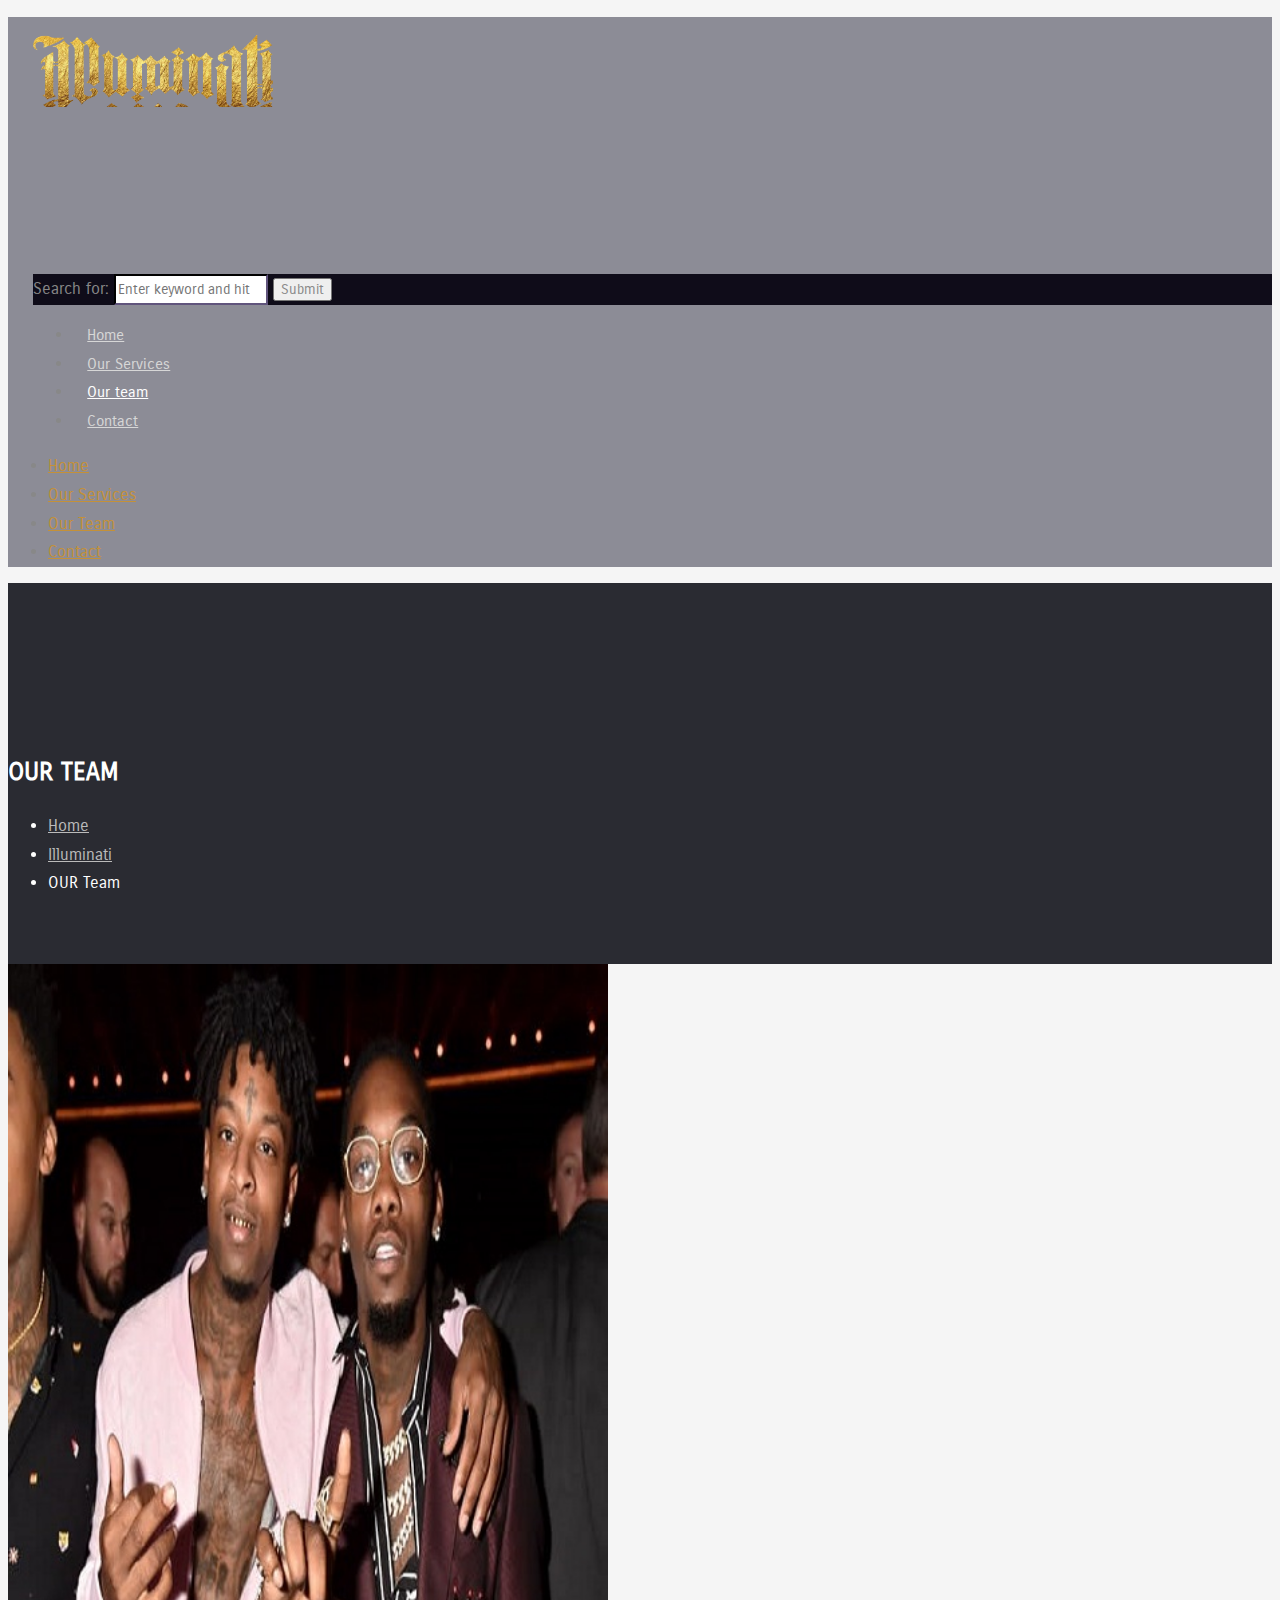
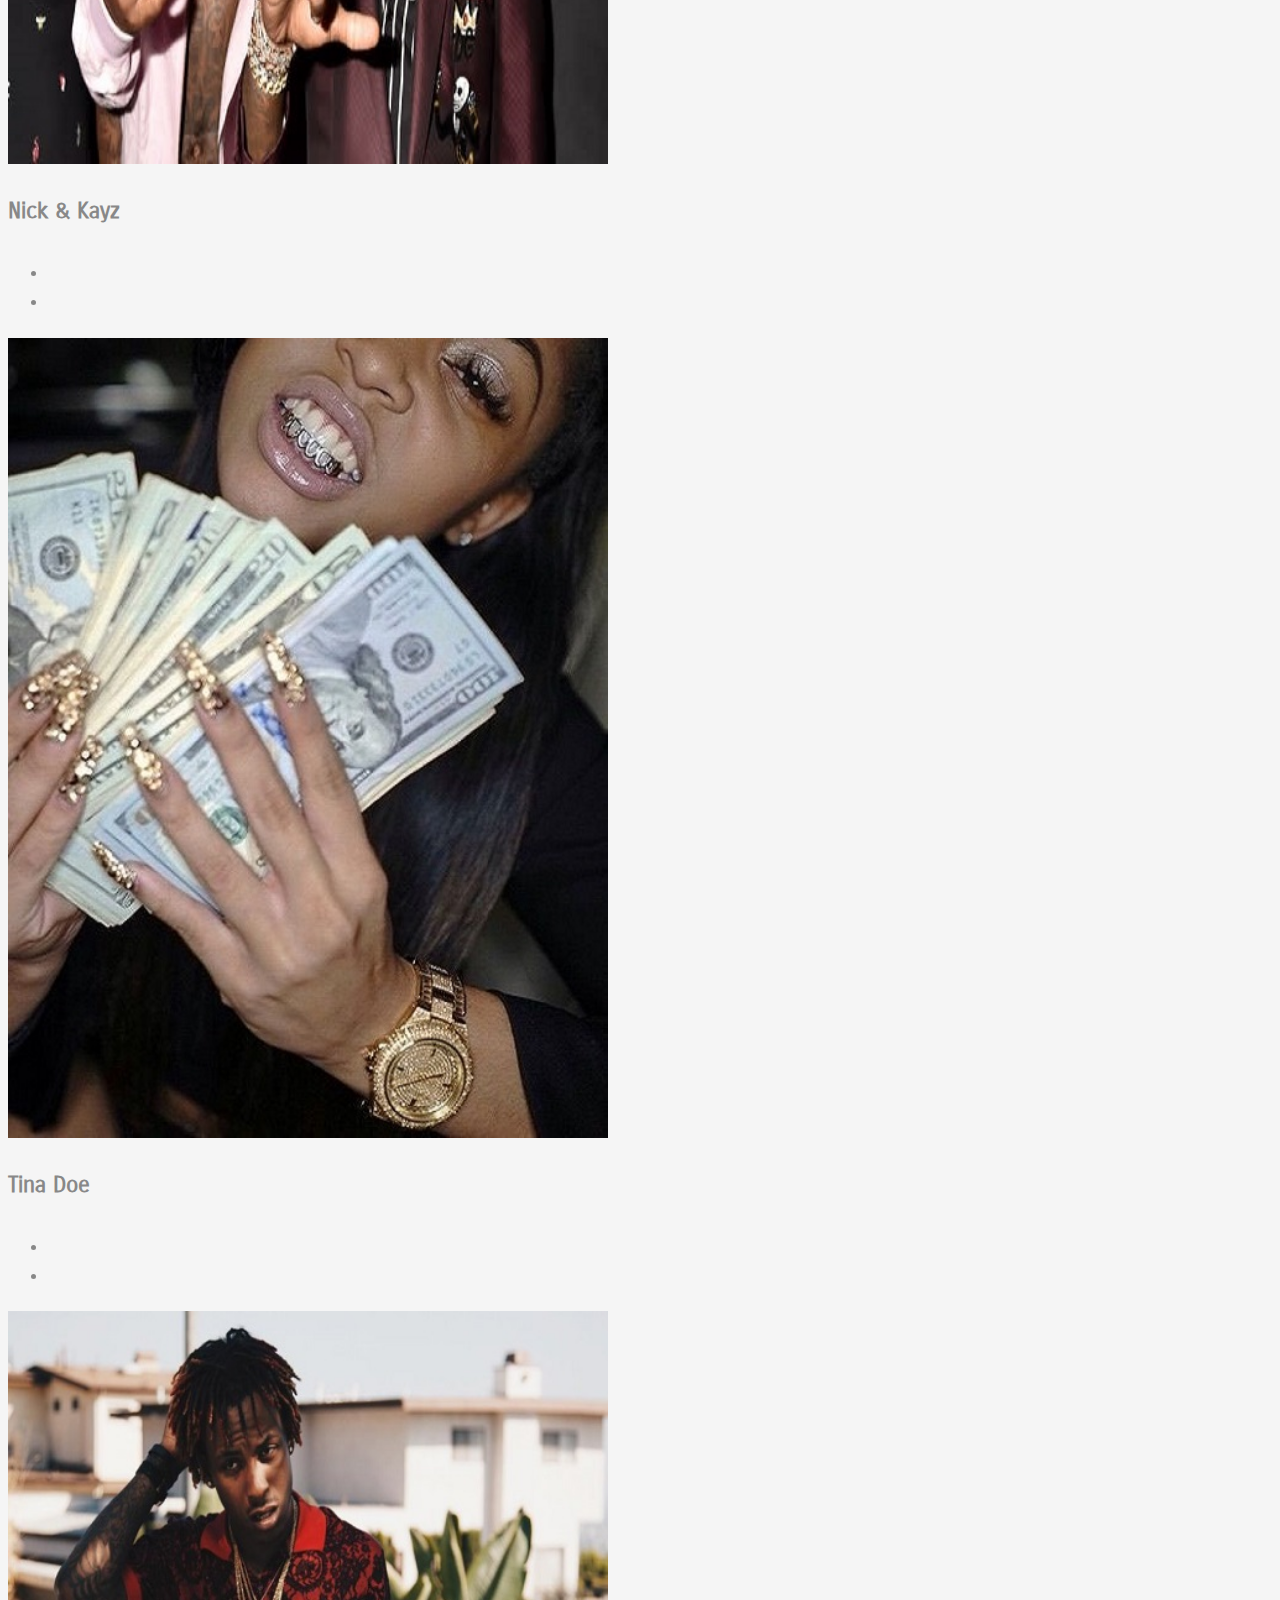
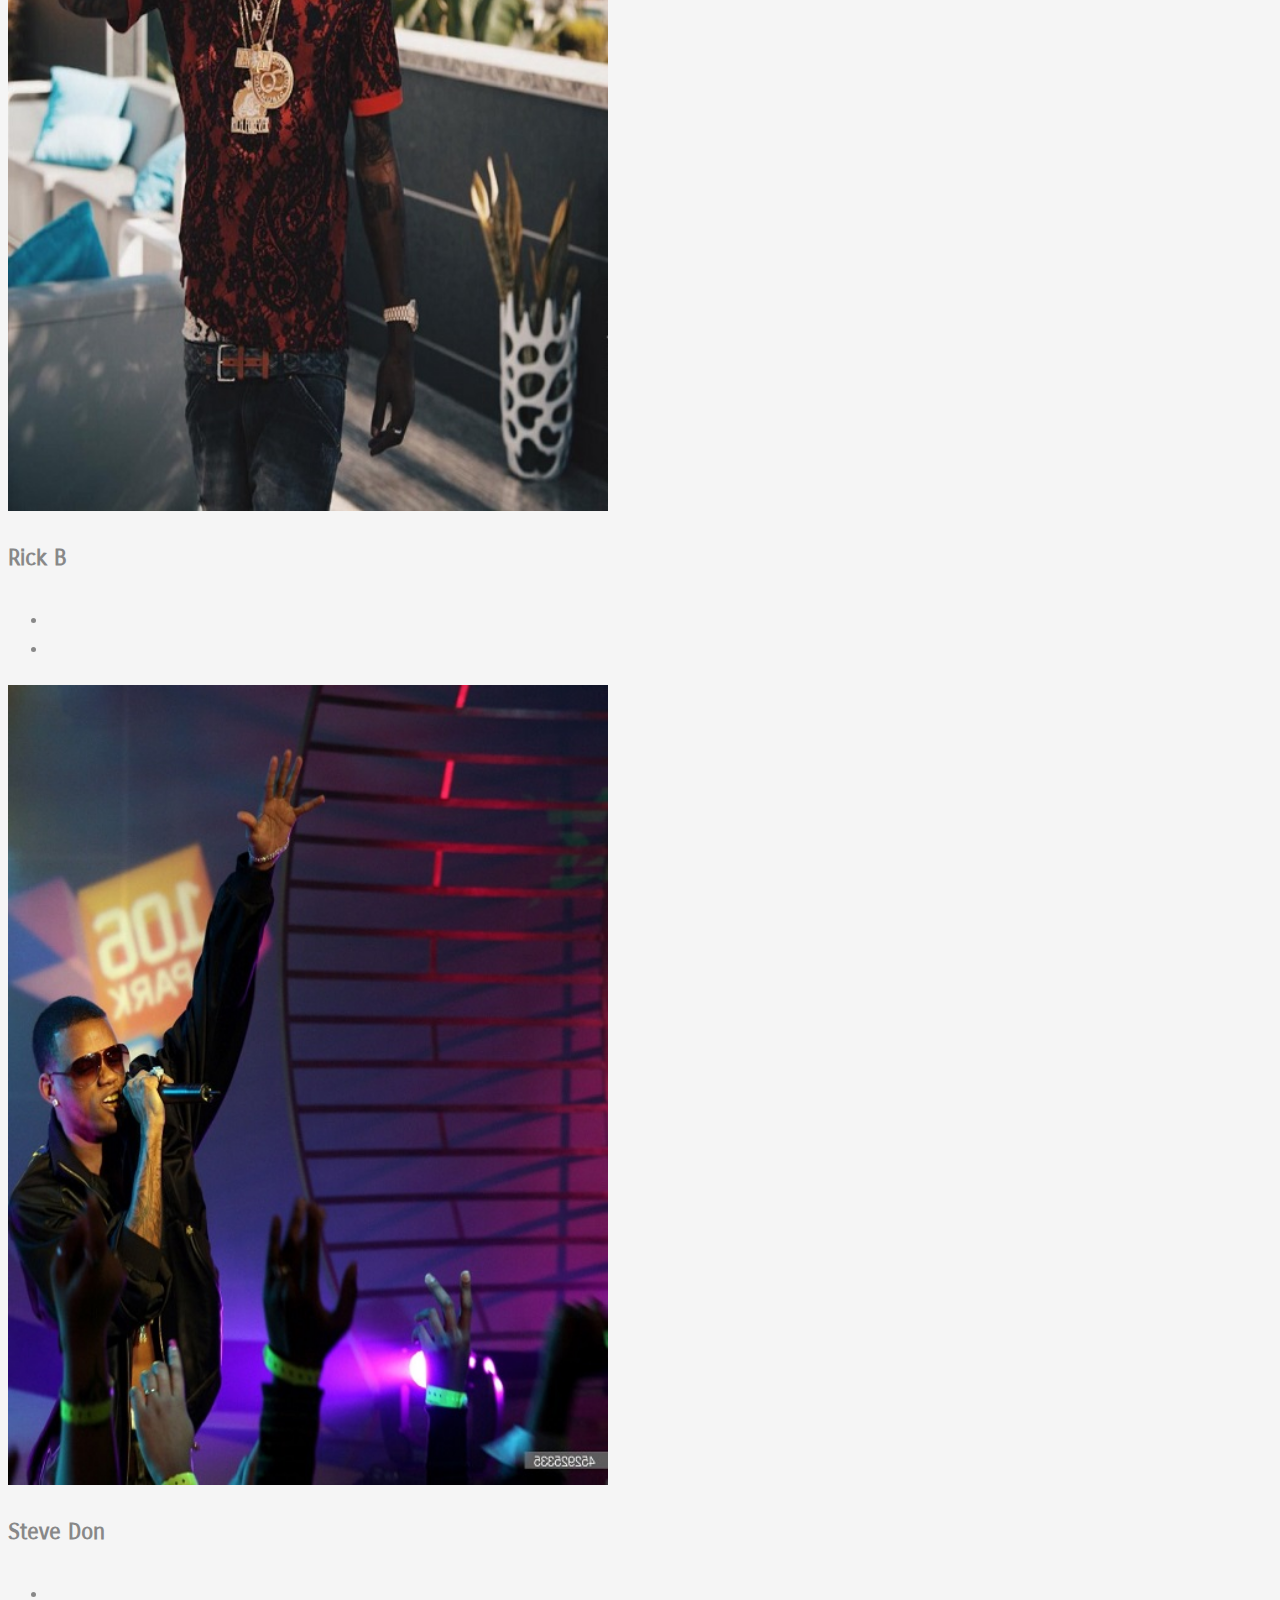
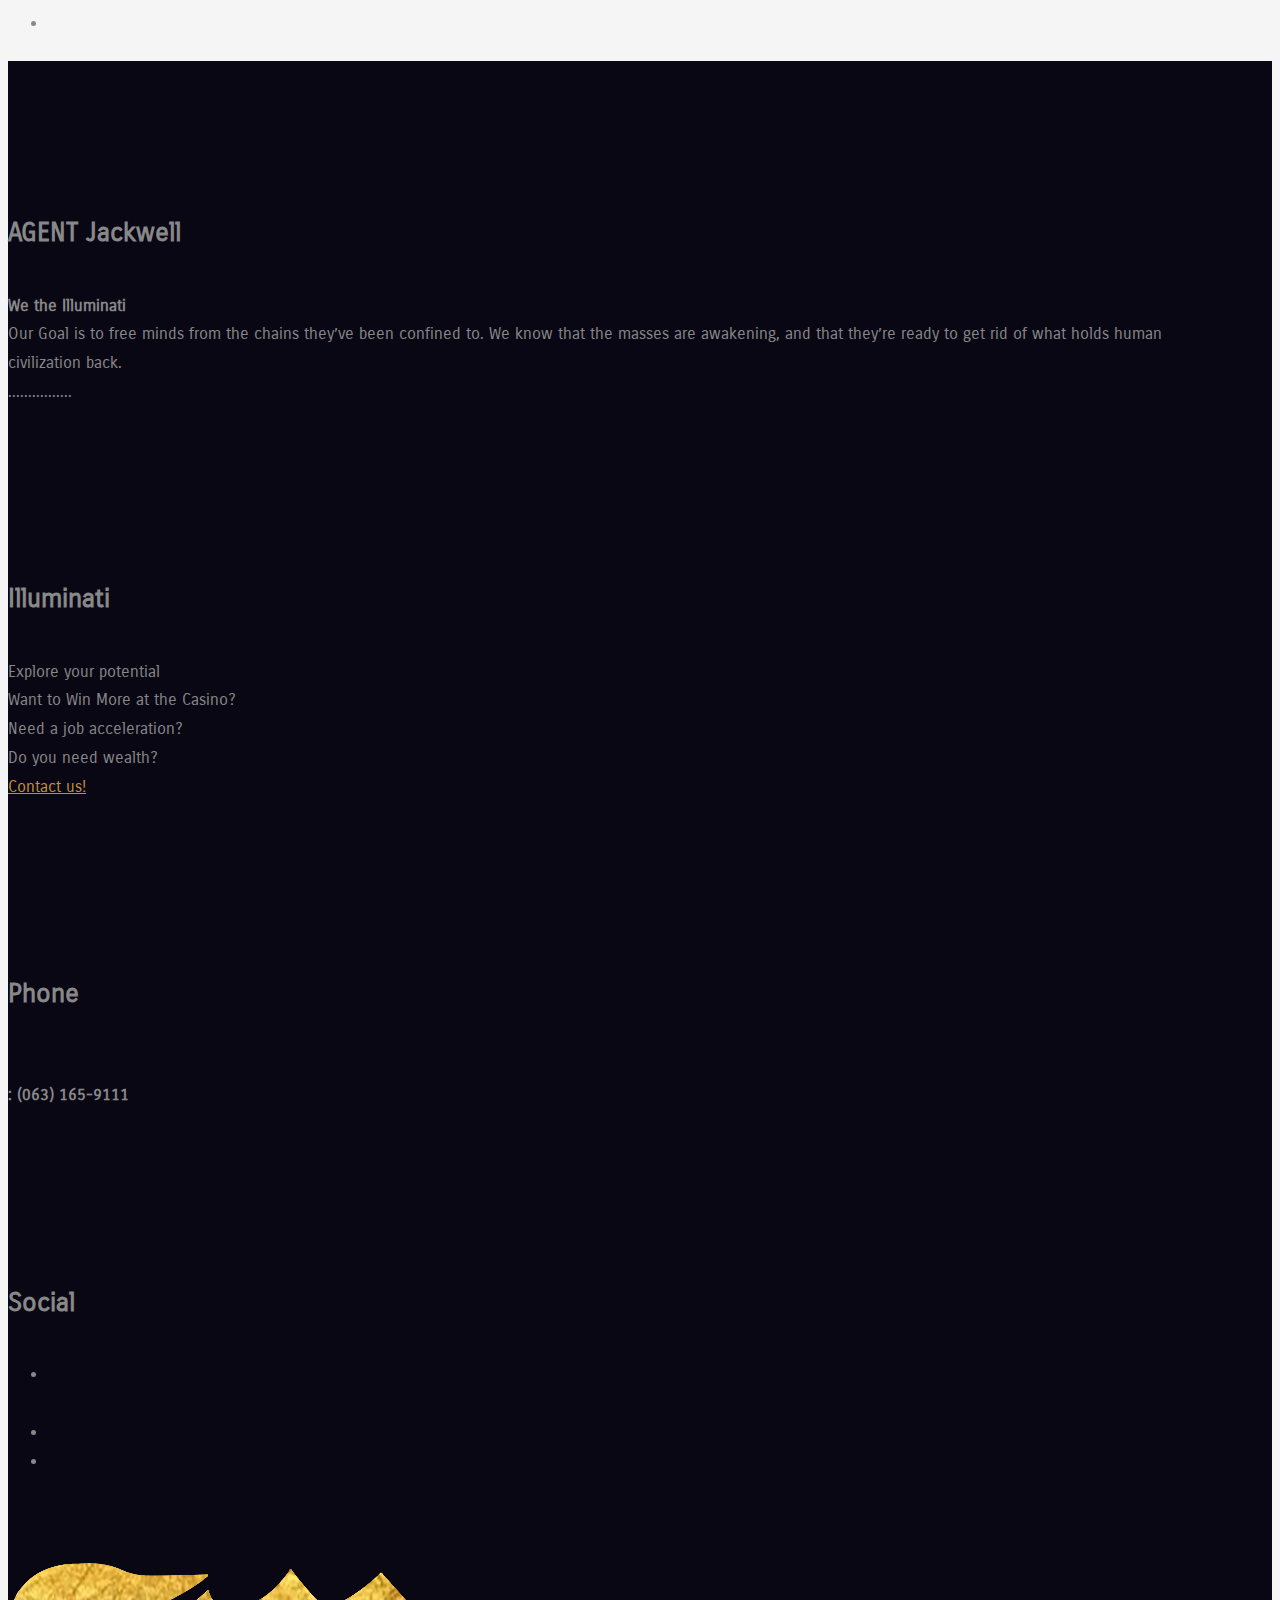
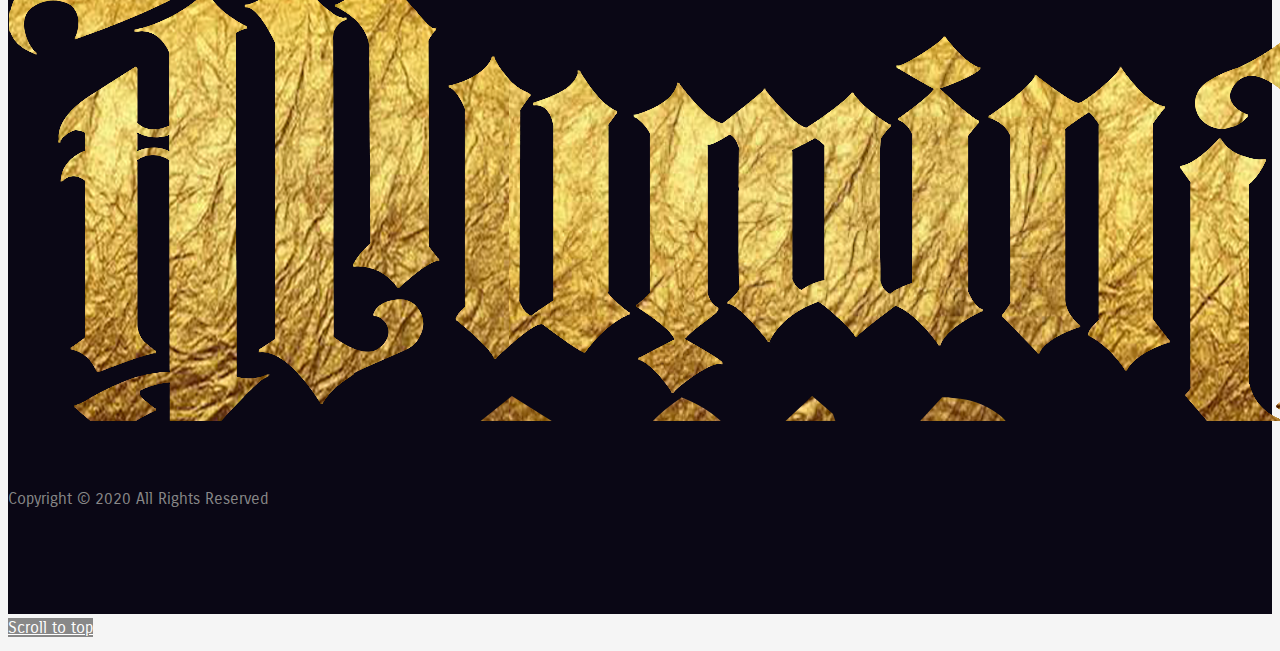
<file: artists/index.html>
<!doctype html>
<html lang="en-US">

<!-- Mirrored from illuminati.progressionstudios.com/artists/ by HTTrack Website Copier/3.x [XR&CO'2014], Thu, 19 Sep 2019 17:04:13 GMT -->
<!-- Added by HTTrack -->
<meta http-equiv="content-type" content="text/html;charset=UTF-8" /><!-- /Added by HTTrack -->

<head>
	<meta charset="UTF-8">
	<meta name="viewport" content="width=device-width, initial-scale=1">
	<meta property="og:title" content="Artists" />
	<meta property="og:site_name" content="Illuminati" />
	<link rel="profile" href="http://gmpg.org/xfn/11">
	<link rel="pingback" href="../xmlrpc.php" />
	<title>Our Team &#8211; Illuminati</title>
	<link rel='dns-prefetch' href='http://fonts.googleapis.com/' />
	<link rel='dns-prefetch' href='http://s.w.org/' />
	<link rel="alternate" type="application/rss+xml" title="Illuminati &raquo; Feed" href="../feed/index.html" />
	<link rel="alternate" type="application/rss+xml" title="Illuminati &raquo; Comments Feed"
		href="../comments/feed/index.html" />
	<script type="text/javascript">
		window._wpemojiSettings = { "baseUrl": "https:\/\/s.w.org\/images\/core\/emoji\/12.0.0-1\/72x72\/", "ext": ".png", "svgUrl": "https:\/\/s.w.org\/images\/core\/emoji\/12.0.0-1\/svg\/", "svgExt": ".svg", "source": { "concatemoji": "https:\/\/illuminati.progressionstudios.com\/wp-includes\/js\/wp-emoji-release.min.js?ver=5.2.3" } };
		!function (a, b, c) { function d(a, b) { var c = String.fromCharCode; l.clearRect(0, 0, k.width, k.height), l.fillText(c.apply(this, a), 0, 0); var d = k.toDataURL(); l.clearRect(0, 0, k.width, k.height), l.fillText(c.apply(this, b), 0, 0); var e = k.toDataURL(); return d === e } function e(a) { var b; if (!l || !l.fillText) return !1; switch (l.textBaseline = "top", l.font = "600 32px Arial", a) { case "flag": return !(b = d([55356, 56826, 55356, 56819], [55356, 56826, 8203, 55356, 56819])) && (b = d([55356, 57332, 56128, 56423, 56128, 56418, 56128, 56421, 56128, 56430, 56128, 56423, 56128, 56447], [55356, 57332, 8203, 56128, 56423, 8203, 56128, 56418, 8203, 56128, 56421, 8203, 56128, 56430, 8203, 56128, 56423, 8203, 56128, 56447]), !b); case "emoji": return b = d([55357, 56424, 55356, 57342, 8205, 55358, 56605, 8205, 55357, 56424, 55356, 57340], [55357, 56424, 55356, 57342, 8203, 55358, 56605, 8203, 55357, 56424, 55356, 57340]), !b }return !1 } function f(a) { var c = b.createElement("script"); c.src = a, c.defer = c.type = "text/javascript", b.getElementsByTagName("head")[0].appendChild(c) } var g, h, i, j, k = b.createElement("canvas"), l = k.getContext && k.getContext("2d"); for (j = Array("flag", "emoji"), c.supports = { everything: !0, everythingExceptFlag: !0 }, i = 0; i < j.length; i++)c.supports[j[i]] = e(j[i]), c.supports.everything = c.supports.everything && c.supports[j[i]], "flag" !== j[i] && (c.supports.everythingExceptFlag = c.supports.everythingExceptFlag && c.supports[j[i]]); c.supports.everythingExceptFlag = c.supports.everythingExceptFlag && !c.supports.flag, c.DOMReady = !1, c.readyCallback = function () { c.DOMReady = !0 }, c.supports.everything || (h = function () { c.readyCallback() }, b.addEventListener ? (b.addEventListener("DOMContentLoaded", h, !1), a.addEventListener("load", h, !1)) : (a.attachEvent("onload", h), b.attachEvent("onreadystatechange", function () { "complete" === b.readyState && c.readyCallback() })), g = c.source || {}, g.concatemoji ? f(g.concatemoji) : g.wpemoji && g.twemoji && (f(g.twemoji), f(g.wpemoji))) }(window, document, window._wpemojiSettings);
	</script>
	<style type="text/css">
		img.wp-smiley,
		img.emoji {
			display: inline !important;
			border: none !important;
			box-shadow: none !important;
			height: 1em !important;
			width: 1em !important;
			margin: 0 .07em !important;
			vertical-align: -0.1em !important;
			background: none !important;
			padding: 0 !important;
		}
	</style>
	<link rel='stylesheet' id='wp-block-library-css'
		href='https://149352954.v2.pressablecdn.com/wp-includes/css/dist/block-library/style.min.css?ver=5.2.3'
		type='text/css' media='all' />
	<link rel='stylesheet' id='wc-block-style-css'
		href='https://149352954.v2.pressablecdn.com/wp-content/plugins/woocommerce/assets/css/blocks/style.css?ver=3.6.5'
		type='text/css' media='all' />
	<link rel='stylesheet' id='contact-form-7-css'
		href='https://149352954.v2.pressablecdn.com/wp-content/plugins/contact-form-7/includes/css/styles.css?ver=5.1.3'
		type='text/css' media='all' />
	<link rel='stylesheet' id='rs-plugin-settings-css'
		href='https://149352954.v2.pressablecdn.com/wp-content/plugins/revslider/public/assets/css/rs6.css?ver=6.0.5'
		type='text/css' media='all' />
	<style id='rs-plugin-settings-inline-css' type='text/css'>
		#rs-demo-id {}
	</style>
	<link rel='stylesheet' id='woocommerce-layout-css'
		href='https://149352954.v2.pressablecdn.com/wp-content/plugins/woocommerce/assets/css/woocommerce-layout.css?ver=3.6.5'
		type='text/css' media='all' />
	<link rel='stylesheet' id='woocommerce-smallscreen-css'
		href='https://149352954.v2.pressablecdn.com/wp-content/plugins/woocommerce/assets/css/woocommerce-smallscreen.css?ver=3.6.5'
		type='text/css' media='only screen and (max-width: 768px)' />
	<link rel='stylesheet' id='woocommerce-general-css'
		href='https://149352954.v2.pressablecdn.com/wp-content/plugins/woocommerce/assets/css/woocommerce.css?ver=3.6.5'
		type='text/css' media='all' />
	<style id='woocommerce-inline-inline-css' type='text/css'>
		.woocommerce form .form-row .required {
			visibility: visible;
		}
	</style>
	<link rel='stylesheet' id='progression-style-css'
		href='https://149352954.v2.pressablecdn.com/wp-content/themes/illuminati-progression/style.css?ver=5.2.3'
		type='text/css' media='all' />
	<link rel='stylesheet' id='progression-google-fonts-css'
		href='http://fonts.googleapis.com/css?family=Carrois+Gothic%7COranienbaum%7CReem+Kufi%7C%26subset%3Dlatin&amp;ver=1.0.0'
		type='text/css' media='all' />
	<link rel='stylesheet' id='progression-studios-custom-style-css'
		href='https://149352954.v2.pressablecdn.com/wp-content/themes/illuminati-progression/css/progression_studios_custom_styles.css?ver=5.2.3'
		type='text/css' media='all' />
	<style id='progression-studios-custom-style-inline-css' type='text/css'>
		body #logo-pro img {
			width: 240px;
			padding-top: 18px;
			padding-bottom: 18px;
		}

		.rev_slider_wrapper span.slider-underline-default:before,
		.rev_slider_wrapper span.slider-underline:before {
			background: #c49138;
		}

		body #content-pro .tribe-events-loop h2.tribe-events-list-event-title a:hover,
		a,
		ul.single-shop-social-sharing a:hover,
		.woocommerce-shop-single .product_meta span.sku_wrapper span.sku,
		ul.portflio-single-social-sharing a:hover,
		h2.progression-portfolio-secondary-title a:hover,
		.progression-studios-author-icons a:hover,
		ul.blog-single-social-sharing a:hover,
		#error-page-index h2 {
			color: #c49138;
		}

		a:hover {
			color: #c09d60;
		}

		body .elementor-section.elementor-section-boxed>.elementor-container {
			max-width: 1200px;
		}

		.width-container-pro {
			width: 1200px;
		}

		body.progression-studios-header-sidebar-before #progression-inline-icons .progression-studios-social-icons,
		body.progression-studios-header-sidebar-before:before,
		header#masthead-pro {
			background-color: rgba(35, 35, 55, 0.5);

			background-repeat: no-repeat;
			background-position: center center;
			background-size: cover;
		}

		body {
			background-color: #f5f5f5;

			background-repeat: no-repeat;
			background-position: center center;
			background-size: cover;
			background-attachment: fixed;
		}

		#page-title-pro {
			background-color: #2a2b32;
			background-image: url(https://149352954.v2.pressablecdn.com/wp-content/themes/illuminati-progression/images/page-title.jpg);
			padding-top: 160px;
			padding-bottom: 60px;
			background-repeat: no-repeat;
			background-position: center center;
			background-size: cover;
		}

		ul#breadcrumbs-progression-studios li a,
		ul#breadcrumbs-progression-studios {
			color: #ffffff;
		}

		#post-secondary-page-title-pro {
			background-color: #2a2b32;
			padding-top: 160px;
			padding-bottom: 60px;
		}


		/* START ARTIST STYLES */
		.progression-single-artist-header {
			background-color: #2e3749;
		}

		/* END ARTIST STYLES
	
	/* START BLOG STYLES */
		.progression-blog-content {
			background: #ffffff;
		}

		.progression-studios-feaured-image {
			background: ;
		}

		.progression-studios-blog-overlay-styles:hover a img,
		.progression-studios-feaured-image:hover a img {
			opacity: 1;
		}

		h2.progression-blog-title a {
			color: #0a0715;
		}

		h2.progression-blog-title a:hover {
			color: #234281;
		}

		.progresion-meta-date {
			background: #0a0715;
		}

		.progression-studios-blog-overlay-styles .progression-author-meta,
		.progression-studios-blog-overlay-styles .progresion-meta-date,
		.progression-studios-blog-overlay-styles .progression-author-meta a,
		.progression-studios-blog-overlay-styles .progression-blog-content h2.progression-blog-title,
		.progression-studios-blog-overlay-styles .progression-blog-content h2.progression-blog-title a {
			color: #ffffff;
		}

		/* END BLOG STYLES */
		/* START PORTFOLIO STYLES */
		.progression-portfolio-content:before {
			background: #292935;
			opacity: 0.95;
		}

		.progression-portfolio-secondary-content {
			background: #ffffff;
		}

		.progression-studios-portfolio-content-layout .progression-studios-portfolio-image:hover img {
			opacity: 0.95;
		}

		.progression-studios-portfolio-content-layout {
			background: #292935;
		}

		.progression-studios-feaured-image-single-portfolio:hover img,
		.progression-studios-image-grid-transparency.progression-studios-grid a:hover img {
			opacity: 0.5;
		}

		.progression-studios-feaured-image-single-portfolio {
			background: #000000;
		}

		/* END PORTFOLIO STYLES */
		/* START SHOP STYLES */

		.progression-studios-store-product-image-container:hover img {
			opacity: 1;
		}

		a.progression-studios-gallery-image:hover img {
			opacity: 1;
		}

		#single-product-tabs-background,
		body.woocommerce .woocommerce-tabs.wc-tabs-wrapper ul.tabs.wc-tabs li.active a {
			background: #f5f5f5;
		}

		body.single-product #single-product-info-background,
		body.single-product {
			background: #ffffff
		}

		.widget_rating_filter ul li.wc-layered-nav-rating a .star-rating,
		.woocommerce ul.product_list_widget li .star-rating,
		p.stars a,
		p.stars a:hover,
		.woocommerce-shop-single .star-rating,
		#boxed-layout-pro .woocommerce ul.products li.product .star-rating,
		.woocommerce ul.product_list_widget li .star-rating:before,
		.woocommerce-shop-single .star-rating:before,
		#boxed-layout-pro .woocommerce ul.products li.product .star-rating:before {
			color: #c49138;
		}

		/* END SHOP STYLES */
		/* START BUTTON STYLES */
		body #content-pro .width-container-pro input.tribe-events-button,
		ul.filter-button-group li,
		body #content-pro .woocommerce p.return-to-shop a.button,
		.woocommerce-shop-single .summary button.button,
		body .checkout .woocommerce-checkout-payment input.button,
		.cart_totals .wc-proceed-to-checkout a.checkout-button,
		.woocommerce-tabs #review_form .comment-respond input#submit,
		.comment-respond input#submit,
		input.wpcf7-submit,
		#content-pro .woocommerce table.shop_table input.button,
		body #content-pro .woocommerce p.return-to-shop a.button,
		.woocommerce-MyAccount-content input.button,
		.woocommerce form.checkout_coupon input.button,
		.woocommerce form.login input.button,
		.woocommerce form.woocommerce-ResetPassword input.button,
		.woocommerce #customer_login form.login input.button,
		.woocommerce #customer_login form.register input.button,
		#content-pro ul.products li.product a.button {
			font-size: 11px;
		}

		.progression-blog-content .progression-studios-post-navigation a:hover,
		.progression-studios-tags a:hover,
		.progression-page-nav a:hover,
		.progression-page-nav span,
		#content-pro ul.page-numbers li a:hover,
		#content-pro ul.page-numbers li span.current,
		a.more-link,
		body #content-pro #bbpress-forums #bbp-user-navigation ul li.current a,
		#bbpress-forums button.button,
		form.bbp-login-form button.user-submit,
		.tribe-events-calendar td.tribe-events-present div[id*='tribe-events-daynum-'],
		.tribe-events-calendar td.tribe-events-present div[id*='tribe-events-daynum-']>a,
		.tribe-events-back a,
		body #content-pro .tribe-events-loop .tribe-events-day-time-slot h5,
		body #content-pro .tribe-events-loop .tribe-events-list-separator-month,
		body #content-pro a.tribe-events-button,
		body #content-pro .width-container-pro table.tribe-events-calendar thead th,
		body #content-pro .width-container-pro input.tribe-events-button,
		.progression-studios-team-overlay-icons a,
		.tparrows.custom:hover,
		.progression-studios-owl-carousel.owl-theme .owl-controls .owl-nav .owl-next:hover,
		.progression-studios-owl-carousel.owl-theme .owl-controls .owl-nav .owl-prev:hover,
		ul.filter-button-group li.is-checked,
		body #progression-checkout-basket a.cart-button-header-cart:hover,
		#infinite-nav-pro a,
		#boxed-layout-pro ul.products li.product .progression-studios-store-product-image-container .progression-studios-shop-overlay-buttons a.added_to_cart,
		#boxed-layout-pro ul.products li.product .progression-studios-store-product-image-container .progression-studios-shop-overlay-buttons a.button body #content-pro .woocommerce-error,
		body #content-pro .woocommerce-info,
		body #content-pro .woocommerce-message,
		.widget .widget_shopping_cart_content p.buttons a.button.wc-forward,
		.widget.widget_price_filter form .price_slider_wrapper .price_slider_amount button.button,
		.flex-direction-nav a:hover,
		.post-password-form input[type=submit],
		.comment-respond input#submit,
		.wpcf7-form input.wpcf7-submit,
		.widget ul li.current-cat span.count,
		footer#site-footer .widget .tagcloud a:hover,
		.widget .tagcloud a:hover,
		.progression-studios-sticky-post,
		body .woocommerce nav.woocommerce-MyAccount-navigation li.is-active a,
		body #content-pro .woocommerce p.return-to-shop a.button,
		.woocommerce-shop-single .summary button.button,
		body .checkout .woocommerce-checkout-payment input.button,
		.cart_totals .wc-proceed-to-checkout a.checkout-button,
		.woocommerce-tabs #review_form .comment-respond input#submit,
		.comment-respond input#submit,
		input.wpcf7-submit,
		.comment-navigation a,
		#content-pro .woocommerce table.shop_table input.button,
		body #content-pro .woocommerce p.return-to-shop a.button,
		.woocommerce-MyAccount-content input.button,
		.woocommerce form.checkout_coupon input.button,
		.woocommerce form.login input.button,
		.woocommerce form.woocommerce-ResetPassword input.button,
		.woocommerce #customer_login form.login input.button,
		.woocommerce #customer_login form.register input.button,
		#content-pro ul.products li.product a.button {
			background: #234281;
			color: #ffffff;
		}

		a.progression-button,
		.hover-icon:hover .aio-icon {
			background: #234281 !important;
			color: #ffffff !important;
		}

		body #progression-checkout-basket a.cart-button-header-cart:hover {
			color: #ffffff !important;
		}

		a.more-link:hover,
		#bbpress-forums button.button:hover,
		form.bbp-login-form button.user-submit:hover,
		.tribe-events-back a:hover,
		body #content-pro a.tribe-events-button:hover,
		body #content-pro .width-container-pro input.tribe-events-button:hover,
		#infinite-nav-pro a:hover,
		#boxed-layout-pro ul.products li.product .progression-studios-store-product-image-container .progression-studios-shop-overlay-buttons a.added_to_cart:hover,
		#boxed-layout-pro ul.products li.product .progression-studios-store-product-image-container .progression-studios-shop-overlay-buttons a.button:hover,
		.widget .widget_shopping_cart_content p.buttons a.button.wc-forward:hover,
		.widget.widget_price_filter form .price_slider_wrapper .price_slider_amount button.button:hover,
		.post-password-form input[type=submit]:hover,
		.comment-respond input#submit:hover,
		.wpcf7-form input.wpcf7-submit:hover,
		.comment-navigation a:hover,
		#content-pro .woocommerce table.shop_table input.button:hover,
		body #content-pro .woocommerce p.return-to-shop a.button:hover,
		body .checkout .woocommerce-checkout-payment input.button:hover,
		.cart_totals .wc-proceed-to-checkout a.checkout-button:hover,
		.woocommerce-MyAccount-content input.button:hover,
		.woocommerce form.checkout_coupon input.button:hover,
		.woocommerce form.login input.button:hover,
		.woocommerce form.woocommerce-ResetPassword input.button:hover,
		.woocommerce #customer_login form.login input.button:hover,
		.woocommerce #customer_login form.register input.button:hover,
		.woocommerce-tabs #review_form .comment-respond input#submit:hover,
		.comment-respond input#submit:hover,
		input.wpcf7-submit:hover,
		.woocommerce-shop-single .summary .woocommerce-variation-add-to-cart-disabled button.button:hover,
		.woocommerce-shop-single .summary .woocommerce-variation-add-to-cart-disabled button.button,
		#content-pro ul.products li.product a.button:hover,
		.woocommerce-shop-single .summary button.button:hover {
			background: #0a0715;
			color: #ffffff;
		}


		#boxed-layout-pro ul.products li.product .progression-studios-store-product-image-container .progression-studios-shop-overlay-buttons a.progression-shop-overlay-more:hover,
		footer#site-footer .widget ul.product_list_widget li,
		.woocommerce ul.product_list_widget li span.woocommerce-Price-amount,
		.widget.widget_layered_nav_filters ul li.chosen a,
		.widget ul li.wc-layered-nav-term.chosen a {
			color: #234281;
		}

		body #content-pro .width-container-pro table.tribe-events-calendar thead th,
		body #progression-checkout-basket a.cart-button-header-cart:hover,
		.widget.widget_layered_nav_filters ul li.chosen a:before,
		.widget ul li.wc-layered-nav-term.chosen a:before {
			background: #234281;
			border-color: #234281;
		}

		.widget_rating_filter ul li.wc-layered-nav-rating.chosen a:before,
		.widget ul li.wc-layered-nav-term.chosen span.count {
			background: #234281;
			border-color: #234281;
			color: #ffffff;
		}

		body .woocommerce-shop-single table.variations td.value select:focus,
		.woocommerce-shop-single .quantity input:focus,
		#bbpress-forums .bbp-topic-form form input#bbp_topic_tags:focus,
		#bbpress-forums .bbp-topic-form form textarea:focus,
		.bbp-form input:focus,
		#bbpress-forums .bbp-reply-form form input#bbp_topic_tags:focus,
		#bbpress-forums .bbp-reply-form form textarea:focus,
		.sidebar .bbp-login-form input:focus,
		#bbpress-forums input:focus,
		#bbpress-forums textarea:focus,
		.widget.widget_price_filter form .price_slider_wrapper .price_slider .ui-slider-handle,
		.progression-single-portfolio-container .post-password-form input:focus,
		.post-password-form input:focus,
		.login .input-text:focus,
		.checkout_coupon .input-text:focus,
		.input-text:focus,
		.woocommerce-FormRow input.woocommerce-Input:focus,
		form.checkout.woocommerce-checkout textarea.input-text:focus,
		form.checkout.woocommerce-checkout input.input-text:focus,
		#content-pro .woocommerce table.shop_table input:focus,
		#content-pro .woocommerce table.shop_table .coupon input#coupon_code:focus,
		.woocommerce .woocommerce-tabs #respond textarea:focus,
		.woocommerce .woocommerce-tabs #respond input:focus,
		.woocommerce-shop-single .quantity input:focus,
		.comment-respond input:focus,
		.comment-respond textarea:focus,
		.search-form input.search-field:focus,
		.wpcf7-form .dark-contact-form input:focus,
		.wpcf7-form .dark-contact-form textarea:focus,
		.wpcf7-form input:focus,
		.wpcf7-form textarea:focus,
		body .woocommerce .woocommerce-MyAccount-content {
			border-color: #234281;
		}

		body .woocommerce-shop-single span.onsale:before,
		#boxed-layout-pro ul.products li.product span.onsale:before,
		#boxed-layout-pro ul.products li.product .progression-studios-store-product-image-container .progression-studios-shop-overlay-buttons a.added_to_cart,
		#boxed-layout-pro ul.products li.product .progression-studios-store-product-image-container .progression-studios-shop-overlay-buttons a.button,
		#boxed-layout-pro ul.products li.product .progression-studios-store-product-image-container .progression-studios-shop-overlay-buttons,
		.widget.widget_price_filter form .price_slider_wrapper .price_slider .ui-slider-range {
			background: #234281;
		}

		/* END BUTTON STYLES */
		/* START Sticky Nav Styles */
		.progression-studios-transparent-header .progression-sticky-scrolled header#masthead-pro,
		.progression-sticky-scrolled header#masthead-pro,
		#progression-sticky-header.progression-sticky-scrolled {
			background-color: rgba(35, 35, 55, 0.98);
		}

		body .progression-sticky-scrolled #logo-pro img {}




		/* END Sticky Nav Styles */
		/* START Main Navigation Customizer Styles */
		#progression-shopping-cart-count a.progression-count-icon-nav,
		nav#site-navigation {
			letter-spacing: 0px;
		}

		#progression-inline-icons .progression-studios-social-icons a {
			color: #d7d7d7;
			padding-top: 37px;
			padding-bottom: 37px;
			font-size: 18px;
		}

		.mobile-menu-icon-pro {
			min-width: 21px;
			color: #d7d7d7;
			padding-top: 37px;
			padding-bottom: 35px;
			font-size: 21px;
		}

		#progression-shopping-cart-count span.progression-cart-count {
			top: 39px;
		}

		#progression-shopping-cart-count a.progression-count-icon-nav i.shopping-cart-header-icon {
			color: #ffffff;
			background: #213a70;
			padding-top: 34px;
			padding-bottom: 34px;
			font-size: 27px;
		}

		#progression-shopping-cart-count a.progression-count-icon-nav i.shopping-cart-header-icon:hover,
		.activated-class #progression-shopping-cart-count a.progression-count-icon-nav i.shopping-cart-header-icon {
			color: #ffffff;
			background: #254682;
		}

		#progression-studios-header-search-icon i.pe-7s-search {
			color: #d7d7d7;
			padding-top: 35px;
			padding-bottom: 35px;
			font-size: 25px;
		}

		.sf-menu a {
			color: #d7d7d7;
			padding-top: 40px;
			padding-bottom: 40px;
			font-size: 15px;

		}

		.progression_studios_force_light_navigation_color .progression-sticky-scrolled #progression-inline-icons .progression-studios-social-icons a,
		.progression_studios_force_dark_navigation_color .progression-sticky-scrolled #progression-inline-icons .progression-studios-social-icons a,
		.progression_studios_force_dark_navigation_color .progression-sticky-scrolled #progression-studios-header-search-icon i.pe-7s-search,
		.progression_studios_force_dark_navigation_color .progression-sticky-scrolled .sf-menu a,
		.progression_studios_force_light_navigation_color .progression-sticky-scrolled #progression-studios-header-search-icon i.pe-7s-search,
		.progression_studios_force_light_navigation_color .progression-sticky-scrolled .sf-menu a {
			color: #d7d7d7;
		}

		.sf-menu a:before {
			background: #c49138;
			margin-top: 18px;
		}

		.sf-menu a:hover:before,
		.sf-menu li.sfHover a:before,
		.sf-menu li.current-menu-item a:before {
			opacity: 1;
			background: #c49138;
		}

		.progression_studios_force_dark_navigation_color .progression-sticky-scrolled .sf-menu a:before,
		.progression_studios_force_dark_navigation_color .progression-sticky-scrolled .sf-menu a:hover:before,
		.progression_studios_force_dark_navigation_color .progression-sticky-scrolled .sf-menu li.sfHover a:before,
		.progression_studios_force_dark_navigation_color .progression-sticky-scrolled .sf-menu li.current-menu-item a:before,

		.progression_studios_force_light_navigation_color .progression-sticky-scrolled .sf-menu a:before,
		.progression_studios_force_light_navigation_color .progression-sticky-scrolled .sf-menu a:hover:before,
		.progression_studios_force_light_navigation_color .progression-sticky-scrolled .sf-menu li.sfHover a:before,
		.progression_studios_force_light_navigation_color .progression-sticky-scrolled .sf-menu li.current-menu-item a:before {
			background: #c49138;
		}

		.progression_studios_force_light_navigation_color .progression-sticky-scrolled #progression-inline-icons .progression-studios-social-icons a:hover,
		.progression_studios_force_dark_navigation_color .progression-sticky-scrolled #progression-inline-icons .progression-studios-social-icons a:hover,
		.active-mobile-icon-pro .mobile-menu-icon-pro,
		.mobile-menu-icon-pro:hover,
		.progression_studios_force_dark_navigation_color .progression-sticky-scrolled #progression-studios-header-search-icon:hover i.pe-7s-search,
		.progression_studios_force_dark_navigation_color .progression-sticky-scrolled #progression-studios-header-search-icon.active-search-icon-pro i.pe-7s-search,
		.progression_studios_force_dark_navigation_color .progression-sticky-scrolled #progression-inline-icons .progression-studios-social-icons a:hover,
		.progression_studios_force_dark_navigation_color .progression-sticky-scrolled #progression-shopping-cart-count a.progression-count-icon-nav:hover,
		.progression_studios_force_dark_navigation_color .progression-sticky-scrolled .sf-menu a:hover,
		.progression_studios_force_dark_navigation_color .progression-sticky-scrolled .sf-menu li.sfHover a,
		.progression_studios_force_dark_navigation_color .progression-sticky-scrolled .sf-menu li.current-menu-item a,
		.progression_studios_force_light_navigation_color .progression-sticky-scrolled #progression-studios-header-search-icon:hover i.pe-7s-search,
		.progression_studios_force_light_navigation_color .progression-sticky-scrolled #progression-studios-header-search-icon.active-search-icon-pro i.pe-7s-search,
		.progression_studios_force_light_navigation_color .progression-sticky-scrolled #progression-inline-icons .progression-studios-social-icons a:hover,
		.progression_studios_force_light_navigation_color .progression-sticky-scrolled #progression-shopping-cart-count a.progression-count-icon-nav:hover,
		.progression_studios_force_light_navigation_color .progression-sticky-scrolled .sf-menu a:hover,
		.progression_studios_force_light_navigation_color .progression-sticky-scrolled .sf-menu li.sfHover a,
		.progression_studios_force_light_navigation_color .progression-sticky-scrolled .sf-menu li.current-menu-item a,
		#progression-studios-header-search-icon:hover i.pe-7s-search,
		#progression-studios-header-search-icon.active-search-icon-pro i.pe-7s-search,
		#progression-inline-icons .progression-studios-social-icons a:hover,
		#progression-shopping-cart-count a.progression-count-icon-nav:hover,
		.sf-menu a:hover,
		.sf-menu li.sfHover a,
		.sf-menu li.current-menu-item a {
			color: #ffffff;
		}

		#progression-checkout-basket:before,
		#panel-search-progression:before,
		.sf-menu ul:before {
			border-bottom: 8px solid #0f0c19;
		}

		#progression-checkout-basket,
		#panel-search-progression,
		.sf-menu ul {
			background: #0f0c19;
		}

		.sf-menu li li a {
			letter-spacing: 0.5px;
			font-size: 14px;
		}

		#progression-checkout-basket .progression-sub-total {
			font-size: 14px;
		}

		#panel-search-progression input,
		#progression-checkout-basket ul#progression-cart-small li.empty {
			font-size: 14px;
		}

		.progression-sticky-scrolled #progression-checkout-basket,
		.progression-sticky-scrolled #progression-checkout-basket a,
		.progression-sticky-scrolled .sf-menu li.sfHover li a,
		.progression-sticky-scrolled .sf-menu li.sfHover li.sfHover li a,
		.progression-sticky-scrolled .sf-menu li.sfHover li.sfHover li.sfHover li a,
		.progression-sticky-scrolled .sf-menu li.sfHover li.sfHover li.sfHover li.sfHover li a,
		.progression-sticky-scrolled .sf-menu li.sfHover li.sfHover li.sfHover li.sfHover li.sfHover li a,
		#panel-search-progression .search-form input.search-field,
		.progression_studios_force_dark_navigation_color .progression-sticky-scrolled .sf-menu li.sfHover li a,
		.progression_studios_force_dark_navigation_color .progression-sticky-scrolled .sf-menu li.sfHover li.sfHover li a,
		.progression_studios_force_dark_navigation_color .progression-sticky-scrolled .sf-menu li.sfHover li.sfHover li.sfHover li a,
		.progression_studios_force_dark_navigation_color .progression-sticky-scrolled .sf-menu li.sfHover li.sfHover li.sfHover li.sfHover li a,
		.progression_studios_force_dark_navigation_color .progression-sticky-scrolled .sf-menu li.sfHover li.sfHover li.sfHover li.sfHover li.sfHover li a,
		.progression_studios_force_dark_navigation_color .sf-menu li.sfHover li a,
		.progression_studios_force_dark_navigation_color .sf-menu li.sfHover li.sfHover li a,
		.progression_studios_force_dark_navigation_color .sf-menu li.sfHover li.sfHover li.sfHover li a,
		.progression_studios_force_dark_navigation_color .sf-menu li.sfHover li.sfHover li.sfHover li.sfHover li a,
		.progression_studios_force_dark_navigation_color .sf-menu li.sfHover li.sfHover li.sfHover li.sfHover li.sfHover li a,
		.progression_studios_force_light_navigation_color .progression-sticky-scrolled .sf-menu li.sfHover li a,
		.progression_studios_force_light_navigation_color .progression-sticky-scrolled .sf-menu li.sfHover li.sfHover li a,
		.progression_studios_force_light_navigation_color .progression-sticky-scrolled .sf-menu li.sfHover li.sfHover li.sfHover li a,
		.progression_studios_force_light_navigation_color .progression-sticky-scrolled .sf-menu li.sfHover li.sfHover li.sfHover li.sfHover li a,
		.progression_studios_force_light_navigation_color .progression-sticky-scrolled .sf-menu li.sfHover li.sfHover li.sfHover li.sfHover li.sfHover li a,
		.progression_studios_force_light_navigation_color .sf-menu li.sfHover li a,
		.progression_studios_force_light_navigation_color .sf-menu li.sfHover li.sfHover li a,
		.progression_studios_force_light_navigation_color .sf-menu li.sfHover li.sfHover li.sfHover li a,
		.progression_studios_force_light_navigation_color .sf-menu li.sfHover li.sfHover li.sfHover li.sfHover li a,
		.progression_studios_force_light_navigation_color .sf-menu li.sfHover li.sfHover li.sfHover li.sfHover li.sfHover li a,
		.sf-menu li.sfHover.highlight-button li a,
		.sf-menu li.current-menu-item.highlight-button li a,
		.progression-sticky-scrolled #progression-checkout-basket a.cart-button-header-cart:hover,
		.progression-sticky-scrolled #progression-checkout-basket a.checkout-button-header-cart:hover,
		#progression-checkout-basket a.cart-button-header-cart:hover,
		#progression-checkout-basket a.checkout-button-header-cart:hover,
		#progression-checkout-basket,
		#progression-checkout-basket a,
		.sf-menu li.sfHover li a,
		.sf-menu li.sfHover li.sfHover li a,
		.sf-menu li.sfHover li.sfHover li.sfHover li a,
		.sf-menu li.sfHover li.sfHover li.sfHover li.sfHover li a,
		.sf-menu li.sfHover li.sfHover li.sfHover li.sfHover li.sfHover li a {
			color: #b4b4b4;
		}

		.progression-sticky-scrolled .sf-menu li li a:hover,
		.progression-sticky-scrolled .sf-menu li.sfHover li a,
		.progression-sticky-scrolled .sf-menu li.current-menu-item li a,
		.sf-menu li.sfHover li a,
		.sf-menu li.sfHover li.sfHover li a,
		.sf-menu li.sfHover li.sfHover li.sfHover li a,
		.sf-menu li.sfHover li.sfHover li.sfHover li.sfHover li a,
		.sf-menu li.sfHover li.sfHover li.sfHover li.sfHover li.sfHover li a {
			background: none;
		}

		.progression-sticky-scrolled #progression-checkout-basket a:hover,
		.progression-sticky-scrolled #progression-checkout-basket ul#progression-cart-small li h6,
		.progression-sticky-scrolled #progression-checkout-basket .progression-sub-total span.total-number-add,
		.progression-sticky-scrolled .sf-menu li.sfHover li a:hover,
		.progression-sticky-scrolled .sf-menu li.sfHover li.sfHover a,
		.progression-sticky-scrolled .sf-menu li.sfHover li li a:hover,
		.progression-sticky-scrolled .sf-menu li.sfHover li.sfHover li.sfHover a,
		.progression-sticky-scrolled .sf-menu li.sfHover li li li a:hover,
		.progression-sticky-scrolled .sf-menu li.sfHover li.sfHover li.sfHover a:hover,
		.progression-sticky-scrolled .sf-menu li.sfHover li.sfHover li.sfHover li.sfHover a,
		.progression-sticky-scrolled .sf-menu li.sfHover li li li li a:hover,
		.progression-sticky-scrolled .sf-menu li.sfHover li.sfHover li.sfHover li.sfHover a:hover,
		.progression-sticky-scrolled .sf-menu li.sfHover li.sfHover li.sfHover li.sfHover li.sfHover a,
		.progression-sticky-scrolled .sf-menu li.sfHover li li li li li a:hover,
		.progression-sticky-scrolled .sf-menu li.sfHover li.sfHover li.sfHover li.sfHover li.sfHover a:hover,
		.progression-sticky-scrolled .sf-menu li.sfHover li.sfHover li.sfHover li.sfHover li.sfHover li.sfHover a,
		.progression_studios_force_dark_navigation_color .progression-sticky-scrolled .sf-menu li.sfHover li a:hover,
		.progression_studios_force_dark_navigation_color .progression-sticky-scrolled .sf-menu li.sfHover li.sfHover a,
		.progression_studios_force_dark_navigation_color .progression-sticky-scrolled .sf-menu li.sfHover li li a:hover,
		.progression_studios_force_dark_navigation_color .progression-sticky-scrolled .sf-menu li.sfHover li.sfHover li.sfHover a,
		.progression_studios_force_dark_navigation_color .progression-sticky-scrolled .sf-menu li.sfHover li li li a:hover,
		.progression_studios_force_dark_navigation_color .progression-sticky-scrolled .sf-menu li.sfHover li.sfHover li.sfHover a:hover,
		.progression_studios_force_dark_navigation_color .progression-sticky-scrolled .sf-menu li.sfHover li.sfHover li.sfHover li.sfHover a,
		.progression_studios_force_dark_navigation_color .progression-sticky-scrolled .sf-menu li.sfHover li li li li a:hover,
		.progression_studios_force_dark_navigation_color .progression-sticky-scrolled .sf-menu li.sfHover li.sfHover li.sfHover li.sfHover a:hover,
		.progression_studios_force_dark_navigation_color .progression-sticky-scrolled .sf-menu li.sfHover li.sfHover li.sfHover li.sfHover li.sfHover a,
		.progression_studios_force_dark_navigation_color .progression-sticky-scrolled .sf-menu li.sfHover li li li li li a:hover,
		.progression_studios_force_dark_navigation_color .progression-sticky-scrolled .sf-menu li.sfHover li.sfHover li.sfHover li.sfHover li.sfHover a:hover,
		.progression_studios_force_dark_navigation_color .progression-sticky-scrolled .sf-menu li.sfHover li.sfHover li.sfHover li.sfHover li.sfHover li.sfHover a,
		.progression_studios_force_dark_navigation_color .sf-menu li.sfHover li a:hover,
		.progression_studios_force_dark_navigation_color .sf-menu li.sfHover li.sfHover a,
		.progression_studios_force_dark_navigation_color .sf-menu li.sfHover li li a:hover,
		.progression_studios_force_dark_navigation_color .sf-menu li.sfHover li.sfHover li.sfHover a,
		.progression_studios_force_dark_navigation_color .sf-menu li.sfHover li li li a:hover,
		.progression_studios_force_dark_navigation_color .sf-menu li.sfHover li.sfHover li.sfHover a:hover,
		.progression_studios_force_dark_navigation_color .sf-menu li.sfHover li.sfHover li.sfHover li.sfHover a,
		.progression_studios_force_dark_navigation_color .sf-menu li.sfHover li li li li a:hover,
		.progression_studios_force_dark_navigation_color .sf-menu li.sfHover li.sfHover li.sfHover li.sfHover a:hover,
		.progression_studios_force_dark_navigation_color .sf-menu li.sfHover li.sfHover li.sfHover li.sfHover li.sfHover a,
		.progression_studios_force_dark_navigation_color .sf-menu li.sfHover li li li li li a:hover,
		.progression_studios_force_dark_navigation_color .sf-menu li.sfHover li.sfHover li.sfHover li.sfHover li.sfHover a:hover,
		.progression_studios_force_dark_navigation_color .sf-menu li.sfHover li.sfHover li.sfHover li.sfHover li.sfHover li.sfHover a,
		.progression_studios_force_light_navigation_color .progression-sticky-scrolled .sf-menu li.sfHover li a:hover,
		.progression_studios_force_light_navigation_color .progression-sticky-scrolled .sf-menu li.sfHover li.sfHover a,
		.progression_studios_force_light_navigation_color .progression-sticky-scrolled .sf-menu li.sfHover li li a:hover,
		.progression_studios_force_light_navigation_color .progression-sticky-scrolled .sf-menu li.sfHover li.sfHover li.sfHover a,
		.progression_studios_force_light_navigation_color .progression-sticky-scrolled .sf-menu li.sfHover li li li a:hover,
		.progression_studios_force_light_navigation_color .progression-sticky-scrolled .sf-menu li.sfHover li.sfHover li.sfHover a:hover,
		.progression_studios_force_light_navigation_color .progression-sticky-scrolled .sf-menu li.sfHover li.sfHover li.sfHover li.sfHover a,
		.progression_studios_force_light_navigation_color .progression-sticky-scrolled .sf-menu li.sfHover li li li li a:hover,
		.progression_studios_force_light_navigation_color .progression-sticky-scrolled .sf-menu li.sfHover li.sfHover li.sfHover li.sfHover a:hover,
		.progression_studios_force_light_navigation_color .progression-sticky-scrolled .sf-menu li.sfHover li.sfHover li.sfHover li.sfHover li.sfHover a,
		.progression_studios_force_light_navigation_color .progression-sticky-scrolled .sf-menu li.sfHover li li li li li a:hover,
		.progression_studios_force_light_navigation_color .progression-sticky-scrolled .sf-menu li.sfHover li.sfHover li.sfHover li.sfHover li.sfHover a:hover,
		.progression_studios_force_light_navigation_color .progression-sticky-scrolled .sf-menu li.sfHover li.sfHover li.sfHover li.sfHover li.sfHover li.sfHover a,
		.progression_studios_force_light_navigation_color .sf-menu li.sfHover li a:hover,
		.progression_studios_force_light_navigation_color .sf-menu li.sfHover li.sfHover a,
		.progression_studios_force_light_navigation_color .sf-menu li.sfHover li li a:hover,
		.progression_studios_force_light_navigation_color .sf-menu li.sfHover li.sfHover li.sfHover a,
		.progression_studios_force_light_navigation_color .sf-menu li.sfHover li li li a:hover,
		.progression_studios_force_light_navigation_color .sf-menu li.sfHover li.sfHover li.sfHover a:hover,
		.progression_studios_force_light_navigation_color .sf-menu li.sfHover li.sfHover li.sfHover li.sfHover a,
		.progression_studios_force_light_navigation_color .sf-menu li.sfHover li li li li a:hover,
		.progression_studios_force_light_navigation_color .sf-menu li.sfHover li.sfHover li.sfHover li.sfHover a:hover,
		.progression_studios_force_light_navigation_color .sf-menu li.sfHover li.sfHover li.sfHover li.sfHover li.sfHover a,
		.progression_studios_force_light_navigation_color .sf-menu li.sfHover li li li li li a:hover,
		.progression_studios_force_light_navigation_color .sf-menu li.sfHover li.sfHover li.sfHover li.sfHover li.sfHover a:hover,
		.progression_studios_force_light_navigation_color .sf-menu li.sfHover li.sfHover li.sfHover li.sfHover li.sfHover li.sfHover a,
		.sf-menu li.sfHover.highlight-button li a:hover,
		.sf-menu li.current-menu-item.highlight-button li a:hover,
		#progression-checkout-basket a.cart-button-header-cart,
		#progression-checkout-basket a.checkout-button-header-cart,
		#progression-checkout-basket a:hover,
		#progression-checkout-basket ul#progression-cart-small li h6,
		#progression-checkout-basket .progression-sub-total span.total-number-add,
		.sf-menu li.sfHover li a:hover,
		.sf-menu li.sfHover li.sfHover a,
		.sf-menu li.sfHover li li a:hover,
		.sf-menu li.sfHover li.sfHover li.sfHover a,
		.sf-menu li.sfHover li li li a:hover,
		.sf-menu li.sfHover li.sfHover li.sfHover a:hover,
		.sf-menu li.sfHover li.sfHover li.sfHover li.sfHover a,
		.sf-menu li.sfHover li li li li a:hover,
		.sf-menu li.sfHover li.sfHover li.sfHover li.sfHover a:hover,
		.sf-menu li.sfHover li.sfHover li.sfHover li.sfHover li.sfHover a,
		.sf-menu li.sfHover li li li li li a:hover,
		.sf-menu li.sfHover li.sfHover li.sfHover li.sfHover li.sfHover a:hover,
		.sf-menu li.sfHover li.sfHover li.sfHover li.sfHover li.sfHover li.sfHover a {
			color: #ffffff;
		}

		.progression_studios_force_dark_navigation_color .progression-sticky-scrolled #progression-shopping-cart-count span.progression-cart-count,
		.progression_studios_force_light_navigation_color .progression-sticky-scrolled #progression-shopping-cart-count span.progression-cart-count,
		#progression-shopping-cart-count span.progression-cart-count {
			background: #ffffff;
			color: #0a0715;
		}

		.progression-sticky-scrolled .sf-menu .progression-mini-banner-icon,
		.sf-menu li li .progression-mini-banner-icon,
		.progression-mini-banner-icon {
			background: #ffffff;
			color: #0a0715;
		}

		.progression-mini-banner-icon {
			top: 21px;
			right: 9px;
		}

		.progression_studios_force_light_navigation_color .progression-sticky-scrolled .sf-menu li.highlight-button a:hover:before,
		.progression_studios_force_dark_navigation_color .progression-sticky-scrolled .sf-menu li.highlight-button a:hover:before {
			background: #254682;
		}

		.progression_studios_force_light_navigation_color .progression-sticky-scrolled .sf-menu li.highlight-button a:hover,
		.progression_studios_force_dark_navigation_color .progression-sticky-scrolled .sf-menu li.highlight-button a:hover,
		.sf-menu li.sfHover.highlight-button a,
		.sf-menu li.current-menu-item.highlight-button a,
		.sf-menu li.highlight-button a,
		.sf-menu li.highlight-button a:hover {
			color: #ffffff;
		}

		.progression_studios_force_light_navigation_color .progression-sticky-scrolled .sf-menu li.highlight-button a:before,
		.progression_studios_force_dark_navigation_color .progression-sticky-scrolled .sf-menu li.highlight-button a:before,
		.sf-menu li.current-menu-item.highlight-button a:before,
		.sf-menu li.highlight-button a:before {
			color: #ffffff;
			background: #203c6f;
			opacity: 1;
			width: 100%;
		}

		.progression_studios_force_light_navigation_color .progression-sticky-scrolled .sf-menu li.current-menu-item.highlight-button a:hover:before,
		.progression_studios_force_light_navigation_color .progression-sticky-scrolled .sf-menu li.highlight-button a:hover:before,
		.sf-menu li.current-menu-item.highlight-button a:hover:before,
		.sf-menu li.highlight-button a:hover:before {
			background: #254682;
			width: 100%;
		}

		#progression-checkout-basket ul#progression-cart-small li,
		#progression-checkout-basket .progression-sub-total,
		#panel-search-progression .search-form input.search-field,
		.sf-mega li:last-child li a,
		body header .sf-mega li:last-child li a,
		.sf-menu li li a,
		.sf-mega h2.mega-menu-heading,
		.sf-mega ul,
		body .sf-mega ul,
		#progression-checkout-basket .progression-sub-total,
		#progression-checkout-basket ul#progression-cart-small li {
			border-color: #1f1b28;
		}

		.sf-menu a:before {
			margin-left: 18px;
		}

		.sf-menu a:hover:before,
		.sf-menu li.sfHover a:before,
		.sf-menu li.current-menu-item a:before {
			width: -moz-calc(100% - 36px);
			width: -webkit-calc(100% - 36px);
			width: calc(100% - 36px);
		}

		#progression-inline-icons .progression-studios-social-icons a {
			padding-left: 11px;
			padding-right: 11px;
		}

		#progression-studios-header-search-icon i.pe-7s-search {
			padding-left: 18px;
			padding-right: 25px;
		}

		#progression-inline-icons .progression-studios-social-icons {
			padding-right: 11px;
		}

		.sf-menu a {
			padding-left: 18px;
			padding-right: 18px;
		}

		.sf-menu li.highlight-button {
			margin-right: 11px;
			margin-left: 11px;
		}

		.sf-arrows .sf-with-ul {
			padding-right: 33px;
		}

		.sf-arrows .sf-with-ul:after {
			right: 27px;
		}

		.rtl .sf-arrows .sf-with-ul {
			padding-right: 18px;
			padding-left: 33px;
		}

		.rtl .sf-arrows .sf-with-ul:after {
			right: auto;
			left: 27px;
		}

		@media only screen and (min-width: 960px) and (max-width: 1300px) {

			#post-secondary-page-title-pro,
			#page-title-pro {
				padding-top: 150px;
				padding-bottom: 50px;
			}

			.sf-menu a:before {
				margin-left: 14px;
			}

			.sf-menu a:hover:before,
			.sf-menu li.sfHover a:before,
			.sf-menu li.current-menu-item a:before {
				width: -moz-calc(100% - 30px);
				width: -webkit-calc(100% - 30px);
				width: calc(100% - 30px);
			}

			.sf-menu a {
				padding-left: 14px;
				padding-right: 14px;
			}

			.sf-menu li.highlight-button {
				margin-right: 6px;
				margin-left: 6px;
			}

			.sf-arrows .sf-with-ul {
				padding-right: 31px;
			}

			.sf-arrows .sf-with-ul:after {
				right: 25px;
			}

			.rtl .sf-arrows .sf-with-ul {
				padding-left: 18px;
				padding-left: 31px;
			}

			.rtl .sf-arrows .sf-with-ul:after {
				right: auto;
				left: 25px;
			}

			#progression-inline-icons .progression-studios-social-icons a {
				padding-left: 6px;
				padding-right: 6px;
			}

			#progression-studios-header-search-icon i.pe-7s-search {
				padding-left: 14px;
				padding-right: 14px;
			}

			#progression-inline-icons .progression-studios-social-icons {
				padding-right: 6px;
			}
		}











		/* END Main Navigation Customizer Styles */
		/* START Top Header Top Styles */
		#illuminati-progression-header-top {
			font-size: 11px;
			display: none;
		}

		#illuminati-progression-header-top .sf-menu a {
			font-size: 11px;
		}

		.progression-studios-header-left .widget,
		.progression-studios-header-right .widget {
			padding-top: 8px;
			padding-bottom: 7px;
		}

		#illuminati-progression-header-top .sf-menu a {
			padding-top: 9px;
			padding-bottom: 9px;
		}

		#illuminati-progression-header-top .progression-studios-social-icons a {
			margin-top: 3px;
			margin-bottom: 3px;
			font-size: 9px;
			min-width: 10px;
			background: #444444;
			color: #fffffff;
		}

		#main-nav-mobile .progression-studios-social-icons a {
			background: #444444;
			color: #fffffff;
		}

		#illuminati-progression-header-top a,
		#illuminati-progression-header-top .sf-menu a,
		#illuminati-progression-header-top {
			color: #cccccc;
		}

		#illuminati-progression-header-top a:hover,
		#illuminati-progression-header-top .sf-menu a:hover,
		#illuminati-progression-header-top .sf-menu li.sfHover a {
			color: #ffffff;
		}

		#illuminati-progression-header-top .sf-menu ul {
			background: #282828;
		}

		.progression_studios_force_dark_top_header_color #illuminati-progression-header-top .sf-menu li.sfHover li a,
		.progression_studios_force_dark_top_header_color #illuminati-progression-header-top .sf-menu li.sfHover li.sfHover li a,
		.progression_studios_force_dark_top_header_color #illuminati-progression-header-top .sf-menu li.sfHover li.sfHover li.sfHover li a,
		.progression_studios_force_dark_top_header_color #illuminati-progression-header-top .sf-menu li.sfHover li.sfHover li.sfHover li.sfHover li a,
		.progression_studios_force_dark_top_header_color #illuminati-progression-header-top .sf-menu li.sfHover li.sfHover li.sfHover li.sfHover li.sfHover li a,
		.progression_studios_force_light_top_header_color #illuminati-progression-header-top .sf-menu li.sfHover li a,
		.progression_studios_force_light_top_header_color #illuminati-progression-header-top .sf-menu li.sfHover li.sfHover li a,
		.progression_studios_force_light_top_header_color #illuminati-progression-header-top .sf-menu li.sfHover li.sfHover li.sfHover li a,
		.progression_studios_force_light_top_header_color #illuminati-progression-header-top .sf-menu li.sfHover li.sfHover li.sfHover li.sfHover li a,
		.progression_studios_force_light_top_header_color #illuminati-progression-header-top .sf-menu li.sfHover li.sfHover li.sfHover li.sfHover li.sfHover li a,
		#illuminati-progression-header-top .sf-menu li.sfHover li a,
		#illuminati-progression-header-top .sf-menu li.sfHover li.sfHover li a,
		#illuminati-progression-header-top .sf-menu li.sfHover li.sfHover li.sfHover li a,
		#illuminati-progression-header-top .sf-menu li.sfHover li.sfHover li.sfHover li.sfHover li a,
		#illuminati-progression-header-top .sf-menu li.sfHover li.sfHover li.sfHover li.sfHover li.sfHover li a {
			color: #b4b4b4;
		}

		.progression_studios_force_light_top_header_color #illuminati-progression-header-top .sf-menu li.sfHover li a:hover,
		.progression_studios_force_light_top_header_color #illuminati-progression-header-top .sf-menu li.sfHover li.sfHover a,
		.progression_studios_force_light_top_header_color #illuminati-progression-header-top .sf-menu li.sfHover li li a:hover,
		.progression_studios_force_light_top_header_color #illuminati-progression-header-top .sf-menu li.sfHover li.sfHover li.sfHover a,
		.progression_studios_force_light_top_header_color #illuminati-progression-header-top .sf-menu li.sfHover li li li a:hover,
		.progression_studios_force_light_top_header_color #illuminati-progression-header-top .sf-menu li.sfHover li.sfHover li.sfHover a:hover,
		.progression_studios_force_light_top_header_color #illuminati-progression-header-top .sf-menu li.sfHover li.sfHover li.sfHover li.sfHover a,
		.progression_studios_force_light_top_header_color #illuminati-progression-header-top .sf-menu li.sfHover li li li li a:hover,
		.progression_studios_force_light_top_header_color #illuminati-progression-header-top .sf-menu li.sfHover li.sfHover li.sfHover li.sfHover a:hover,
		.progression_studios_force_light_top_header_color #illuminati-progression-header-top .sf-menu li.sfHover li.sfHover li.sfHover li.sfHover li.sfHover a,
		.progression_studios_force_light_top_header_color #illuminati-progression-header-top .sf-menu li.sfHover li li li li li a:hover,
		.progression_studios_force_light_top_header_color #illuminati-progression-header-top .sf-menu li.sfHover li.sfHover li.sfHover li.sfHover li.sfHover a:hover,
		.progression_studios_force_light_top_header_color #illuminati-progression-header-top .sf-menu li.sfHover li.sfHover li.sfHover li.sfHover li.sfHover li.sfHover a,
		.progression_studios_force_dark_top_header_color #illuminati-progression-header-top .sf-menu li.sfHover li a:hover,
		.progression_studios_force_dark_top_header_color #illuminati-progression-header-top .sf-menu li.sfHover li.sfHover a,
		.progression_studios_force_dark_top_header_color #illuminati-progression-header-top .sf-menu li.sfHover li li a:hover,
		.progression_studios_force_dark_top_header_color #illuminati-progression-header-top .sf-menu li.sfHover li.sfHover li.sfHover a,
		.progression_studios_force_dark_top_header_color #illuminati-progression-header-top .sf-menu li.sfHover li li li a:hover,
		.progression_studios_force_dark_top_header_color #illuminati-progression-header-top .sf-menu li.sfHover li.sfHover li.sfHover a:hover,
		.progression_studios_force_dark_top_header_color #illuminati-progression-header-top .sf-menu li.sfHover li.sfHover li.sfHover li.sfHover a,
		.progression_studios_force_dark_top_header_color #illuminati-progression-header-top .sf-menu li.sfHover li li li li a:hover,
		.progression_studios_force_dark_top_header_color #illuminati-progression-header-top .sf-menu li.sfHover li.sfHover li.sfHover li.sfHover a:hover,
		.progression_studios_force_dark_top_header_color #illuminati-progression-header-top .sf-menu li.sfHover li.sfHover li.sfHover li.sfHover li.sfHover a,
		.progression_studios_force_dark_top_header_color #illuminati-progression-header-top .sf-menu li.sfHover li li li li li a:hover,
		.progression_studios_force_dark_top_header_color #illuminati-progression-header-top .sf-menu li.sfHover li.sfHover li.sfHover li.sfHover li.sfHover a:hover,
		.progression_studios_force_dark_top_header_color #illuminati-progression-header-top .sf-menu li.sfHover li.sfHover li.sfHover li.sfHover li.sfHover li.sfHover a,
		#illuminati-progression-header-top .sf-menu li.sfHover li a:hover,
		#illuminati-progression-header-top .sf-menu li.sfHover li.sfHover a,
		#illuminati-progression-header-top .sf-menu li.sfHover li li a:hover,
		#illuminati-progression-header-top .sf-menu li.sfHover li.sfHover li.sfHover a,
		#illuminati-progression-header-top .sf-menu li.sfHover li li li a:hover,
		#illuminati-progression-header-top .sf-menu li.sfHover li.sfHover li.sfHover a:hover,
		#illuminati-progression-header-top .sf-menu li.sfHover li.sfHover li.sfHover li.sfHover a,
		#illuminati-progression-header-top .sf-menu li.sfHover li li li li a:hover,
		#illuminati-progression-header-top .sf-menu li.sfHover li.sfHover li.sfHover li.sfHover a:hover,
		#illuminati-progression-header-top .sf-menu li.sfHover li.sfHover li.sfHover li.sfHover li.sfHover a,
		#illuminati-progression-header-top .sf-menu li.sfHover li li li li li a:hover,
		#illuminati-progression-header-top .sf-menu li.sfHover li.sfHover li.sfHover li.sfHover li.sfHover a:hover,
		#illuminati-progression-header-top .sf-menu li.sfHover li.sfHover li.sfHover li.sfHover li.sfHover li.sfHover a {
			color: #898f6a;
		}

		#illuminati-progression-header-top {
			background: #282828;
		}

		/* END Top Header Top Styles */
		/* START FOOTER STYLES */
		footer#site-footer {
			background: #0a0715;

			background-repeat: no-repeat;
			background-position: center center;
			background-size: cover;
		}

		footer#site-footer:before,
		footer#site-footer:after {
			border-color: #c49138;
		}

		#pro-scroll-top:hover {
			color: #ffffff;
			background: #234281;
		}

		footer#site-footer #progression-studios-copyright a {
			color: #ffffff;
		}

		footer#site-footer #progression-studios-copyright a:hover {
			color: #ffffff;
		}

		#progression-studios-copyright {}

		#pro-scroll-top {
			color: #ffffff;
			background: #888888;
		}

		#progression-studios-lower-widget-container .widget,
		#widget-area-progression .widget {
			padding: 115px 0px 20px 0px;
		}

		#copyright-text {
			padding: 38px 0px 100px 0px;
		}

		footer#site-footer .progression-studios-social-icons {
			padding-top: 0px;
			padding-bottom: 0px;
		}

		footer#site-footer ul.progression-studios-social-widget li a,
		footer#site-footer #progression-studios-copyright .progression-studios-social-icons a,
		footer#site-footer .progression-studios-social-icons a {
			color: #ffffff;
		}

		.sidebar ul.progression-studios-social-widget li a,
		footer#site-footer ul.progression-studios-social-widget li a,
		footer#site-footer .progression-studios-social-icons a {
			border-color: #c49138;
		}

		footer#site-footer .progression-studios-social-icons li a {
			margin-right: 5px;
			margin-left: 5px;
		}

		footer#site-footer .progression-studios-social-icons a,
		footer#site-footer #progression-studios-copyright .progression-studios-social-icons a {
			font-size: 17px;
		}

		#progression-studios-footer-logo {
			max-width: 250px;
			padding-top: 45px;
			padding-bottom: 0px;
			padding-right: 0px;
			padding-left: 0px;
		}

		/* END FOOTER STYLES */

		.progression-studios-transparent-header header#masthead-pro:after {
			display: block;
			background: rgba(255, 255, 255, 0.16);
		}

		@media only screen and (max-width: 959px) {

			#post-secondary-page-title-pro,
			#page-title-pro {
				padding-top: 130px;
				padding-bottom: 30px;
			}

			.progression-studios-transparent-header header#masthead-pro {
				background-color: rgba(35, 35, 55, 0.5);

				background-repeat: no-repeat;
				background-position: center center;
				background-size: cover;
			}

			body #logo-pro img {
				width: 200px;
			}

			body #logo-pro img {
				padding-top: 23px;
				padding-bottom: 23px;
			}

		}

		@media only screen and (max-width: 959px) {

			#progression-studios-lower-widget-container .widget,
			#widget-area-progression .widget {
				padding: 85px 0px 5px 0px;
			}
		}

		@media only screen and (min-width: 960px) and (max-width: 1300px) {
			.width-container-pro {
				width: 94%;
				position: relative;
				padding: 0px;
			}

			footer#site-footer:after {
				margin: 15px 25px;
				width: calc(100% - 54px);
				height: calc(100% - 30px);
			}

			footer#site-footer:before {
				margin: 25px 15px;
				width: calc(100% - 34px);
				height: calc(100% - 50px);
			}

			.progression-studios-header-full-width-no-gap #illuminati-progression-header-top .width-container-pro,
			footer#site-footer.progression-studios-footer-full-width .width-container-pro,
			.progression-studios-page-title-full-width #page-title-pro .width-container-pro,
			.progression-studios-header-full-width #illuminati-progression-header-top .width-container-pro,
			.progression-studios-header-full-width header#masthead-pro .width-container-pro {
				width: 94%;
				position: relative;
				padding: 0px;
			}

			.progression-studios-header-full-width-no-gap.progression-studios-header-cart-width-adjustment header#masthead-pro .width-container-pro,
			.progression-studios-header-full-width.progression-studios-header-cart-width-adjustment header#masthead-pro .width-container-pro {
				width: 98%;
				margin-left: 2%;
				padding-right: 0;
			}

			#progression-shopping-cart-toggle.activated-class a i.shopping-cart-header-icon,
			#progression-shopping-cart-count i.shopping-cart-header-icon {
				padding-left: 24px;
				padding-right: 24px;
			}

			#progression-shopping-cart-count span.progression-cart-count {
				right: 14px;
			}

			#illuminati-progression-header-top .sf-mega,
			header .sf-mega {
				margin-right: 2%;
				width: 98%;
				left: 0px;
				margin-left: auto;
			}
		}

		.progression-studios-spinner {
			border-left-color: #ededed;
			border-right-color: #ededed;
			border-bottom-color: #ededed;
			border-top-color: #cccccc;
		}

		.sk-folding-cube .sk-cube:before,
		.sk-circle .sk-child:before,
		.sk-rotating-plane,
		.sk-double-bounce .sk-child,
		.sk-wave .sk-rect,
		.sk-wandering-cubes .sk-cube,
		.sk-spinner-pulse,
		.sk-chasing-dots .sk-child,
		.sk-three-bounce .sk-child,
		.sk-fading-circle .sk-circle:before,
		.sk-cube-grid .sk-cube {
			background-color: #cccccc;
		}

		#page-loader-pro {
			background: #ffffff;
			color: #cccccc;
		}

		::-moz-selection {
			color: #ffffff;
			background: #c49138;
		}

		::selection {
			color: #ffffff;
			background: #c49138;
		}
	</style>
	<link rel='stylesheet' id='elementor-icons-css'
		href='https://149352954.v2.pressablecdn.com/wp-content/plugins/elementor/assets/lib/eicons/css/elementor-icons.min.css?ver=5.3.0'
		type='text/css' media='all' />
	<link rel='stylesheet' id='elementor-animations-css'
		href='https://149352954.v2.pressablecdn.com/wp-content/plugins/elementor/assets/lib/animations/animations.min.css?ver=2.6.4'
		type='text/css' media='all' />
	<link rel='stylesheet' id='elementor-frontend-css'
		href='https://149352954.v2.pressablecdn.com/wp-content/plugins/elementor/assets/css/frontend.min.css?ver=2.6.4'
		type='text/css' media='all' />
	<link rel='stylesheet' id='font-awesome-css'
		href='https://149352954.v2.pressablecdn.com/wp-content/plugins/elementor/assets/lib/font-awesome/css/font-awesome.min.css?ver=4.7.0'
		type='text/css' media='all' />
	<link rel='stylesheet' id='boosted-elements-progression-frontend-styles-css'
		href='https://149352954.v2.pressablecdn.com/wp-content/plugins/boosted-elements-progression/assets/css/frontend.min.css?ver=5.2.3'
		type='text/css' media='all' />
	<link rel='stylesheet' id='boosted-elements-progression-prettyphoto-optional-css'
		href='https://149352954.v2.pressablecdn.com/wp-content/plugins/boosted-elements-progression/assets/css/prettyphoto.min.css?ver=5.2.3'
		type='text/css' media='all' />
	<script type='text/javascript'
		src='https://149352954.v2.pressablecdn.com/wp-includes/js/jquery/jquery.js?ver=1.12.4-wp'></script>
	<script type='text/javascript'
		src='https://149352954.v2.pressablecdn.com/wp-includes/js/jquery/jquery-migrate.min.js?ver=1.4.1'></script>
	<link rel='https://api.w.org/' href='../wp-json/index.html' />
	<link rel="EditURI" type="application/rsd+xml" title="RSD" href="../xmlrpc0db0.php?rsd" />
	<link rel="wlwmanifest" type="application/wlwmanifest+xml" href="../wp-includes/wlwmanifest.xml" />

	<link rel="canonical" href="index.html" />
	<link rel='shortlink' href='../indexa1ca.html?p=15' />
	<link rel="alternate" type="application/json+oembed"
		href="../wp-json/oembed/1.0/embed41ff.json?url=https%3A%2F%2Filluminati.progressionstudios.com%2Fartists%2F" />
	<link rel="alternate" type="text/xml+oembed"
		href="../wp-json/oembed/1.0/embedd5f7?url=https%3A%2F%2Filluminati.progressionstudios.com%2Fartists%2F&amp;format=xml" />
	<noscript>
		<style>
			.woocommerce-product-gallery {
				opacity: 1 !important;
			}
		</style>
	</noscript>
	<style type="text/css">
		.recentcomments a {
			display: inline !important;
			padding: 0 !important;
			margin: 0 !important;
		}
	</style>
	<meta name="generator"
		content="Powered by Slider Revolution 6.0.5 - responsive, Mobile-Friendly Slider Plugin for WordPress with comfortable drag and drop interface." />
	<script
		type="text/javascript">function setREVStartSize(a) { try { var b, c = document.getElementById(a.c).parentNode.offsetWidth; if (c = 0 === c || isNaN(c) ? window.innerWidth : c, a.tabw = void 0 === a.tabw ? 0 : parseInt(a.tabw), a.thumbw = void 0 === a.thumbw ? 0 : parseInt(a.thumbw), a.tabh = void 0 === a.tabh ? 0 : parseInt(a.tabh), a.thumbh = void 0 === a.thumbh ? 0 : parseInt(a.thumbh), a.tabhide = void 0 === a.tabhide ? 0 : parseInt(a.tabhide), a.thumbhide = void 0 === a.thumbhide ? 0 : parseInt(a.thumbhide), a.mh = void 0 === a.mh || "" == a.mh ? 0 : a.mh, "fullscreen" === a.layout || "fullscreen" === a.l) b = Math.max(a.mh, window.innerHeight); else { for (var d in a.gw = Array.isArray(a.gw) ? a.gw : [a.gw], a.rl) (void 0 === a.gw[d] || 0 === a.gw[d]) && (a.gw[d] = a.gw[d - 1]); for (var d in a.gh = void 0 === a.el || "" === a.el || Array.isArray(a.el) && 0 == a.el.length ? a.gh : a.el, a.gh = Array.isArray(a.gh) ? a.gh : [a.gh], a.rl) (void 0 === a.gh[d] || 0 === a.gh[d]) && (a.gh[d] = a.gh[d - 1]); var e, f = Array(a.rl.length), g = 0; for (var d in a.tabw = a.tabhide >= c ? 0 : a.tabw, a.thumbw = a.thumbhide >= c ? 0 : a.thumbw, a.tabh = a.tabhide >= c ? 0 : a.tabh, a.thumbh = a.thumbhide >= c ? 0 : a.thumbh, a.rl) f[d] = a.rl[d] < window.innerWidth ? 0 : a.rl[d]; for (var d in e = f[0], f) e > f[d] && 0 < f[d] && (e = f[d], g = d); var h = c > a.gw[g] + a.tabw + a.thumbw ? 1 : (c - (a.tabw + a.thumbw)) / a.gw[g]; b = a.gh[g] * h + (a.tabh + a.thumbh) } void 0 === window.rs_init_css && (window.rs_init_css = document.head.appendChild(document.createElement("style"))), document.getElementById(a.c).height = b, window.rs_init_css.innerHTML += "#" + a.c + "_wrapper { height: " + b + "px }" } catch (a) { console.log("Failure at Presize of Slider:" + a) } };</script>
	<style id="tt-easy-google-font-styles" type="text/css">
		body,
		body input,
		body textarea {
			color: #888888;
			font-family: 'Carrois Gothic';
			font-size: 16px;
			line-height: 1.8;
		}

		nav#site-navigation,
		#progression-checkout-basket .progression-sub-total {
			font-family: 'Carrois Gothic';
		}

		.sf-mega h2.mega-menu-heading,
		body #progression-sticky-header header .sf-mega h2.mega-menu-heading a,
		body header .sf-mega h2.mega-menu-heading a {
			color: #ffffff;
			font-family: 'Reem Kufi';
			font-size: 15px;
		}

		#panel-search-progression .search-form input.search-field,
		#progression-checkout-basket,
		#panel-search-progression,
		.sf-menu ul {
			font-family: 'Carrois Gothic';
		}

		footer#site-footer {}

		footer#site-footer a {}

		footer#site-footer a:hover {}

		#copyright-text {}

		footer#site-footer #progression-studios-copyright ul.progression-studios-footer-nav-container-class a,
		footer#site-footer ul.progression-studios-footer-nav-container-class a {
			font-size: 13px;
		}

		footer#site-footer #progression-studios-copyright ul.progression-studios-footer-nav-container-class li.current-menu-item a,
		footer#site-footer #progression-studios-copyright ul.progression-studios-footer-nav-container-class a:hover,
		footer#site-footer ul.progression-studios-footer-nav-container-class li.current-menu-item a,
		footer#site-footer ul.progression-studios-footer-nav-container-class a:hover {}

		footer#site-footer h4.widget-title {
			font-size: 26px;
		}

		#page-title-pro h1 {
			color: #ffffff;
		}

		#page-title-pro h4 {
			color: #c49138;
		}

		ul#breadcrumbs-progression-studios {
			color: #ffffff;
		}

		ul#breadcrumbs-progression-studios li a {
			color: #bbbbbb;
		}

		ul#breadcrumbs-progression-studios li a:hover {
			color: #ffffff;
		}

		h2.progression-blog-title {
			font-size: 34px;
		}

		.progresion-meta-date .progression-meta-date {
			font-size: 40px;
		}

		.progresion-meta-date .progression-meta-month-year {
			font-size: 14px;
		}

		.progression-post-meta,
		.progression-post-meta a {
			font-size: 12px;
		}

		#boxed-layout-pro ul.products li.product h3 {
			font-size: 25px;
			text-decoration: none;
		}

		#boxed-layout-pro ul.products li.product a:hover h3 {
			text-decoration: none;
		}

		#boxed-layout-pro ul.products li.product span.price span.amount {
			text-decoration: none;
		}

		body #content-pro .woocommerce-shop-single h1.product_title {
			text-decoration: none;
		}

		body .woocommerce-shop-single .summary p.price {
			text-decoration: none;
		}

		h1 {
			font-size: 25px;
			text-decoration: none;
		}

		h2 {
			font-size: 22px;
			text-decoration: none;
		}

		h3 {
			font-size: 20px;
			text-decoration: none;
		}

		h4 {
			font-size: 18px;
			text-decoration: none;
		}

		h5 {
			font-size: 17px;
			text-decoration: none;
		}

		h6 {
			font-size: 15px;
			text-decoration: none;
		}

		.sidebar {
			text-decoration: none;
		}

		.sidebar h4.widget-title {
			text-decoration: none;
		}

		.sidebar a,
		.widget ul.product_list_widget li a:hover span.product-title,
		.widget ul.product_list_widget li a:hover {
			text-decoration: none;
		}

		.sidebar a:hover,
		.widget ul.product_list_widget li a:hover span.product-title,
		.widget ul.product_list_widget li a:hover,
		.widget ul li.current-cat a {
			text-decoration: none;
		}

		a.more-link,
		.tribe-events-back a,
		a.tribe-events-read-more,
		body #content-pro .tribe-events-venue-details,
		body #content-pro .tribe-event-schedule-details,
		body #content-pro .tribe-events-loop .tribe-events-list-separator-month,
		body #content-pro a.tribe-events-button,
		body #content-pro .width-container-pro table.tribe-events-calendar thead,
		body #content-pro .width-container-pro input.tribe-events-button,
		a.progression-button,
		ul.filter-button-group,
		#progression-checkout-basket a.cart-button-header-cart,
		#infinite-nav-pro a,
		#content-pro ul.page-numbers li span.current,
		#content-pro ul.page-numbers li a,
		#boxed-layout-pro ul.products li.product .progression-studios-store-product-image-container .progression-studios-shop-overlay-buttons a.added_to_cart,
		#boxed-layout-pro ul.products li.product .progression-studios-store-product-image-container .progression-studios-shop-overlay-buttons a.button,
		.woocommerce-shop-single span.progression-studios-new-banner,
		.progression-studios-store-product-image-container span.progression-studios-new-banner,
		body .woocommerce-shop-single span.onsale,
		#boxed-layout-pro ul.products li.product span.onsale,
		.progression-single-portfolio-container .post-password-form input,
		.post-password-form input,
		.input-text,
		.woocommerce-FormRow input.woocommerce-Input,
		.comment-respond input,
		.comment-respond textarea,
		.wpcf7-form input,
		.wpcf7-form textarea,
		.post-password-form label,
		.widget.widget_price_filter form .price_slider_wrapper .price_slider_amount span.to,
		.widget.widget_price_filter form .price_slider_wrapper .price_slider_amount span.from,
		.widget.widget_price_filter form .price_slider_wrapper .price_slider_amount button.button,
		.widget .widget_shopping_cart_content p.buttons a.button.wc-forward,
		.progression-page-nav,
		#content-pro ul.page-numbers li span.current,
		#content-pro ul.page-numbers li a,
		footer#site-footer .widget .tagcloud a,
		.widget .tagcloud a,
		body #content-pro .woocommerce p.return-to-shop a.button,
		.woocommerce-shop-single .summary button.button,
		body .checkout .woocommerce-checkout-payment input.button,
		.cart_totals .wc-proceed-to-checkout a.checkout-button,
		.woocommerce-tabs #review_form .comment-respond input#submit,
		.comment-respond input#submit,
		input.wpcf7-submit,
		.comment-navigation a,
		#content-pro .woocommerce table.shop_table input.button,
		body #content-pro .woocommerce p.return-to-shop a.button,
		.woocommerce-MyAccount-content input.button,
		.woocommerce form.checkout_coupon input.button,
		.woocommerce form.login input.button,
		.woocommerce form.woocommerce-ResetPassword input.button,
		.woocommerce #customer_login form.login input.button,
		.woocommerce #customer_login form.register input.button,
		#content-pro ul.products li.product a.button {
			text-decoration: none;
		}

		.progression-artist-index-content h2.progression-artist-index-title {
			text-decoration: none;
		}

		.progression-artist-index-content h5.progression-artist-index-sub-title {
			text-decoration: none;
		}

		h2.progression-artist-title-single {
			text-decoration: none;
		}

		h5.progression-artist-single-sub-title {
			text-decoration: none;
		}

		.progression-artist-single-excerpt {
			text-decoration: none;
		}
	</style>
</head>

<body
	class="page-template-default page page-id-15 woocommerce-no-js elementor-default elementor-page elementor-page-15">
	<div id="boxed-layout-pro" class="
		 progression-studios-header-cart-width-adjustment								 progression-studios-search-icon-off		progression-studios-header-full-width 
		progression-studios-logo-position-left 
		 
						
						 progression_studios_default_navigation_color					progression-studios-one-page-nav-off			">

		<div id="progression-studios-header-position">
			<div id="illuminati-progression-header-top"
				class="progression_studios_hide_top_left_bar progression_studios_hide_top_left_right">
				<div class="width-container-pro">

					<div class="progression-studios-header-left">
						<div class="clearfix-pro"></div>
					</div>

					<div class="progression-studios-header-right">
						<div class="clearfix-pro"></div>
					</div>

					<div class="clearfix-pro"></div>
				</div>
			</div><!-- close #header-top -->
			<div id="progression-sticky-header">
				<header id="masthead-pro" class="progression-studios-site-header progression-studios-nav-center">

					<div id="logo-nav-pro">

						<div class="width-container-pro progression-studios-logo-container">
							<h1 id="logo-pro" class="logo-inside-nav-pro noselect"> <a href="../index.html"
									title="Illuminati" rel="home">



									<img class="imgi" src="goldilluminati.png"
										alt="Illuminati" class="progression-studios-default-logo	">

								</a>
							</h1>
						</div><!-- close .width-container-pro -->



						<div class="width-container-pro optional-centered-area-on-mobile">




							<div class="mobile-menu-icon-pro noselect"><i class="fa fa-bars"></i></div>

							<div id="progression-studios-header-search-icon" class="noselect">
								<i class="pe-7s-search"></i>
								<div id="panel-search-progression">
									<form method="get" class="search-form"
										action="https://illuminati.progressionstudios.com/">
										<label>
											<span class="screen-reader-text">Search for:</span>
											<input type="search" class="search-field"
												placeholder="Enter keyword and hit enter..." value="" name="s">
										</label>
										<input type="submit" class="search-submit" value="Submit">
										<div class="clearfix-pro"></div>
									</form>
									<div class="clearfix-pro"></div>
								</div>
							</div>

							<div id="progression-inline-icons">
								<div class="progression-studios-social-icons">





									<div class="clearfix-pro"></div>
								</div><!-- close .progression-studios-social-icons -->
							</div>
							<div id="progression-nav-container">
								<nav id="site-navigation" class="main-navigation">
									<div class="menu-main-navigation-container">
										<ul id="menu-main-navigation" class="sf-menu">
											<li
												class="normal-item-pro  menu-item menu-item-type-post_type menu-item-object-page menu-item-home menu-item-has-children menu-item-12">
												<a href="../index.html">Home</a>

											</li>
											<li
												class="normal-item-pro  menu-item menu-item-type-post_type menu-item-object-page menu-item-23">
												<a href="../our-studio/index.html">Our Services</a></li>
											<li
												class="normal-item-pro  menu-item menu-item-type-post_type menu-item-object-page current-menu-item page_item page-item-15 current_page_item menu-item-24">
												<a href="index.html">Our team</a></li>
											<li
												class="normal-item-pro  menu-item menu-item-type-post_type menu-item-object-page menu-item-22">
												<a href="../contact/index.html">Contact</a></li>
										</ul>
									</div>
									<div class="clearfix-pro"></div>
								</nav>
								<div class="clearfix-pro"></div>
							</div><!-- close #progression-nav-container -->



							<div class="clearfix-pro"></div>
						</div><!-- close .width-container-pro -->



					</div><!-- close #logo-nav-pro -->

					<div id="main-nav-mobile">

						<div class="progression-studios-social-icons">




							<div class="clearfix-pro"></div>
						</div><!-- close .progression-studios-social-icons -->

						<div class="menu-main-navigation-container">
							<ul id="menu-main-navigation-1" class="mobile-menu-pro">
								<li
									class="normal-item-pro  menu-item menu-item-type-post_type menu-item-object-page menu-item-home menu-item-has-children menu-item-12">
									<a href="../index.html">Home</a>
									
								</li>
								<li
									class="normal-item-pro  menu-item menu-item-type-post_type menu-item-object-page menu-item-23">
									<a href="../our-studio/index.html">Our Services</a></li>
								<li
									class="normal-item-pro  menu-item menu-item-type-post_type menu-item-object-page current-menu-item page_item page-item-15 current_page_item menu-item-24">
									<a href="index.html">Our Team</a></li>
																
								<li
									class="normal-item-pro  menu-item menu-item-type-post_type menu-item-object-page menu-item-22">
									<a href="../contact/index.html">Contact</a></li>
							</ul>
						</div>
						<div class="sidebar progression-studios-mobile-sidebar"></div>

						<div class="clearfix-pro"></div>
					</div><!-- close #mobile-menu-container -->
				</header>
			</div><!-- close #progression-sticky-header -->
		</div><!-- close #progression-studios-header-position -->


		<div id="page-title-pro">
			<div class="width-container-pro">
				<div id="progression-studios-page-title-container">
					<h1 class="page-title">OUR TEAM</h1>
					<ul id="breadcrumbs-progression-studios">
						<li><a href="../index.html">Home</a></li><!-- Breadcrumb NavXT 6.3.0 -->
						<li class="home"><span property="itemListElement" typeof="ListItem"><a property="item"
									typeof="WebPage" title="Go to Illuminati." href="../index.html" class="home"><span
										property="name">Illuminati</span></a>
								<meta property="position" content="1"></span></li>
						<li class="post post-page current-item"><span class="post post-page current-item">OUR
								Team</span></li>
					</ul>
				</div><!-- close #progression-studios-page-title-container -->
				<div class="clearfix-pro"></div>
			</div><!-- close .width-container-pro -->
		</div><!-- #page-title-pro -->


		<div id="content-pro">
			<div class="width-container-pro">




				<div id="post-15" class="post-15 page type-page status-publish hentry">

					<div class="page-content-pro">
						<div data-elementor-type="post" data-elementor-id="15"
							class="elementor elementor-15 elementor-bc-flex-widget" data-elementor-settings="[]">
							<div class="elementor-inner">
								<div class="elementor-section-wrap">
									<section
										class="elementor-element elementor-element-yegings elementor-section-boxed elementor-section-height-default elementor-section-height-default elementor-section elementor-top-section"
										data-id="yegings" data-element_type="section">
										<div class="elementor-container elementor-column-gap-default">
											<div class="elementor-row">
												<div class="elementor-element elementor-element-52jwu8k elementor-column elementor-col-100 elementor-top-column"
													data-id="52jwu8k" data-element_type="column">
													<div class="elementor-column-wrap  elementor-element-populated">
														<div class="elementor-widget-wrap">
															<div class="elementor-element elementor-element-bgdlsef elementor-widget elementor-widget-progression-artist-post"
																data-id="bgdlsef" data-element_type="widget"
																data-widget_type="progression-artist-post.default">
																<div class="elementor-widget-container">



																	<div class="progression-studios-artist-elementor">
																		<div class="progression-masonry-margins"
																			style="margin-top:-2px; margin-left:-2px; margin-right:-2px;">
																			<div
																				class="progression-artist-masonry605998">
																				<div
																					class="progression-masonry-item progression-masonry-col-2">
																					<div class="progression-masonry-padding-artist"
																						style="padding:2px;">
																						<div
																							class="progression-studios-isotope-animation">
																							<div
																								class="progression-studios-default-artists-index">

																								<div
																									class="progression-studios-artist-featured-image">
																									<img width="600"
																										height="800"
																										src="21-savage-offset.jpg"
																										alt="" /> </div>
																								<!-- close .progression-studios-artist-featured-image -->



																								<div
																									class="progression-artist-index-content">

																									<div
																										class="progression-artist-index-content-padding">
																										<h2
																											class="progression-artist-index-title">
																											Nick & Kayz
																										</h2>
																										<h5
																											class="progression-artist-index-sub-title">
																										</h5>

																										<ul
																											class="artist-social-icons">
																											<li
																												class="facebook-share">
																												<a href="http://facebook.com/"
																													target="_blank"><i
																														class="fa fa-facebook"></i></a>
																											</li>
																											<li
																												class="twitter-share">
																												<a href="http://twitter.com/"
																													target="_blank"><i
																														class="fa fa-twitter"></i></a>
																											</li>
																										</ul>
																									</div>

																								</div>
																								<!-- close .progression-artist-index-content -->


																								<div
																									class="clearfix-pro">
																								</div>
																							</div>
																							<!-- close .progression-studios-default-artists-index -->
																						</div>
																						<!-- close .progression-studios-isotope-animation -->
																					</div>
																					<!-- close .progression-masonry-padding-artist -->
																				</div>
																				<!-- close .progression-masonry-item -->
																				<div
																					class="progression-masonry-item progression-masonry-col-2">
																					<div class="progression-masonry-padding-artist"
																						style="padding:2px;">
																						<div
																							class="progression-studios-isotope-animation">
																							<div
																								class="progression-studios-default-artists-index">

																								<div
																									class="progression-studios-artist-featured-image">
																									<img width="600"
																										height="800"
																										src="richgal.jpg"
																										class="attachment-progression-studios-artist-image size-progression-studios-artist-image wp-post-image"
																										alt="" /> </div>
																								<!-- close .progression-studios-artist-featured-image -->



																								<div
																									class="progression-artist-index-content">

																									<div
																										class="progression-artist-index-content-padding">
																										<h2
																											class="progression-artist-index-title">
																											Tina Doe
																										</h2>
																										<h5
																											class="progression-artist-index-sub-title">
																										</h5>

																										<ul
																											class="artist-social-icons">
																											<li
																												class="facebook-share">
																												<a href="https://www.facebook.com/"
																													target="_blank"><i
																														class="fa fa-facebook"></i></a>
																											</li>
																											<li
																												class="twitter-share">
																												<a href="http://twitter.com/"
																													target="_blank"><i
																														class="fa fa-twitter"></i></a>
																											</li>
																										</ul>
																									</div>

																								</div>
																								<!-- close .progression-artist-index-content -->


																								<div
																									class="clearfix-pro">
																								</div>
																							</div>
																							<!-- close .progression-studios-default-artists-index -->
																						</div>
																						<!-- close .progression-studios-isotope-animation -->
																					</div>
																					<!-- close .progression-masonry-padding-artist -->
																				</div>
																				<!-- close .progression-masonry-item -->
																				<div
																					class="progression-masonry-item progression-masonry-col-2">
																					<div class="progression-masonry-padding-artist"
																						style="padding:2px;">
																						<div
																							class="progression-studios-isotope-animation">
																							<div
																								class="progression-studios-default-artists-index">

																								<div
																									class="progression-studios-artist-featured-image">
																									<img width="600"
																										height="800"
																										src="rickboy.jpg"
																										class="attachment-progression-studios-artist-image size-progression-studios-artist-image wp-post-image"
																										alt="" /> </div>
																								<!-- close .progression-studios-artist-featured-image -->



																								<div
																									class="progression-artist-index-content">

																									<div
																										class="progression-artist-index-content-padding">
																										<h2
																											class="progression-artist-index-title">
																											Rick B</h2>
																										<h5
																											class="progression-artist-index-sub-title">
																										</h5>

																										<ul
																											class="artist-social-icons">
																											<li
																												class="facebook-share">
																												<a href="http://facebook.com/"
																													target="_blank"><i
																														class="fa fa-facebook"></i></a>
																											</li>
																											<li
																												class="twitter-share">
																												<a href="http://twitter.com/"
																													target="_blank"><i
																														class="fa fa-twitter"></i></a>
																											</li>
																										</ul>
																									</div>

																								</div>
																								<!-- close .progression-artist-index-content -->


																								<div
																									class="clearfix-pro">
																								</div>
																							</div>
																							<!-- close .progression-studios-default-artists-index -->
																						</div>
																						<!-- close .progression-studios-isotope-animation -->
																					</div>
																					<!-- close .progression-masonry-padding-artist -->
																				</div>
																				<!-- close .progression-masonry-item -->
																				<div
																					class="progression-masonry-item progression-masonry-col-2">
																					<div class="progression-masonry-padding-artist"
																						style="padding:2px;">
																						<div
																							class="progression-studios-isotope-animation">
																							<div
																								class="progression-studios-default-artists-index">

																								<div
																									class="progression-studios-artist-featured-image">
																									<img width="600"
																										height="800"
																										src="gettyimages-452925335-2048x2048.jpg"
																										class="attachment-progression-studios-artist-image size-progression-studios-artist-image wp-post-image"
																										alt="" /> </div>
																								<!-- close .progression-studios-artist-featured-image -->



																								<div
																									class="progression-artist-index-content">

																									<div
																										class="progression-artist-index-content-padding">
																										<h2
																											class="progression-artist-index-title">
																											Steve Don
																										</h2>
																										<h5
																											class="progression-artist-index-sub-title">
																										</h5>

																										<ul
																											class="artist-social-icons">
																											<li
																												class="facebook-share">
																												<a href="http://facebook.com/"
																													target="_blank"><i
																														class="fa fa-facebook"></i></a>
																											</li>
																											<li
																												class="twitter-share">
																												<a href="http://twitter.com/"
																													target="_blank"><i
																														class="fa fa-twitter"></i></a>
																											</li>
																										</ul>
																									</div>

																								</div>
																								<!-- close .progression-artist-index-content -->


																								<div
																									class="clearfix-pro">
																								</div>
																							</div>
																							<!-- close .progression-studios-default-artists-index -->
																						</div>
																						<!-- close .progression-studios-isotope-animation -->
																					</div>
																					<!-- close .progression-masonry-padding-artist -->
																				</div>
																				<!-- close .progression-masonry-item -->
																				<div
																					class="progression-masonry-item progression-masonry-col-2">
																					<div class="progression-masonry-padding-artist"
																						style="padding:2px;">
																						<div
																							class="progression-studios-isotope-animation">
																							<div
																								class="progression-studios-default-artists-index">


																								<div
																									class="clearfix-pro">
																								</div>
																							</div>
																							<!-- close .progression-studios-default-artists-index -->
																						</div>
																						<!-- close .progression-studios-isotope-animation -->
																					</div>
																					<!-- close .progression-masonry-padding-artist -->
																				</div>
																				<!-- close .progression-masonry-item -->
																				<div class="clearfix-pro"></div>
																			</div>
																			<!-- close .progression-artist-masonry -->
																		</div><!-- close .progression-masonry-margins-->
																	</div>
																	<!-- close .progression-studios-artist-elementor -->

																	<script type="text/javascript">
																		jQuery(document).ready(function ($) {
																			'use strict';

																			/* Default Isotope Load Code */
																			var $container = $('.progression-artist-masonry605998').isotope();
																			$container.imagesLoaded(function () {

																				$(".progression-masonry-item").addClass("opacity-progression");

																				$container.isotope({
																					hiddenStyle: {
																						opacity: 0
																					},
																					visibleStyle: {
																						opacity: 1
																					},
																					itemSelector: '.progression-masonry-item',
																					masonry: {
																						columnWidth: '.progression-masonry-col-2',
																					}
																				});
																			});
																			/* END Default Isotope Code */

																		});
																	</script>

																	<div class="clearfix-pro"></div>



																</div>
															</div>
														</div>
													</div>
												</div>
											</div>
										</div>
									</section>
								</div>
							</div>
						</div>
					</div><!-- .entry-content -->

				</div><!-- #post-## -->



				<div class="clearfix-pro"></div>
			</div><!-- close .width-container-pro -->
		</div><!-- #content-pro -->

		<footer id="site-footer" class="progression-studios-footer-normal-width   footer-copyright-align-center">

			<div id="widget-area-progression">
				<div class="width-container-pro footer-4-pro">
	
	
	
	
	
					<div class="clearfix-pro"></div>
	
					<div id="text-4" class="widget widget_text">
						<h4 class="widget-title">AGENT <b>Jackwell</b></h4>
						<div class="textwidget"><b>We the Illuminati</b><br>
							Our Goal is to free minds from the chains they’ve been confined to. We know that the masses are
							awakening, and that they’re ready to get rid of what holds human civilization back.<br>
							................</div>
					</div>
					<div id="text-3" class="widget widget_text">
						<h4 class="widget-title">Illuminati</h4>
						<div class="textwidget">Explore your potential</span><br>
							<span class="link-color">Want to Win More at the Casino? <br> Need a job acceleration? <br> Do
								you need wealth?<br> <a href="contact/index.html">Contact us!</a></span></span><br>
						</div>
					</div>
					<div id="text-2" class="widget widget_text">
						<h4 class="widget-title">Phone</h4>
						<div class="textwidget"><b><li class="fa fa-whatsapp"></li>: (063) 165-9111</b><br>
						</div>
					</div>
					<div id="pyre_social_media-widget-feat-2" class="widget pyre_social_media-feat">
						<h4 class="widget-title">Social</h4>
						<div class="progression-studios-social-icons-widget-container">
	
	
	
	
	
	
	
							<ul class="progression-studios-social-widget">
	
								<li><a href="#!" target="_blank" class="facebook-pro"><i class="fa fa-facebook"></i></a>
								</li><br>
								<li><a href="#!" target="_blank" class="instagram-pro"><i class="fa fa-instagram"></i></a>
								</li>
	
								<div class="whats">
									<li><a href="#!" target="_blank" class="yelp-pro"><i class="fa fa-whatsapp"></i></a></li>
								</div>
								
							</ul><!-- close .progression-studios-social-widget -->
	
	
	
	
	
						</div><!-- close .progression-studios-social-icons-widget-container -->
	
	
					</div>
	
					<div class="clearfix-pro"></div>
				</div><!-- close .width-container-pro -->
			</div><!-- close #widget-area-pro -->
	
	
			<div id="progression-studios-lower-widget-container">
				<div class="width-container-pro footer-4-pro">
	
	
	
	
	
					<div class="clearfix-pro"></div>
				</div><!-- close .width-container-pro -->
			</div><!-- close #progression-studios-navigation-middle-container -->
	
	
	
			<div id="progression-studios-copyright">
				<div class="width-container-pro">
	
					<div id="progression-studios-footer-logo"><a href="index.html"><img
						class="imgi" src="goldilluminati.png"
								alt="Illuminati"></a></div>
	
				</div> <!-- close .width-container-pro -->
				
				
				<div id="copyright-divider-top"></div>
				<div class="width-container-pro">
					<ul class="progression-studios-social-icons progression-studios-footer-icon-text-hide">
	
	
	
					</ul><!-- close .progression-studios-social-icons -->
	
	
					<div id="copyright-text">
						Copyright &copy 2020 All Rights Reserved </div>
	
				</div> <!-- close .width-container-pro -->
				<div class="clearfix-pro"></div>
	
	
			</div><!-- close #progression-studios-copyright -->
				
	
	
		</footer>

	</div><!-- close #boxed-layout-pro -->
	<a href="#0" id="pro-scroll-top">Scroll to top</a>

	<script type="text/javascript">
		var c = document.body.className;
		c = c.replace(/woocommerce-no-js/, 'woocommerce-js');
		document.body.className = c;
	</script>
	<script type='text/javascript'>
		/* <![CDATA[ */
		var wpcf7 = { "apiSettings": { "root": "https:\/\/illuminati.progressionstudios.com\/wp-json\/contact-form-7\/v1", "namespace": "contact-form-7\/v1" }, "cached": "1" };
/* ]]> */
	</script>
	<script type='text/javascript'
		src='https://149352954.v2.pressablecdn.com/wp-content/plugins/contact-form-7/includes/js/scripts.js?ver=5.1.3'></script>
	<script type='text/javascript'
		src='https://149352954.v2.pressablecdn.com/wp-content/plugins/revslider/public/assets/js/revolution.tools.min.js?ver=6.0'></script>
	<script type='text/javascript'
		src='https://149352954.v2.pressablecdn.com/wp-content/plugins/revslider/public/assets/js/rs6.min.js?ver=6.0.5'></script>
	<script type='text/javascript'
		src='https://149352954.v2.pressablecdn.com/wp-content/plugins/woocommerce/assets/js/jquery-blockui/jquery.blockUI.min.js?ver=2.70'></script>
	<script type='text/javascript'>
		/* <![CDATA[ */
		var wc_add_to_cart_params = { "ajax_url": "\/wp-admin\/admin-ajax.php", "wc_ajax_url": "\/?wc-ajax=%%endpoint%%", "i18n_view_cart": "View cart", "cart_url": "https:\/\/illuminati.progressionstudios.com\/cart\/", "is_cart": "", "cart_redirect_after_add": "no" };
/* ]]> */
	</script>
	<script type='text/javascript'
		src='https://149352954.v2.pressablecdn.com/wp-content/plugins/woocommerce/assets/js/frontend/add-to-cart.min.js?ver=3.6.5'></script>
	<script type='text/javascript'
		src='https://149352954.v2.pressablecdn.com/wp-content/plugins/woocommerce/assets/js/js-cookie/js.cookie.min.js?ver=2.1.4'></script>
	<script type='text/javascript'>
		/* <![CDATA[ */
		var woocommerce_params = { "ajax_url": "\/wp-admin\/admin-ajax.php", "wc_ajax_url": "\/?wc-ajax=%%endpoint%%" };
/* ]]> */
	</script>
	<script type='text/javascript'
		src='https://149352954.v2.pressablecdn.com/wp-content/plugins/woocommerce/assets/js/frontend/woocommerce.min.js?ver=3.6.5'></script>
	<script type='text/javascript'>
		/* <![CDATA[ */
		var wc_cart_fragments_params = { "ajax_url": "\/wp-admin\/admin-ajax.php", "wc_ajax_url": "\/?wc-ajax=%%endpoint%%", "cart_hash_key": "wc_cart_hash_00b8302aaef4343a1d35d77e93279cdd", "fragment_name": "wc_fragments_00b8302aaef4343a1d35d77e93279cdd", "request_timeout": "5000" };
/* ]]> */
	</script>
	<script type='text/javascript'
		src='https://149352954.v2.pressablecdn.com/wp-content/plugins/woocommerce/assets/js/frontend/cart-fragments.min.js?ver=3.6.5'></script>
	<script type='text/javascript'
		src='https://149352954.v2.pressablecdn.com/wp-content/themes/illuminati-progression/js/plugins.js?ver=20120206'></script>
	<script type='text/javascript'
		src='https://149352954.v2.pressablecdn.com/wp-content/themes/illuminati-progression/js/script.js?ver=20120206'></script>
	<script type='text/javascript'
		src='https://149352954.v2.pressablecdn.com/wp-includes/js/wp-embed.min.js?ver=5.2.3'></script>
	<script type='text/javascript'
		src='https://149352954.v2.pressablecdn.com/wp-content/plugins/elementor/assets/js/frontend-modules.min.js?ver=2.6.4'></script>
	<script type='text/javascript'
		src='https://149352954.v2.pressablecdn.com/wp-includes/js/jquery/ui/position.min.js?ver=1.11.4'></script>
	<script type='text/javascript'
		src='https://149352954.v2.pressablecdn.com/wp-content/plugins/elementor/assets/lib/dialog/dialog.min.js?ver=4.7.3'></script>
	<script type='text/javascript'
		src='https://149352954.v2.pressablecdn.com/wp-content/plugins/elementor/assets/lib/waypoints/waypoints.min.js?ver=4.0.2'></script>
	<script type='text/javascript'
		src='https://149352954.v2.pressablecdn.com/wp-content/plugins/elementor/assets/lib/swiper/swiper.min.js?ver=4.4.6'></script>
	<script type='text/javascript'>
		var elementorFrontendConfig = { "environmentMode": { "edit": false, "wpPreview": false }, "is_rtl": false, "breakpoints": { "xs": 0, "sm": 480, "md": 768, "lg": 1025, "xl": 1440, "xxl": 1600 }, "version": "2.6.4", "urls": { "assets": "https:\/\/illuminati.progressionstudios.com\/wp-content\/plugins\/elementor\/assets\/" }, "settings": { "page": [], "general": { "elementor_global_image_lightbox": "yes", "elementor_enable_lightbox_in_editor": "yes" } }, "post": { "id": 15, "title": "Artists", "excerpt": "" } };
	</script>
	<script type='text/javascript'
		src='https://149352954.v2.pressablecdn.com/wp-content/plugins/elementor/assets/js/frontend.min.js?ver=2.6.4'></script>
	<script type="text/javascript">
		(function () {
			var t = document.createElement('script');
			t.type = 'text/javascript';
			t.async = true;
			t.id = 'gauges-tracker';
			t.setAttribute('data-site-id', '5890bd7e4b2ffa61b20f3f8e');
			t.src = 'http://secure.gaug.es/track.js';
			var s = document.getElementsByTagName('script')[0];
			s.parentNode.insertBefore(t, s);
		})();
	</script>
</body>

<!-- Mirrored from illuminati.progressionstudios.com/artists/ by HTTrack Website Copier/3.x [XR&CO'2014], Thu, 19 Sep 2019 17:04:15 GMT -->

</html>
<!--
	generated 57 seconds ago
	generated in 0.385 seconds
	served from batcache in 0.002 seconds
	expires in 243 seconds
-->
</file>
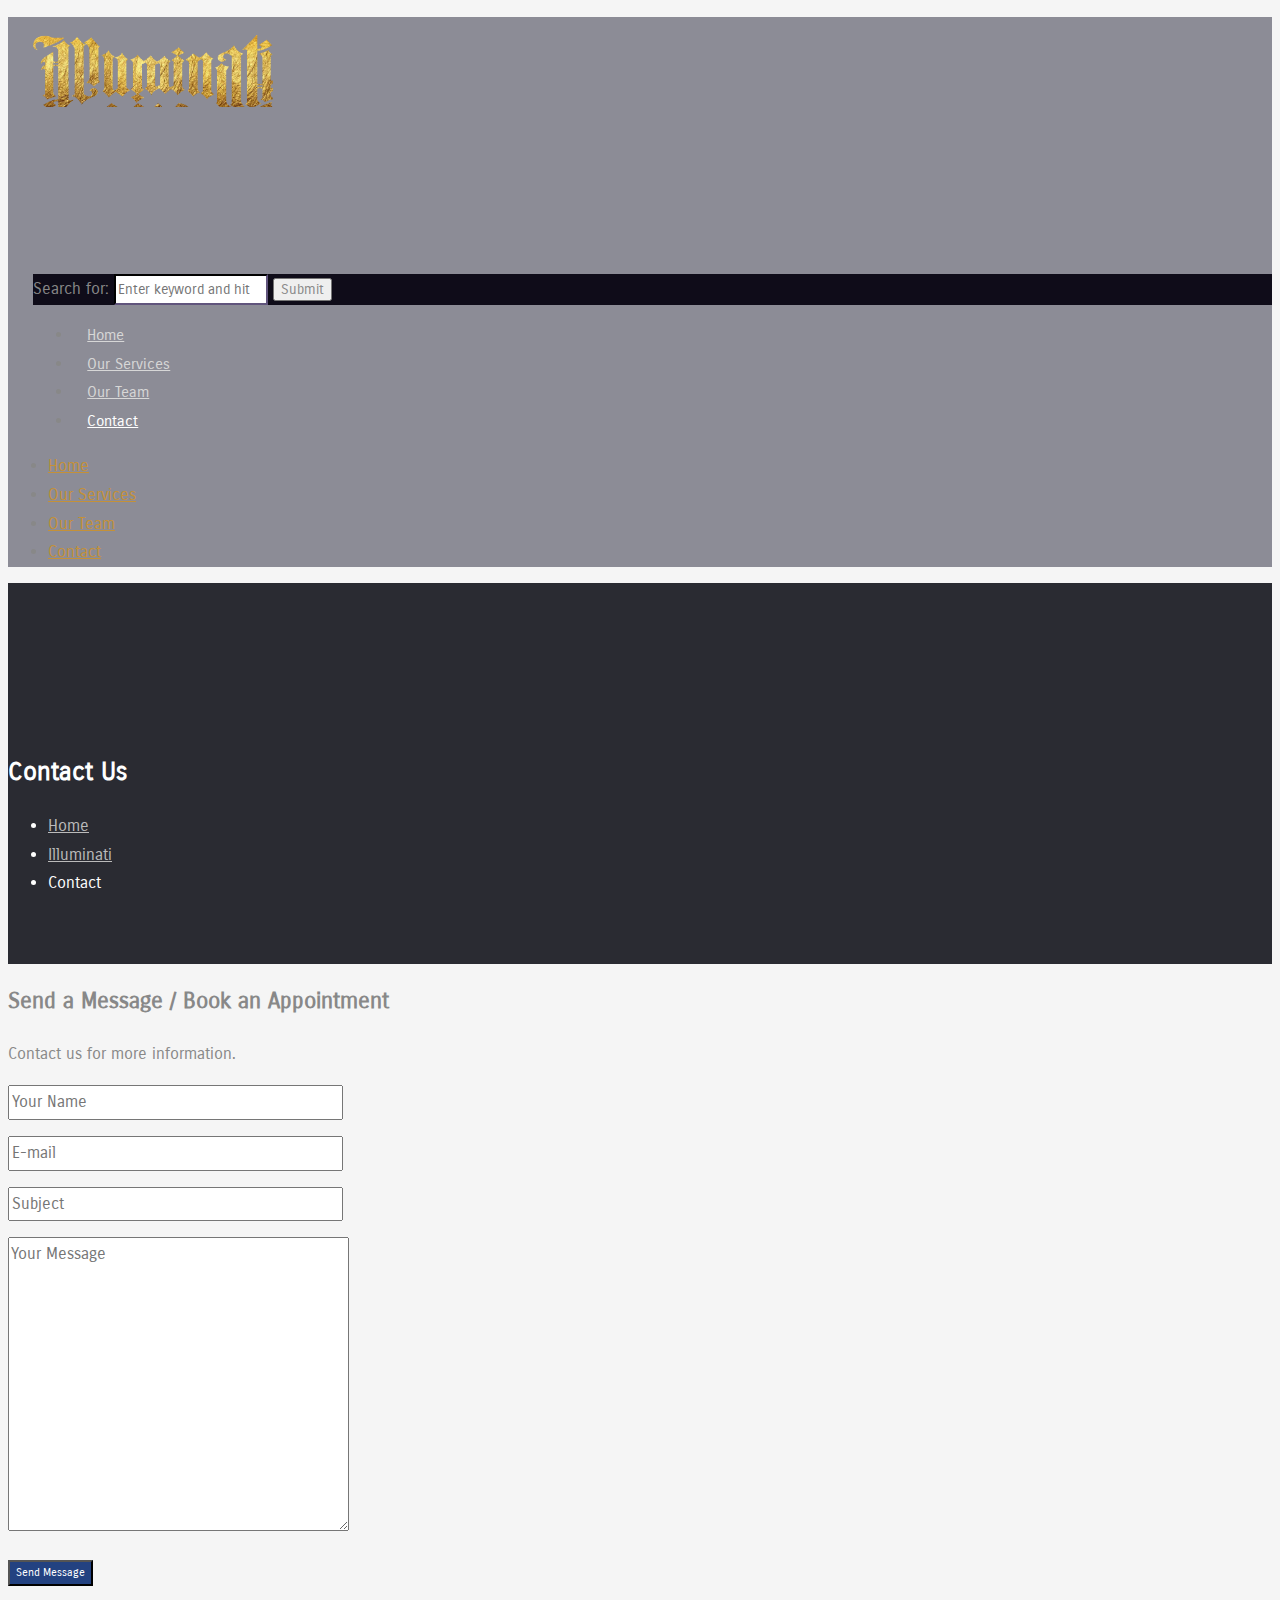
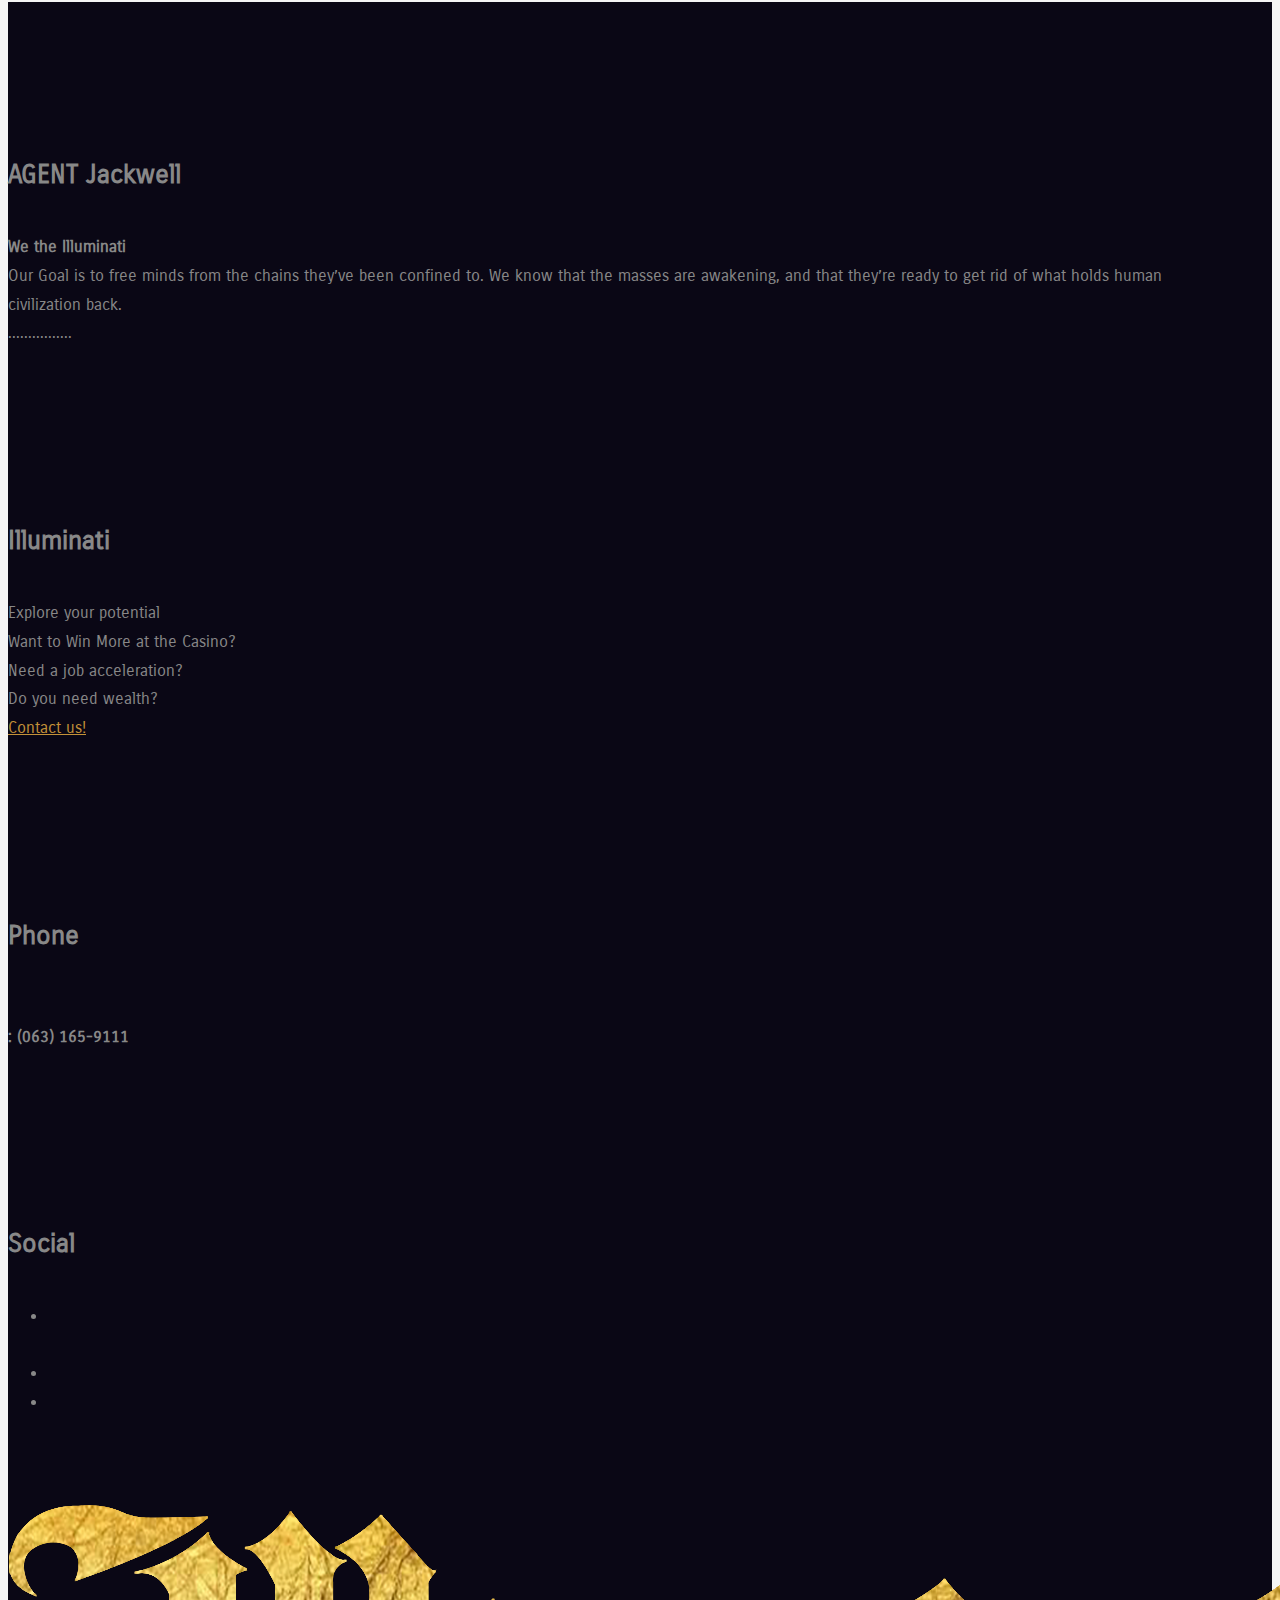
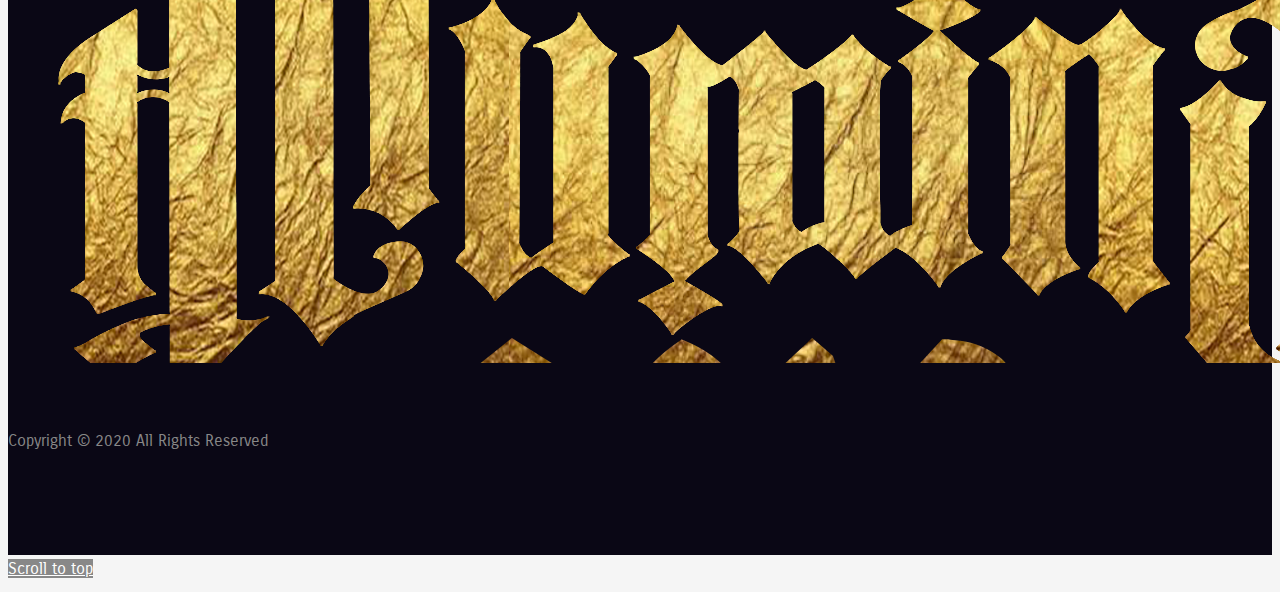
<file: contact/index.html>
<!doctype html>
<html lang="en-US">

<!-- Mirrored from illuminati.progressionstudios.com/contact/ by HTTrack Website Copier/3.x [XR&CO'2014], Thu, 19 Sep 2019 17:04:18 GMT -->
<!-- Added by HTTrack -->
<meta http-equiv="content-type" content="text/html;charset=UTF-8" /><!-- /Added by HTTrack -->

<head>
	<meta charset="UTF-8">
	<meta name="viewport" content="width=device-width, initial-scale=1">
	<meta property="og:title" content="Contact" />
	<meta property="og:site_name" content="Illuminati" />
	<link rel="profile" href="http://gmpg.org/xfn/11">
	<link rel="pingback" href="../xmlrpc.php" />
	<title>Contact &#8211; Illuminati</title>
	<link rel='dns-prefetch' href='http://fonts.googleapis.com/' />
	<link rel='dns-prefetch' href='http://s.w.org/' />
	<link rel="alternate" type="application/rss+xml" title="Illuminati &raquo; Feed" href="../feed/index.html" />
	<link rel="alternate" type="application/rss+xml" title="Illuminati &raquo; Comments Feed"
		href="../comments/feed/index.html" />
	<script type="text/javascript">
		window._wpemojiSettings = { "baseUrl": "https:\/\/s.w.org\/images\/core\/emoji\/12.0.0-1\/72x72\/", "ext": ".png", "svgUrl": "https:\/\/s.w.org\/images\/core\/emoji\/12.0.0-1\/svg\/", "svgExt": ".svg", "source": { "concatemoji": "https:\/\/illuminati.progressionstudios.com\/wp-includes\/js\/wp-emoji-release.min.js?ver=5.2.3" } };
		!function (a, b, c) { function d(a, b) { var c = String.fromCharCode; l.clearRect(0, 0, k.width, k.height), l.fillText(c.apply(this, a), 0, 0); var d = k.toDataURL(); l.clearRect(0, 0, k.width, k.height), l.fillText(c.apply(this, b), 0, 0); var e = k.toDataURL(); return d === e } function e(a) { var b; if (!l || !l.fillText) return !1; switch (l.textBaseline = "top", l.font = "600 32px Arial", a) { case "flag": return !(b = d([55356, 56826, 55356, 56819], [55356, 56826, 8203, 55356, 56819])) && (b = d([55356, 57332, 56128, 56423, 56128, 56418, 56128, 56421, 56128, 56430, 56128, 56423, 56128, 56447], [55356, 57332, 8203, 56128, 56423, 8203, 56128, 56418, 8203, 56128, 56421, 8203, 56128, 56430, 8203, 56128, 56423, 8203, 56128, 56447]), !b); case "emoji": return b = d([55357, 56424, 55356, 57342, 8205, 55358, 56605, 8205, 55357, 56424, 55356, 57340], [55357, 56424, 55356, 57342, 8203, 55358, 56605, 8203, 55357, 56424, 55356, 57340]), !b }return !1 } function f(a) { var c = b.createElement("script"); c.src = a, c.defer = c.type = "text/javascript", b.getElementsByTagName("head")[0].appendChild(c) } var g, h, i, j, k = b.createElement("canvas"), l = k.getContext && k.getContext("2d"); for (j = Array("flag", "emoji"), c.supports = { everything: !0, everythingExceptFlag: !0 }, i = 0; i < j.length; i++)c.supports[j[i]] = e(j[i]), c.supports.everything = c.supports.everything && c.supports[j[i]], "flag" !== j[i] && (c.supports.everythingExceptFlag = c.supports.everythingExceptFlag && c.supports[j[i]]); c.supports.everythingExceptFlag = c.supports.everythingExceptFlag && !c.supports.flag, c.DOMReady = !1, c.readyCallback = function () { c.DOMReady = !0 }, c.supports.everything || (h = function () { c.readyCallback() }, b.addEventListener ? (b.addEventListener("DOMContentLoaded", h, !1), a.addEventListener("load", h, !1)) : (a.attachEvent("onload", h), b.attachEvent("onreadystatechange", function () { "complete" === b.readyState && c.readyCallback() })), g = c.source || {}, g.concatemoji ? f(g.concatemoji) : g.wpemoji && g.twemoji && (f(g.twemoji), f(g.wpemoji))) }(window, document, window._wpemojiSettings);
	</script>
	<style type="text/css">
		img.wp-smiley,
		img.emoji {
			display: inline !important;
			border: none !important;
			box-shadow: none !important;
			height: 1em !important;
			width: 1em !important;
			margin: 0 .07em !important;
			vertical-align: -0.1em !important;
			background: none !important;
			padding: 0 !important;
		}
	</style>
	<link rel='stylesheet' id='wp-block-library-css'
		href='https://149352954.v2.pressablecdn.com/wp-includes/css/dist/block-library/style.min.css?ver=5.2.3'
		type='text/css' media='all' />
	<link rel='stylesheet' id='wc-block-style-css'
		href='https://149352954.v2.pressablecdn.com/wp-content/plugins/woocommerce/assets/css/blocks/style.css?ver=3.6.5'
		type='text/css' media='all' />
	<link rel='stylesheet' id='contact-form-7-css'
		href='https://149352954.v2.pressablecdn.com/wp-content/plugins/contact-form-7/includes/css/styles.css?ver=5.1.3'
		type='text/css' media='all' />
	<link rel='stylesheet' id='rs-plugin-settings-css'
		href='https://149352954.v2.pressablecdn.com/wp-content/plugins/revslider/public/assets/css/rs6.css?ver=6.0.5'
		type='text/css' media='all' />
	<style id='rs-plugin-settings-inline-css' type='text/css'>
		#rs-demo-id {}
	</style>
	<link rel='stylesheet' id='woocommerce-layout-css'
		href='https://149352954.v2.pressablecdn.com/wp-content/plugins/woocommerce/assets/css/woocommerce-layout.css?ver=3.6.5'
		type='text/css' media='all' />
	<link rel='stylesheet' id='woocommerce-smallscreen-css'
		href='https://149352954.v2.pressablecdn.com/wp-content/plugins/woocommerce/assets/css/woocommerce-smallscreen.css?ver=3.6.5'
		type='text/css' media='only screen and (max-width: 768px)' />
	<link rel='stylesheet' id='woocommerce-general-css'
		href='https://149352954.v2.pressablecdn.com/wp-content/plugins/woocommerce/assets/css/woocommerce.css?ver=3.6.5'
		type='text/css' media='all' />
	<style id='woocommerce-inline-inline-css' type='text/css'>
		.woocommerce form .form-row .required {
			visibility: visible;
		}
	</style>
	<link rel='stylesheet' id='progression-style-css'
		href='https://149352954.v2.pressablecdn.com/wp-content/themes/illuminati-progression/style.css?ver=5.2.3'
		type='text/css' media='all' />
	<link rel='stylesheet' id='progression-google-fonts-css'
		href='http://fonts.googleapis.com/css?family=Carrois+Gothic%7COranienbaum%7CReem+Kufi%7C%26subset%3Dlatin&amp;ver=1.0.0'
		type='text/css' media='all' />
	<link rel='stylesheet' id='progression-studios-custom-style-css'
		href='https://149352954.v2.pressablecdn.com/wp-content/themes/illuminati-progression/css/progression_studios_custom_styles.css?ver=5.2.3'
		type='text/css' media='all' />
	<style id='progression-studios-custom-style-inline-css' type='text/css'>
		body #logo-pro img {
			width: 240px;
			padding-top: 18px;
			padding-bottom: 18px;
		}

		.rev_slider_wrapper span.slider-underline-default:before,
		.rev_slider_wrapper span.slider-underline:before {
			background: #c49138;
		}

		body #content-pro .tribe-events-loop h2.tribe-events-list-event-title a:hover,
		a,
		ul.single-shop-social-sharing a:hover,
		.woocommerce-shop-single .product_meta span.sku_wrapper span.sku,
		ul.portflio-single-social-sharing a:hover,
		h2.progression-portfolio-secondary-title a:hover,
		.progression-studios-author-icons a:hover,
		ul.blog-single-social-sharing a:hover,
		#error-page-index h2 {
			color: #c49138;
		}

		a:hover {
			color: #c09d60;
		}

		body .elementor-section.elementor-section-boxed>.elementor-container {
			max-width: 1200px;
		}

		.width-container-pro {
			width: 1200px;
		}

		body.progression-studios-header-sidebar-before #progression-inline-icons .progression-studios-social-icons,
		body.progression-studios-header-sidebar-before:before,
		header#masthead-pro {
			background-color: rgba(35, 35, 55, 0.5);

			background-repeat: no-repeat;
			background-position: center center;
			background-size: cover;
		}

		body {
			background-color: #f5f5f5;

			background-repeat: no-repeat;
			background-position: center center;
			background-size: cover;
			background-attachment: fixed;
		}

		#page-title-pro {
			background-color: #2a2b32;
			background-image: url(https://149352954.v2.pressablecdn.com/wp-content/themes/illuminati-progression/images/page-title.jpg);
			padding-top: 160px;
			padding-bottom: 60px;
			background-repeat: no-repeat;
			background-position: center center;
			background-size: cover;
		}

		ul#breadcrumbs-progression-studios li a,
		ul#breadcrumbs-progression-studios {
			color: #ffffff;
		}

		#post-secondary-page-title-pro {
			background-color: #2a2b32;
			padding-top: 160px;
			padding-bottom: 60px;
		}


		/* START ARTIST STYLES */
		.progression-single-artist-header {
			background-color: #2e3749;
		}

		/* END ARTIST STYLES
	
	/* START BLOG STYLES */
		.progression-blog-content {
			background: #ffffff;
		}

		.progression-studios-feaured-image {
			background: ;
		}

		.progression-studios-blog-overlay-styles:hover a img,
		.progression-studios-feaured-image:hover a img {
			opacity: 1;
		}

		h2.progression-blog-title a {
			color: #0a0715;
		}

		h2.progression-blog-title a:hover {
			color: #234281;
		}

		.progresion-meta-date {
			background: #0a0715;
		}

		.progression-studios-blog-overlay-styles .progression-author-meta,
		.progression-studios-blog-overlay-styles .progresion-meta-date,
		.progression-studios-blog-overlay-styles .progression-author-meta a,
		.progression-studios-blog-overlay-styles .progression-blog-content h2.progression-blog-title,
		.progression-studios-blog-overlay-styles .progression-blog-content h2.progression-blog-title a {
			color: #ffffff;
		}

		/* END BLOG STYLES */
		/* START PORTFOLIO STYLES */
		.progression-portfolio-content:before {
			background: #292935;
			opacity: 0.95;
		}

		.progression-portfolio-secondary-content {
			background: #ffffff;
		}

		.progression-studios-portfolio-content-layout .progression-studios-portfolio-image:hover img {
			opacity: 0.95;
		}

		.progression-studios-portfolio-content-layout {
			background: #292935;
		}

		.progression-studios-feaured-image-single-portfolio:hover img,
		.progression-studios-image-grid-transparency.progression-studios-grid a:hover img {
			opacity: 0.5;
		}

		.progression-studios-feaured-image-single-portfolio {
			background: #000000;
		}

		/* END PORTFOLIO STYLES */
		/* START SHOP STYLES */

		.progression-studios-store-product-image-container:hover img {
			opacity: 1;
		}

		a.progression-studios-gallery-image:hover img {
			opacity: 1;
		}

		#single-product-tabs-background,
		body.woocommerce .woocommerce-tabs.wc-tabs-wrapper ul.tabs.wc-tabs li.active a {
			background: #f5f5f5;
		}

		body.single-product #single-product-info-background,
		body.single-product {
			background: #ffffff
		}

		.widget_rating_filter ul li.wc-layered-nav-rating a .star-rating,
		.woocommerce ul.product_list_widget li .star-rating,
		p.stars a,
		p.stars a:hover,
		.woocommerce-shop-single .star-rating,
		#boxed-layout-pro .woocommerce ul.products li.product .star-rating,
		.woocommerce ul.product_list_widget li .star-rating:before,
		.woocommerce-shop-single .star-rating:before,
		#boxed-layout-pro .woocommerce ul.products li.product .star-rating:before {
			color: #c49138;
		}

		/* END SHOP STYLES */
		/* START BUTTON STYLES */
		body #content-pro .width-container-pro input.tribe-events-button,
		ul.filter-button-group li,
		body #content-pro .woocommerce p.return-to-shop a.button,
		.woocommerce-shop-single .summary button.button,
		body .checkout .woocommerce-checkout-payment input.button,
		.cart_totals .wc-proceed-to-checkout a.checkout-button,
		.woocommerce-tabs #review_form .comment-respond input#submit,
		.comment-respond input#submit,
		input.wpcf7-submit,
		#content-pro .woocommerce table.shop_table input.button,
		body #content-pro .woocommerce p.return-to-shop a.button,
		.woocommerce-MyAccount-content input.button,
		.woocommerce form.checkout_coupon input.button,
		.woocommerce form.login input.button,
		.woocommerce form.woocommerce-ResetPassword input.button,
		.woocommerce #customer_login form.login input.button,
		.woocommerce #customer_login form.register input.button,
		#content-pro ul.products li.product a.button {
			font-size: 11px;
		}

		.progression-blog-content .progression-studios-post-navigation a:hover,
		.progression-studios-tags a:hover,
		.progression-page-nav a:hover,
		.progression-page-nav span,
		#content-pro ul.page-numbers li a:hover,
		#content-pro ul.page-numbers li span.current,
		a.more-link,
		body #content-pro #bbpress-forums #bbp-user-navigation ul li.current a,
		#bbpress-forums button.button,
		form.bbp-login-form button.user-submit,
		.tribe-events-calendar td.tribe-events-present div[id*='tribe-events-daynum-'],
		.tribe-events-calendar td.tribe-events-present div[id*='tribe-events-daynum-']>a,
		.tribe-events-back a,
		body #content-pro .tribe-events-loop .tribe-events-day-time-slot h5,
		body #content-pro .tribe-events-loop .tribe-events-list-separator-month,
		body #content-pro a.tribe-events-button,
		body #content-pro .width-container-pro table.tribe-events-calendar thead th,
		body #content-pro .width-container-pro input.tribe-events-button,
		.progression-studios-team-overlay-icons a,
		.tparrows.custom:hover,
		.progression-studios-owl-carousel.owl-theme .owl-controls .owl-nav .owl-next:hover,
		.progression-studios-owl-carousel.owl-theme .owl-controls .owl-nav .owl-prev:hover,
		ul.filter-button-group li.is-checked,
		body #progression-checkout-basket a.cart-button-header-cart:hover,
		#infinite-nav-pro a,
		#boxed-layout-pro ul.products li.product .progression-studios-store-product-image-container .progression-studios-shop-overlay-buttons a.added_to_cart,
		#boxed-layout-pro ul.products li.product .progression-studios-store-product-image-container .progression-studios-shop-overlay-buttons a.button body #content-pro .woocommerce-error,
		body #content-pro .woocommerce-info,
		body #content-pro .woocommerce-message,
		.widget .widget_shopping_cart_content p.buttons a.button.wc-forward,
		.widget.widget_price_filter form .price_slider_wrapper .price_slider_amount button.button,
		.flex-direction-nav a:hover,
		.post-password-form input[type=submit],
		.comment-respond input#submit,
		.wpcf7-form input.wpcf7-submit,
		.widget ul li.current-cat span.count,
		footer#site-footer .widget .tagcloud a:hover,
		.widget .tagcloud a:hover,
		.progression-studios-sticky-post,
		body .woocommerce nav.woocommerce-MyAccount-navigation li.is-active a,
		body #content-pro .woocommerce p.return-to-shop a.button,
		.woocommerce-shop-single .summary button.button,
		body .checkout .woocommerce-checkout-payment input.button,
		.cart_totals .wc-proceed-to-checkout a.checkout-button,
		.woocommerce-tabs #review_form .comment-respond input#submit,
		.comment-respond input#submit,
		input.wpcf7-submit,
		.comment-navigation a,
		#content-pro .woocommerce table.shop_table input.button,
		body #content-pro .woocommerce p.return-to-shop a.button,
		.woocommerce-MyAccount-content input.button,
		.woocommerce form.checkout_coupon input.button,
		.woocommerce form.login input.button,
		.woocommerce form.woocommerce-ResetPassword input.button,
		.woocommerce #customer_login form.login input.button,
		.woocommerce #customer_login form.register input.button,
		#content-pro ul.products li.product a.button {
			background: #234281;
			color: #ffffff;
		}

		a.progression-button,
		.hover-icon:hover .aio-icon {
			background: #234281 !important;
			color: #ffffff !important;
		}

		body #progression-checkout-basket a.cart-button-header-cart:hover {
			color: #ffffff !important;
		}

		a.more-link:hover,
		#bbpress-forums button.button:hover,
		form.bbp-login-form button.user-submit:hover,
		.tribe-events-back a:hover,
		body #content-pro a.tribe-events-button:hover,
		body #content-pro .width-container-pro input.tribe-events-button:hover,
		#infinite-nav-pro a:hover,
		#boxed-layout-pro ul.products li.product .progression-studios-store-product-image-container .progression-studios-shop-overlay-buttons a.added_to_cart:hover,
		#boxed-layout-pro ul.products li.product .progression-studios-store-product-image-container .progression-studios-shop-overlay-buttons a.button:hover,
		.widget .widget_shopping_cart_content p.buttons a.button.wc-forward:hover,
		.widget.widget_price_filter form .price_slider_wrapper .price_slider_amount button.button:hover,
		.post-password-form input[type=submit]:hover,
		.comment-respond input#submit:hover,
		.wpcf7-form input.wpcf7-submit:hover,
		.comment-navigation a:hover,
		#content-pro .woocommerce table.shop_table input.button:hover,
		body #content-pro .woocommerce p.return-to-shop a.button:hover,
		body .checkout .woocommerce-checkout-payment input.button:hover,
		.cart_totals .wc-proceed-to-checkout a.checkout-button:hover,
		.woocommerce-MyAccount-content input.button:hover,
		.woocommerce form.checkout_coupon input.button:hover,
		.woocommerce form.login input.button:hover,
		.woocommerce form.woocommerce-ResetPassword input.button:hover,
		.woocommerce #customer_login form.login input.button:hover,
		.woocommerce #customer_login form.register input.button:hover,
		.woocommerce-tabs #review_form .comment-respond input#submit:hover,
		.comment-respond input#submit:hover,
		input.wpcf7-submit:hover,
		.woocommerce-shop-single .summary .woocommerce-variation-add-to-cart-disabled button.button:hover,
		.woocommerce-shop-single .summary .woocommerce-variation-add-to-cart-disabled button.button,
		#content-pro ul.products li.product a.button:hover,
		.woocommerce-shop-single .summary button.button:hover {
			background: #0a0715;
			color: #ffffff;
		}


		#boxed-layout-pro ul.products li.product .progression-studios-store-product-image-container .progression-studios-shop-overlay-buttons a.progression-shop-overlay-more:hover,
		footer#site-footer .widget ul.product_list_widget li,
		.woocommerce ul.product_list_widget li span.woocommerce-Price-amount,
		.widget.widget_layered_nav_filters ul li.chosen a,
		.widget ul li.wc-layered-nav-term.chosen a {
			color: #234281;
		}

		body #content-pro .width-container-pro table.tribe-events-calendar thead th,
		body #progression-checkout-basket a.cart-button-header-cart:hover,
		.widget.widget_layered_nav_filters ul li.chosen a:before,
		.widget ul li.wc-layered-nav-term.chosen a:before {
			background: #234281;
			border-color: #234281;
		}

		.widget_rating_filter ul li.wc-layered-nav-rating.chosen a:before,
		.widget ul li.wc-layered-nav-term.chosen span.count {
			background: #234281;
			border-color: #234281;
			color: #ffffff;
		}

		body .woocommerce-shop-single table.variations td.value select:focus,
		.woocommerce-shop-single .quantity input:focus,
		#bbpress-forums .bbp-topic-form form input#bbp_topic_tags:focus,
		#bbpress-forums .bbp-topic-form form textarea:focus,
		.bbp-form input:focus,
		#bbpress-forums .bbp-reply-form form input#bbp_topic_tags:focus,
		#bbpress-forums .bbp-reply-form form textarea:focus,
		.sidebar .bbp-login-form input:focus,
		#bbpress-forums input:focus,
		#bbpress-forums textarea:focus,
		.widget.widget_price_filter form .price_slider_wrapper .price_slider .ui-slider-handle,
		.progression-single-portfolio-container .post-password-form input:focus,
		.post-password-form input:focus,
		.login .input-text:focus,
		.checkout_coupon .input-text:focus,
		.input-text:focus,
		.woocommerce-FormRow input.woocommerce-Input:focus,
		form.checkout.woocommerce-checkout textarea.input-text:focus,
		form.checkout.woocommerce-checkout input.input-text:focus,
		#content-pro .woocommerce table.shop_table input:focus,
		#content-pro .woocommerce table.shop_table .coupon input#coupon_code:focus,
		.woocommerce .woocommerce-tabs #respond textarea:focus,
		.woocommerce .woocommerce-tabs #respond input:focus,
		.woocommerce-shop-single .quantity input:focus,
		.comment-respond input:focus,
		.comment-respond textarea:focus,
		.search-form input.search-field:focus,
		.wpcf7-form .dark-contact-form input:focus,
		.wpcf7-form .dark-contact-form textarea:focus,
		.wpcf7-form input:focus,
		.wpcf7-form textarea:focus,
		body .woocommerce .woocommerce-MyAccount-content {
			border-color: #234281;
		}

		body .woocommerce-shop-single span.onsale:before,
		#boxed-layout-pro ul.products li.product span.onsale:before,
		#boxed-layout-pro ul.products li.product .progression-studios-store-product-image-container .progression-studios-shop-overlay-buttons a.added_to_cart,
		#boxed-layout-pro ul.products li.product .progression-studios-store-product-image-container .progression-studios-shop-overlay-buttons a.button,
		#boxed-layout-pro ul.products li.product .progression-studios-store-product-image-container .progression-studios-shop-overlay-buttons,
		.widget.widget_price_filter form .price_slider_wrapper .price_slider .ui-slider-range {
			background: #234281;
		}

		/* END BUTTON STYLES */
		/* START Sticky Nav Styles */
		.progression-studios-transparent-header .progression-sticky-scrolled header#masthead-pro,
		.progression-sticky-scrolled header#masthead-pro,
		#progression-sticky-header.progression-sticky-scrolled {
			background-color: rgba(35, 35, 55, 0.98);
		}

		body .progression-sticky-scrolled #logo-pro img {}




		/* END Sticky Nav Styles */
		/* START Main Navigation Customizer Styles */
		#progression-shopping-cart-count a.progression-count-icon-nav,
		nav#site-navigation {
			letter-spacing: 0px;
		}

		#progression-inline-icons .progression-studios-social-icons a {
			color: #d7d7d7;
			padding-top: 37px;
			padding-bottom: 37px;
			font-size: 18px;
		}

		.mobile-menu-icon-pro {
			min-width: 21px;
			color: #d7d7d7;
			padding-top: 37px;
			padding-bottom: 35px;
			font-size: 21px;
		}

		#progression-shopping-cart-count span.progression-cart-count {
			top: 39px;
		}

		#progression-shopping-cart-count a.progression-count-icon-nav i.shopping-cart-header-icon {
			color: #ffffff;
			background: #213a70;
			padding-top: 34px;
			padding-bottom: 34px;
			font-size: 27px;
		}

		#progression-shopping-cart-count a.progression-count-icon-nav i.shopping-cart-header-icon:hover,
		.activated-class #progression-shopping-cart-count a.progression-count-icon-nav i.shopping-cart-header-icon {
			color: #ffffff;
			background: #254682;
		}

		#progression-studios-header-search-icon i.pe-7s-search {
			color: #d7d7d7;
			padding-top: 35px;
			padding-bottom: 35px;
			font-size: 25px;
		}

		.sf-menu a {
			color: #d7d7d7;
			padding-top: 40px;
			padding-bottom: 40px;
			font-size: 15px;

		}

		.progression_studios_force_light_navigation_color .progression-sticky-scrolled #progression-inline-icons .progression-studios-social-icons a,
		.progression_studios_force_dark_navigation_color .progression-sticky-scrolled #progression-inline-icons .progression-studios-social-icons a,
		.progression_studios_force_dark_navigation_color .progression-sticky-scrolled #progression-studios-header-search-icon i.pe-7s-search,
		.progression_studios_force_dark_navigation_color .progression-sticky-scrolled .sf-menu a,
		.progression_studios_force_light_navigation_color .progression-sticky-scrolled #progression-studios-header-search-icon i.pe-7s-search,
		.progression_studios_force_light_navigation_color .progression-sticky-scrolled .sf-menu a {
			color: #d7d7d7;
		}

		.sf-menu a:before {
			background: #c49138;
			margin-top: 18px;
		}

		.sf-menu a:hover:before,
		.sf-menu li.sfHover a:before,
		.sf-menu li.current-menu-item a:before {
			opacity: 1;
			background: #c49138;
		}

		.progression_studios_force_dark_navigation_color .progression-sticky-scrolled .sf-menu a:before,
		.progression_studios_force_dark_navigation_color .progression-sticky-scrolled .sf-menu a:hover:before,
		.progression_studios_force_dark_navigation_color .progression-sticky-scrolled .sf-menu li.sfHover a:before,
		.progression_studios_force_dark_navigation_color .progression-sticky-scrolled .sf-menu li.current-menu-item a:before,

		.progression_studios_force_light_navigation_color .progression-sticky-scrolled .sf-menu a:before,
		.progression_studios_force_light_navigation_color .progression-sticky-scrolled .sf-menu a:hover:before,
		.progression_studios_force_light_navigation_color .progression-sticky-scrolled .sf-menu li.sfHover a:before,
		.progression_studios_force_light_navigation_color .progression-sticky-scrolled .sf-menu li.current-menu-item a:before {
			background: #c49138;
		}

		.progression_studios_force_light_navigation_color .progression-sticky-scrolled #progression-inline-icons .progression-studios-social-icons a:hover,
		.progression_studios_force_dark_navigation_color .progression-sticky-scrolled #progression-inline-icons .progression-studios-social-icons a:hover,
		.active-mobile-icon-pro .mobile-menu-icon-pro,
		.mobile-menu-icon-pro:hover,
		.progression_studios_force_dark_navigation_color .progression-sticky-scrolled #progression-studios-header-search-icon:hover i.pe-7s-search,
		.progression_studios_force_dark_navigation_color .progression-sticky-scrolled #progression-studios-header-search-icon.active-search-icon-pro i.pe-7s-search,
		.progression_studios_force_dark_navigation_color .progression-sticky-scrolled #progression-inline-icons .progression-studios-social-icons a:hover,
		.progression_studios_force_dark_navigation_color .progression-sticky-scrolled #progression-shopping-cart-count a.progression-count-icon-nav:hover,
		.progression_studios_force_dark_navigation_color .progression-sticky-scrolled .sf-menu a:hover,
		.progression_studios_force_dark_navigation_color .progression-sticky-scrolled .sf-menu li.sfHover a,
		.progression_studios_force_dark_navigation_color .progression-sticky-scrolled .sf-menu li.current-menu-item a,
		.progression_studios_force_light_navigation_color .progression-sticky-scrolled #progression-studios-header-search-icon:hover i.pe-7s-search,
		.progression_studios_force_light_navigation_color .progression-sticky-scrolled #progression-studios-header-search-icon.active-search-icon-pro i.pe-7s-search,
		.progression_studios_force_light_navigation_color .progression-sticky-scrolled #progression-inline-icons .progression-studios-social-icons a:hover,
		.progression_studios_force_light_navigation_color .progression-sticky-scrolled #progression-shopping-cart-count a.progression-count-icon-nav:hover,
		.progression_studios_force_light_navigation_color .progression-sticky-scrolled .sf-menu a:hover,
		.progression_studios_force_light_navigation_color .progression-sticky-scrolled .sf-menu li.sfHover a,
		.progression_studios_force_light_navigation_color .progression-sticky-scrolled .sf-menu li.current-menu-item a,
		#progression-studios-header-search-icon:hover i.pe-7s-search,
		#progression-studios-header-search-icon.active-search-icon-pro i.pe-7s-search,
		#progression-inline-icons .progression-studios-social-icons a:hover,
		#progression-shopping-cart-count a.progression-count-icon-nav:hover,
		.sf-menu a:hover,
		.sf-menu li.sfHover a,
		.sf-menu li.current-menu-item a {
			color: #ffffff;
		}

		#progression-checkout-basket:before,
		#panel-search-progression:before,
		.sf-menu ul:before {
			border-bottom: 8px solid #0f0c19;
		}

		#progression-checkout-basket,
		#panel-search-progression,
		.sf-menu ul {
			background: #0f0c19;
		}

		.sf-menu li li a {
			letter-spacing: 0.5px;
			font-size: 14px;
		}

		#progression-checkout-basket .progression-sub-total {
			font-size: 14px;
		}

		#panel-search-progression input,
		#progression-checkout-basket ul#progression-cart-small li.empty {
			font-size: 14px;
		}

		.progression-sticky-scrolled #progression-checkout-basket,
		.progression-sticky-scrolled #progression-checkout-basket a,
		.progression-sticky-scrolled .sf-menu li.sfHover li a,
		.progression-sticky-scrolled .sf-menu li.sfHover li.sfHover li a,
		.progression-sticky-scrolled .sf-menu li.sfHover li.sfHover li.sfHover li a,
		.progression-sticky-scrolled .sf-menu li.sfHover li.sfHover li.sfHover li.sfHover li a,
		.progression-sticky-scrolled .sf-menu li.sfHover li.sfHover li.sfHover li.sfHover li.sfHover li a,
		#panel-search-progression .search-form input.search-field,
		.progression_studios_force_dark_navigation_color .progression-sticky-scrolled .sf-menu li.sfHover li a,
		.progression_studios_force_dark_navigation_color .progression-sticky-scrolled .sf-menu li.sfHover li.sfHover li a,
		.progression_studios_force_dark_navigation_color .progression-sticky-scrolled .sf-menu li.sfHover li.sfHover li.sfHover li a,
		.progression_studios_force_dark_navigation_color .progression-sticky-scrolled .sf-menu li.sfHover li.sfHover li.sfHover li.sfHover li a,
		.progression_studios_force_dark_navigation_color .progression-sticky-scrolled .sf-menu li.sfHover li.sfHover li.sfHover li.sfHover li.sfHover li a,
		.progression_studios_force_dark_navigation_color .sf-menu li.sfHover li a,
		.progression_studios_force_dark_navigation_color .sf-menu li.sfHover li.sfHover li a,
		.progression_studios_force_dark_navigation_color .sf-menu li.sfHover li.sfHover li.sfHover li a,
		.progression_studios_force_dark_navigation_color .sf-menu li.sfHover li.sfHover li.sfHover li.sfHover li a,
		.progression_studios_force_dark_navigation_color .sf-menu li.sfHover li.sfHover li.sfHover li.sfHover li.sfHover li a,
		.progression_studios_force_light_navigation_color .progression-sticky-scrolled .sf-menu li.sfHover li a,
		.progression_studios_force_light_navigation_color .progression-sticky-scrolled .sf-menu li.sfHover li.sfHover li a,
		.progression_studios_force_light_navigation_color .progression-sticky-scrolled .sf-menu li.sfHover li.sfHover li.sfHover li a,
		.progression_studios_force_light_navigation_color .progression-sticky-scrolled .sf-menu li.sfHover li.sfHover li.sfHover li.sfHover li a,
		.progression_studios_force_light_navigation_color .progression-sticky-scrolled .sf-menu li.sfHover li.sfHover li.sfHover li.sfHover li.sfHover li a,
		.progression_studios_force_light_navigation_color .sf-menu li.sfHover li a,
		.progression_studios_force_light_navigation_color .sf-menu li.sfHover li.sfHover li a,
		.progression_studios_force_light_navigation_color .sf-menu li.sfHover li.sfHover li.sfHover li a,
		.progression_studios_force_light_navigation_color .sf-menu li.sfHover li.sfHover li.sfHover li.sfHover li a,
		.progression_studios_force_light_navigation_color .sf-menu li.sfHover li.sfHover li.sfHover li.sfHover li.sfHover li a,
		.sf-menu li.sfHover.highlight-button li a,
		.sf-menu li.current-menu-item.highlight-button li a,
		.progression-sticky-scrolled #progression-checkout-basket a.cart-button-header-cart:hover,
		.progression-sticky-scrolled #progression-checkout-basket a.checkout-button-header-cart:hover,
		#progression-checkout-basket a.cart-button-header-cart:hover,
		#progression-checkout-basket a.checkout-button-header-cart:hover,
		#progression-checkout-basket,
		#progression-checkout-basket a,
		.sf-menu li.sfHover li a,
		.sf-menu li.sfHover li.sfHover li a,
		.sf-menu li.sfHover li.sfHover li.sfHover li a,
		.sf-menu li.sfHover li.sfHover li.sfHover li.sfHover li a,
		.sf-menu li.sfHover li.sfHover li.sfHover li.sfHover li.sfHover li a {
			color: #b4b4b4;
		}

		.progression-sticky-scrolled .sf-menu li li a:hover,
		.progression-sticky-scrolled .sf-menu li.sfHover li a,
		.progression-sticky-scrolled .sf-menu li.current-menu-item li a,
		.sf-menu li.sfHover li a,
		.sf-menu li.sfHover li.sfHover li a,
		.sf-menu li.sfHover li.sfHover li.sfHover li a,
		.sf-menu li.sfHover li.sfHover li.sfHover li.sfHover li a,
		.sf-menu li.sfHover li.sfHover li.sfHover li.sfHover li.sfHover li a {
			background: none;
		}

		.progression-sticky-scrolled #progression-checkout-basket a:hover,
		.progression-sticky-scrolled #progression-checkout-basket ul#progression-cart-small li h6,
		.progression-sticky-scrolled #progression-checkout-basket .progression-sub-total span.total-number-add,
		.progression-sticky-scrolled .sf-menu li.sfHover li a:hover,
		.progression-sticky-scrolled .sf-menu li.sfHover li.sfHover a,
		.progression-sticky-scrolled .sf-menu li.sfHover li li a:hover,
		.progression-sticky-scrolled .sf-menu li.sfHover li.sfHover li.sfHover a,
		.progression-sticky-scrolled .sf-menu li.sfHover li li li a:hover,
		.progression-sticky-scrolled .sf-menu li.sfHover li.sfHover li.sfHover a:hover,
		.progression-sticky-scrolled .sf-menu li.sfHover li.sfHover li.sfHover li.sfHover a,
		.progression-sticky-scrolled .sf-menu li.sfHover li li li li a:hover,
		.progression-sticky-scrolled .sf-menu li.sfHover li.sfHover li.sfHover li.sfHover a:hover,
		.progression-sticky-scrolled .sf-menu li.sfHover li.sfHover li.sfHover li.sfHover li.sfHover a,
		.progression-sticky-scrolled .sf-menu li.sfHover li li li li li a:hover,
		.progression-sticky-scrolled .sf-menu li.sfHover li.sfHover li.sfHover li.sfHover li.sfHover a:hover,
		.progression-sticky-scrolled .sf-menu li.sfHover li.sfHover li.sfHover li.sfHover li.sfHover li.sfHover a,
		.progression_studios_force_dark_navigation_color .progression-sticky-scrolled .sf-menu li.sfHover li a:hover,
		.progression_studios_force_dark_navigation_color .progression-sticky-scrolled .sf-menu li.sfHover li.sfHover a,
		.progression_studios_force_dark_navigation_color .progression-sticky-scrolled .sf-menu li.sfHover li li a:hover,
		.progression_studios_force_dark_navigation_color .progression-sticky-scrolled .sf-menu li.sfHover li.sfHover li.sfHover a,
		.progression_studios_force_dark_navigation_color .progression-sticky-scrolled .sf-menu li.sfHover li li li a:hover,
		.progression_studios_force_dark_navigation_color .progression-sticky-scrolled .sf-menu li.sfHover li.sfHover li.sfHover a:hover,
		.progression_studios_force_dark_navigation_color .progression-sticky-scrolled .sf-menu li.sfHover li.sfHover li.sfHover li.sfHover a,
		.progression_studios_force_dark_navigation_color .progression-sticky-scrolled .sf-menu li.sfHover li li li li a:hover,
		.progression_studios_force_dark_navigation_color .progression-sticky-scrolled .sf-menu li.sfHover li.sfHover li.sfHover li.sfHover a:hover,
		.progression_studios_force_dark_navigation_color .progression-sticky-scrolled .sf-menu li.sfHover li.sfHover li.sfHover li.sfHover li.sfHover a,
		.progression_studios_force_dark_navigation_color .progression-sticky-scrolled .sf-menu li.sfHover li li li li li a:hover,
		.progression_studios_force_dark_navigation_color .progression-sticky-scrolled .sf-menu li.sfHover li.sfHover li.sfHover li.sfHover li.sfHover a:hover,
		.progression_studios_force_dark_navigation_color .progression-sticky-scrolled .sf-menu li.sfHover li.sfHover li.sfHover li.sfHover li.sfHover li.sfHover a,
		.progression_studios_force_dark_navigation_color .sf-menu li.sfHover li a:hover,
		.progression_studios_force_dark_navigation_color .sf-menu li.sfHover li.sfHover a,
		.progression_studios_force_dark_navigation_color .sf-menu li.sfHover li li a:hover,
		.progression_studios_force_dark_navigation_color .sf-menu li.sfHover li.sfHover li.sfHover a,
		.progression_studios_force_dark_navigation_color .sf-menu li.sfHover li li li a:hover,
		.progression_studios_force_dark_navigation_color .sf-menu li.sfHover li.sfHover li.sfHover a:hover,
		.progression_studios_force_dark_navigation_color .sf-menu li.sfHover li.sfHover li.sfHover li.sfHover a,
		.progression_studios_force_dark_navigation_color .sf-menu li.sfHover li li li li a:hover,
		.progression_studios_force_dark_navigation_color .sf-menu li.sfHover li.sfHover li.sfHover li.sfHover a:hover,
		.progression_studios_force_dark_navigation_color .sf-menu li.sfHover li.sfHover li.sfHover li.sfHover li.sfHover a,
		.progression_studios_force_dark_navigation_color .sf-menu li.sfHover li li li li li a:hover,
		.progression_studios_force_dark_navigation_color .sf-menu li.sfHover li.sfHover li.sfHover li.sfHover li.sfHover a:hover,
		.progression_studios_force_dark_navigation_color .sf-menu li.sfHover li.sfHover li.sfHover li.sfHover li.sfHover li.sfHover a,
		.progression_studios_force_light_navigation_color .progression-sticky-scrolled .sf-menu li.sfHover li a:hover,
		.progression_studios_force_light_navigation_color .progression-sticky-scrolled .sf-menu li.sfHover li.sfHover a,
		.progression_studios_force_light_navigation_color .progression-sticky-scrolled .sf-menu li.sfHover li li a:hover,
		.progression_studios_force_light_navigation_color .progression-sticky-scrolled .sf-menu li.sfHover li.sfHover li.sfHover a,
		.progression_studios_force_light_navigation_color .progression-sticky-scrolled .sf-menu li.sfHover li li li a:hover,
		.progression_studios_force_light_navigation_color .progression-sticky-scrolled .sf-menu li.sfHover li.sfHover li.sfHover a:hover,
		.progression_studios_force_light_navigation_color .progression-sticky-scrolled .sf-menu li.sfHover li.sfHover li.sfHover li.sfHover a,
		.progression_studios_force_light_navigation_color .progression-sticky-scrolled .sf-menu li.sfHover li li li li a:hover,
		.progression_studios_force_light_navigation_color .progression-sticky-scrolled .sf-menu li.sfHover li.sfHover li.sfHover li.sfHover a:hover,
		.progression_studios_force_light_navigation_color .progression-sticky-scrolled .sf-menu li.sfHover li.sfHover li.sfHover li.sfHover li.sfHover a,
		.progression_studios_force_light_navigation_color .progression-sticky-scrolled .sf-menu li.sfHover li li li li li a:hover,
		.progression_studios_force_light_navigation_color .progression-sticky-scrolled .sf-menu li.sfHover li.sfHover li.sfHover li.sfHover li.sfHover a:hover,
		.progression_studios_force_light_navigation_color .progression-sticky-scrolled .sf-menu li.sfHover li.sfHover li.sfHover li.sfHover li.sfHover li.sfHover a,
		.progression_studios_force_light_navigation_color .sf-menu li.sfHover li a:hover,
		.progression_studios_force_light_navigation_color .sf-menu li.sfHover li.sfHover a,
		.progression_studios_force_light_navigation_color .sf-menu li.sfHover li li a:hover,
		.progression_studios_force_light_navigation_color .sf-menu li.sfHover li.sfHover li.sfHover a,
		.progression_studios_force_light_navigation_color .sf-menu li.sfHover li li li a:hover,
		.progression_studios_force_light_navigation_color .sf-menu li.sfHover li.sfHover li.sfHover a:hover,
		.progression_studios_force_light_navigation_color .sf-menu li.sfHover li.sfHover li.sfHover li.sfHover a,
		.progression_studios_force_light_navigation_color .sf-menu li.sfHover li li li li a:hover,
		.progression_studios_force_light_navigation_color .sf-menu li.sfHover li.sfHover li.sfHover li.sfHover a:hover,
		.progression_studios_force_light_navigation_color .sf-menu li.sfHover li.sfHover li.sfHover li.sfHover li.sfHover a,
		.progression_studios_force_light_navigation_color .sf-menu li.sfHover li li li li li a:hover,
		.progression_studios_force_light_navigation_color .sf-menu li.sfHover li.sfHover li.sfHover li.sfHover li.sfHover a:hover,
		.progression_studios_force_light_navigation_color .sf-menu li.sfHover li.sfHover li.sfHover li.sfHover li.sfHover li.sfHover a,
		.sf-menu li.sfHover.highlight-button li a:hover,
		.sf-menu li.current-menu-item.highlight-button li a:hover,
		#progression-checkout-basket a.cart-button-header-cart,
		#progression-checkout-basket a.checkout-button-header-cart,
		#progression-checkout-basket a:hover,
		#progression-checkout-basket ul#progression-cart-small li h6,
		#progression-checkout-basket .progression-sub-total span.total-number-add,
		.sf-menu li.sfHover li a:hover,
		.sf-menu li.sfHover li.sfHover a,
		.sf-menu li.sfHover li li a:hover,
		.sf-menu li.sfHover li.sfHover li.sfHover a,
		.sf-menu li.sfHover li li li a:hover,
		.sf-menu li.sfHover li.sfHover li.sfHover a:hover,
		.sf-menu li.sfHover li.sfHover li.sfHover li.sfHover a,
		.sf-menu li.sfHover li li li li a:hover,
		.sf-menu li.sfHover li.sfHover li.sfHover li.sfHover a:hover,
		.sf-menu li.sfHover li.sfHover li.sfHover li.sfHover li.sfHover a,
		.sf-menu li.sfHover li li li li li a:hover,
		.sf-menu li.sfHover li.sfHover li.sfHover li.sfHover li.sfHover a:hover,
		.sf-menu li.sfHover li.sfHover li.sfHover li.sfHover li.sfHover li.sfHover a {
			color: #ffffff;
		}

		.progression_studios_force_dark_navigation_color .progression-sticky-scrolled #progression-shopping-cart-count span.progression-cart-count,
		.progression_studios_force_light_navigation_color .progression-sticky-scrolled #progression-shopping-cart-count span.progression-cart-count,
		#progression-shopping-cart-count span.progression-cart-count {
			background: #ffffff;
			color: #0a0715;
		}

		.progression-sticky-scrolled .sf-menu .progression-mini-banner-icon,
		.sf-menu li li .progression-mini-banner-icon,
		.progression-mini-banner-icon {
			background: #ffffff;
			color: #0a0715;
		}

		.progression-mini-banner-icon {
			top: 21px;
			right: 9px;
		}

		.progression_studios_force_light_navigation_color .progression-sticky-scrolled .sf-menu li.highlight-button a:hover:before,
		.progression_studios_force_dark_navigation_color .progression-sticky-scrolled .sf-menu li.highlight-button a:hover:before {
			background: #254682;
		}

		.progression_studios_force_light_navigation_color .progression-sticky-scrolled .sf-menu li.highlight-button a:hover,
		.progression_studios_force_dark_navigation_color .progression-sticky-scrolled .sf-menu li.highlight-button a:hover,
		.sf-menu li.sfHover.highlight-button a,
		.sf-menu li.current-menu-item.highlight-button a,
		.sf-menu li.highlight-button a,
		.sf-menu li.highlight-button a:hover {
			color: #ffffff;
		}

		.progression_studios_force_light_navigation_color .progression-sticky-scrolled .sf-menu li.highlight-button a:before,
		.progression_studios_force_dark_navigation_color .progression-sticky-scrolled .sf-menu li.highlight-button a:before,
		.sf-menu li.current-menu-item.highlight-button a:before,
		.sf-menu li.highlight-button a:before {
			color: #ffffff;
			background: #203c6f;
			opacity: 1;
			width: 100%;
		}

		.progression_studios_force_light_navigation_color .progression-sticky-scrolled .sf-menu li.current-menu-item.highlight-button a:hover:before,
		.progression_studios_force_light_navigation_color .progression-sticky-scrolled .sf-menu li.highlight-button a:hover:before,
		.sf-menu li.current-menu-item.highlight-button a:hover:before,
		.sf-menu li.highlight-button a:hover:before {
			background: #254682;
			width: 100%;
		}

		#progression-checkout-basket ul#progression-cart-small li,
		#progression-checkout-basket .progression-sub-total,
		#panel-search-progression .search-form input.search-field,
		.sf-mega li:last-child li a,
		body header .sf-mega li:last-child li a,
		.sf-menu li li a,
		.sf-mega h2.mega-menu-heading,
		.sf-mega ul,
		body .sf-mega ul,
		#progression-checkout-basket .progression-sub-total,
		#progression-checkout-basket ul#progression-cart-small li {
			border-color: #1f1b28;
		}

		.sf-menu a:before {
			margin-left: 18px;
		}

		.sf-menu a:hover:before,
		.sf-menu li.sfHover a:before,
		.sf-menu li.current-menu-item a:before {
			width: -moz-calc(100% - 36px);
			width: -webkit-calc(100% - 36px);
			width: calc(100% - 36px);
		}

		#progression-inline-icons .progression-studios-social-icons a {
			padding-left: 11px;
			padding-right: 11px;
		}

		#progression-studios-header-search-icon i.pe-7s-search {
			padding-left: 18px;
			padding-right: 25px;
		}

		#progression-inline-icons .progression-studios-social-icons {
			padding-right: 11px;
		}

		.sf-menu a {
			padding-left: 18px;
			padding-right: 18px;
		}

		.sf-menu li.highlight-button {
			margin-right: 11px;
			margin-left: 11px;
		}

		.sf-arrows .sf-with-ul {
			padding-right: 33px;
		}

		.sf-arrows .sf-with-ul:after {
			right: 27px;
		}

		.rtl .sf-arrows .sf-with-ul {
			padding-right: 18px;
			padding-left: 33px;
		}

		.rtl .sf-arrows .sf-with-ul:after {
			right: auto;
			left: 27px;
		}

		@media only screen and (min-width: 960px) and (max-width: 1300px) {

			#post-secondary-page-title-pro,
			#page-title-pro {
				padding-top: 150px;
				padding-bottom: 50px;
			}

			.sf-menu a:before {
				margin-left: 14px;
			}

			.sf-menu a:hover:before,
			.sf-menu li.sfHover a:before,
			.sf-menu li.current-menu-item a:before {
				width: -moz-calc(100% - 30px);
				width: -webkit-calc(100% - 30px);
				width: calc(100% - 30px);
			}

			.sf-menu a {
				padding-left: 14px;
				padding-right: 14px;
			}

			.sf-menu li.highlight-button {
				margin-right: 6px;
				margin-left: 6px;
			}

			.sf-arrows .sf-with-ul {
				padding-right: 31px;
			}

			.sf-arrows .sf-with-ul:after {
				right: 25px;
			}

			.rtl .sf-arrows .sf-with-ul {
				padding-left: 18px;
				padding-left: 31px;
			}

			.rtl .sf-arrows .sf-with-ul:after {
				right: auto;
				left: 25px;
			}

			#progression-inline-icons .progression-studios-social-icons a {
				padding-left: 6px;
				padding-right: 6px;
			}

			#progression-studios-header-search-icon i.pe-7s-search {
				padding-left: 14px;
				padding-right: 14px;
			}

			#progression-inline-icons .progression-studios-social-icons {
				padding-right: 6px;
			}
		}











		/* END Main Navigation Customizer Styles */
		/* START Top Header Top Styles */
		#illuminati-progression-header-top {
			font-size: 11px;
			display: none;
		}

		#illuminati-progression-header-top .sf-menu a {
			font-size: 11px;
		}

		.progression-studios-header-left .widget,
		.progression-studios-header-right .widget {
			padding-top: 8px;
			padding-bottom: 7px;
		}

		#illuminati-progression-header-top .sf-menu a {
			padding-top: 9px;
			padding-bottom: 9px;
		}

		#illuminati-progression-header-top .progression-studios-social-icons a {
			margin-top: 3px;
			margin-bottom: 3px;
			font-size: 9px;
			min-width: 10px;
			background: #444444;
			color: #fffffff;
		}

		#main-nav-mobile .progression-studios-social-icons a {
			background: #444444;
			color: #fffffff;
		}

		#illuminati-progression-header-top a,
		#illuminati-progression-header-top .sf-menu a,
		#illuminati-progression-header-top {
			color: #cccccc;
		}

		#illuminati-progression-header-top a:hover,
		#illuminati-progression-header-top .sf-menu a:hover,
		#illuminati-progression-header-top .sf-menu li.sfHover a {
			color: #ffffff;
		}

		#illuminati-progression-header-top .sf-menu ul {
			background: #282828;
		}

		.progression_studios_force_dark_top_header_color #illuminati-progression-header-top .sf-menu li.sfHover li a,
		.progression_studios_force_dark_top_header_color #illuminati-progression-header-top .sf-menu li.sfHover li.sfHover li a,
		.progression_studios_force_dark_top_header_color #illuminati-progression-header-top .sf-menu li.sfHover li.sfHover li.sfHover li a,
		.progression_studios_force_dark_top_header_color #illuminati-progression-header-top .sf-menu li.sfHover li.sfHover li.sfHover li.sfHover li a,
		.progression_studios_force_dark_top_header_color #illuminati-progression-header-top .sf-menu li.sfHover li.sfHover li.sfHover li.sfHover li.sfHover li a,
		.progression_studios_force_light_top_header_color #illuminati-progression-header-top .sf-menu li.sfHover li a,
		.progression_studios_force_light_top_header_color #illuminati-progression-header-top .sf-menu li.sfHover li.sfHover li a,
		.progression_studios_force_light_top_header_color #illuminati-progression-header-top .sf-menu li.sfHover li.sfHover li.sfHover li a,
		.progression_studios_force_light_top_header_color #illuminati-progression-header-top .sf-menu li.sfHover li.sfHover li.sfHover li.sfHover li a,
		.progression_studios_force_light_top_header_color #illuminati-progression-header-top .sf-menu li.sfHover li.sfHover li.sfHover li.sfHover li.sfHover li a,
		#illuminati-progression-header-top .sf-menu li.sfHover li a,
		#illuminati-progression-header-top .sf-menu li.sfHover li.sfHover li a,
		#illuminati-progression-header-top .sf-menu li.sfHover li.sfHover li.sfHover li a,
		#illuminati-progression-header-top .sf-menu li.sfHover li.sfHover li.sfHover li.sfHover li a,
		#illuminati-progression-header-top .sf-menu li.sfHover li.sfHover li.sfHover li.sfHover li.sfHover li a {
			color: #b4b4b4;
		}

		.progression_studios_force_light_top_header_color #illuminati-progression-header-top .sf-menu li.sfHover li a:hover,
		.progression_studios_force_light_top_header_color #illuminati-progression-header-top .sf-menu li.sfHover li.sfHover a,
		.progression_studios_force_light_top_header_color #illuminati-progression-header-top .sf-menu li.sfHover li li a:hover,
		.progression_studios_force_light_top_header_color #illuminati-progression-header-top .sf-menu li.sfHover li.sfHover li.sfHover a,
		.progression_studios_force_light_top_header_color #illuminati-progression-header-top .sf-menu li.sfHover li li li a:hover,
		.progression_studios_force_light_top_header_color #illuminati-progression-header-top .sf-menu li.sfHover li.sfHover li.sfHover a:hover,
		.progression_studios_force_light_top_header_color #illuminati-progression-header-top .sf-menu li.sfHover li.sfHover li.sfHover li.sfHover a,
		.progression_studios_force_light_top_header_color #illuminati-progression-header-top .sf-menu li.sfHover li li li li a:hover,
		.progression_studios_force_light_top_header_color #illuminati-progression-header-top .sf-menu li.sfHover li.sfHover li.sfHover li.sfHover a:hover,
		.progression_studios_force_light_top_header_color #illuminati-progression-header-top .sf-menu li.sfHover li.sfHover li.sfHover li.sfHover li.sfHover a,
		.progression_studios_force_light_top_header_color #illuminati-progression-header-top .sf-menu li.sfHover li li li li li a:hover,
		.progression_studios_force_light_top_header_color #illuminati-progression-header-top .sf-menu li.sfHover li.sfHover li.sfHover li.sfHover li.sfHover a:hover,
		.progression_studios_force_light_top_header_color #illuminati-progression-header-top .sf-menu li.sfHover li.sfHover li.sfHover li.sfHover li.sfHover li.sfHover a,
		.progression_studios_force_dark_top_header_color #illuminati-progression-header-top .sf-menu li.sfHover li a:hover,
		.progression_studios_force_dark_top_header_color #illuminati-progression-header-top .sf-menu li.sfHover li.sfHover a,
		.progression_studios_force_dark_top_header_color #illuminati-progression-header-top .sf-menu li.sfHover li li a:hover,
		.progression_studios_force_dark_top_header_color #illuminati-progression-header-top .sf-menu li.sfHover li.sfHover li.sfHover a,
		.progression_studios_force_dark_top_header_color #illuminati-progression-header-top .sf-menu li.sfHover li li li a:hover,
		.progression_studios_force_dark_top_header_color #illuminati-progression-header-top .sf-menu li.sfHover li.sfHover li.sfHover a:hover,
		.progression_studios_force_dark_top_header_color #illuminati-progression-header-top .sf-menu li.sfHover li.sfHover li.sfHover li.sfHover a,
		.progression_studios_force_dark_top_header_color #illuminati-progression-header-top .sf-menu li.sfHover li li li li a:hover,
		.progression_studios_force_dark_top_header_color #illuminati-progression-header-top .sf-menu li.sfHover li.sfHover li.sfHover li.sfHover a:hover,
		.progression_studios_force_dark_top_header_color #illuminati-progression-header-top .sf-menu li.sfHover li.sfHover li.sfHover li.sfHover li.sfHover a,
		.progression_studios_force_dark_top_header_color #illuminati-progression-header-top .sf-menu li.sfHover li li li li li a:hover,
		.progression_studios_force_dark_top_header_color #illuminati-progression-header-top .sf-menu li.sfHover li.sfHover li.sfHover li.sfHover li.sfHover a:hover,
		.progression_studios_force_dark_top_header_color #illuminati-progression-header-top .sf-menu li.sfHover li.sfHover li.sfHover li.sfHover li.sfHover li.sfHover a,
		#illuminati-progression-header-top .sf-menu li.sfHover li a:hover,
		#illuminati-progression-header-top .sf-menu li.sfHover li.sfHover a,
		#illuminati-progression-header-top .sf-menu li.sfHover li li a:hover,
		#illuminati-progression-header-top .sf-menu li.sfHover li.sfHover li.sfHover a,
		#illuminati-progression-header-top .sf-menu li.sfHover li li li a:hover,
		#illuminati-progression-header-top .sf-menu li.sfHover li.sfHover li.sfHover a:hover,
		#illuminati-progression-header-top .sf-menu li.sfHover li.sfHover li.sfHover li.sfHover a,
		#illuminati-progression-header-top .sf-menu li.sfHover li li li li a:hover,
		#illuminati-progression-header-top .sf-menu li.sfHover li.sfHover li.sfHover li.sfHover a:hover,
		#illuminati-progression-header-top .sf-menu li.sfHover li.sfHover li.sfHover li.sfHover li.sfHover a,
		#illuminati-progression-header-top .sf-menu li.sfHover li li li li li a:hover,
		#illuminati-progression-header-top .sf-menu li.sfHover li.sfHover li.sfHover li.sfHover li.sfHover a:hover,
		#illuminati-progression-header-top .sf-menu li.sfHover li.sfHover li.sfHover li.sfHover li.sfHover li.sfHover a {
			color: #898f6a;
		}

		#illuminati-progression-header-top {
			background: #282828;
		}

		/* END Top Header Top Styles */
		/* START FOOTER STYLES */
		footer#site-footer {
			background: #0a0715;

			background-repeat: no-repeat;
			background-position: center center;
			background-size: cover;
		}

		footer#site-footer:before,
		footer#site-footer:after {
			border-color: #c49138;
		}

		#pro-scroll-top:hover {
			color: #ffffff;
			background: #234281;
		}

		footer#site-footer #progression-studios-copyright a {
			color: #ffffff;
		}

		footer#site-footer #progression-studios-copyright a:hover {
			color: #ffffff;
		}

		#progression-studios-copyright {}

		#pro-scroll-top {
			color: #ffffff;
			background: #888888;
		}

		#progression-studios-lower-widget-container .widget,
		#widget-area-progression .widget {
			padding: 115px 0px 20px 0px;
		}

		#copyright-text {
			padding: 38px 0px 100px 0px;
		}

		footer#site-footer .progression-studios-social-icons {
			padding-top: 0px;
			padding-bottom: 0px;
		}

		footer#site-footer ul.progression-studios-social-widget li a,
		footer#site-footer #progression-studios-copyright .progression-studios-social-icons a,
		footer#site-footer .progression-studios-social-icons a {
			color: #ffffff;
		}

		.sidebar ul.progression-studios-social-widget li a,
		footer#site-footer ul.progression-studios-social-widget li a,
		footer#site-footer .progression-studios-social-icons a {
			border-color: #c49138;
		}

		footer#site-footer .progression-studios-social-icons li a {
			margin-right: 5px;
			margin-left: 5px;
		}

		footer#site-footer .progression-studios-social-icons a,
		footer#site-footer #progression-studios-copyright .progression-studios-social-icons a {
			font-size: 17px;
		}

		#progression-studios-footer-logo {
			max-width: 250px;
			padding-top: 45px;
			padding-bottom: 0px;
			padding-right: 0px;
			padding-left: 0px;
		}

		/* END FOOTER STYLES */

		.progression-studios-transparent-header header#masthead-pro:after {
			display: block;
			background: rgba(255, 255, 255, 0.16);
		}

		@media only screen and (max-width: 959px) {

			#post-secondary-page-title-pro,
			#page-title-pro {
				padding-top: 130px;
				padding-bottom: 30px;
			}

			.progression-studios-transparent-header header#masthead-pro {
				background-color: rgba(35, 35, 55, 0.5);

				background-repeat: no-repeat;
				background-position: center center;
				background-size: cover;
			}

			body #logo-pro img {
				width: 200px;
			}

			body #logo-pro img {
				padding-top: 23px;
				padding-bottom: 23px;
			}

		}

		@media only screen and (max-width: 959px) {

			#progression-studios-lower-widget-container .widget,
			#widget-area-progression .widget {
				padding: 85px 0px 5px 0px;
			}
		}

		@media only screen and (min-width: 960px) and (max-width: 1300px) {
			.width-container-pro {
				width: 94%;
				position: relative;
				padding: 0px;
			}

			footer#site-footer:after {
				margin: 15px 25px;
				width: calc(100% - 54px);
				height: calc(100% - 30px);
			}

			footer#site-footer:before {
				margin: 25px 15px;
				width: calc(100% - 34px);
				height: calc(100% - 50px);
			}

			.progression-studios-header-full-width-no-gap #illuminati-progression-header-top .width-container-pro,
			footer#site-footer.progression-studios-footer-full-width .width-container-pro,
			.progression-studios-page-title-full-width #page-title-pro .width-container-pro,
			.progression-studios-header-full-width #illuminati-progression-header-top .width-container-pro,
			.progression-studios-header-full-width header#masthead-pro .width-container-pro {
				width: 94%;
				position: relative;
				padding: 0px;
			}

			.progression-studios-header-full-width-no-gap.progression-studios-header-cart-width-adjustment header#masthead-pro .width-container-pro,
			.progression-studios-header-full-width.progression-studios-header-cart-width-adjustment header#masthead-pro .width-container-pro {
				width: 98%;
				margin-left: 2%;
				padding-right: 0;
			}

			#progression-shopping-cart-toggle.activated-class a i.shopping-cart-header-icon,
			#progression-shopping-cart-count i.shopping-cart-header-icon {
				padding-left: 24px;
				padding-right: 24px;
			}

			#progression-shopping-cart-count span.progression-cart-count {
				right: 14px;
			}

			#illuminati-progression-header-top .sf-mega,
			header .sf-mega {
				margin-right: 2%;
				width: 98%;
				left: 0px;
				margin-left: auto;
			}
		}

		.progression-studios-spinner {
			border-left-color: #ededed;
			border-right-color: #ededed;
			border-bottom-color: #ededed;
			border-top-color: #cccccc;
		}

		.sk-folding-cube .sk-cube:before,
		.sk-circle .sk-child:before,
		.sk-rotating-plane,
		.sk-double-bounce .sk-child,
		.sk-wave .sk-rect,
		.sk-wandering-cubes .sk-cube,
		.sk-spinner-pulse,
		.sk-chasing-dots .sk-child,
		.sk-three-bounce .sk-child,
		.sk-fading-circle .sk-circle:before,
		.sk-cube-grid .sk-cube {
			background-color: #cccccc;
		}

		#page-loader-pro {
			background: #ffffff;
			color: #cccccc;
		}

		::-moz-selection {
			color: #ffffff;
			background: #c49138;
		}

		::selection {
			color: #ffffff;
			background: #c49138;
		}
	</style>
	<link rel='stylesheet' id='elementor-icons-css'
		href='https://149352954.v2.pressablecdn.com/wp-content/plugins/elementor/assets/lib/eicons/css/elementor-icons.min.css?ver=5.3.0'
		type='text/css' media='all' />
	<link rel='stylesheet' id='elementor-animations-css'
		href='https://149352954.v2.pressablecdn.com/wp-content/plugins/elementor/assets/lib/animations/animations.min.css?ver=2.6.4'
		type='text/css' media='all' />
	<link rel='stylesheet' id='elementor-frontend-css'
		href='https://149352954.v2.pressablecdn.com/wp-content/plugins/elementor/assets/css/frontend.min.css?ver=2.6.4'
		type='text/css' media='all' />
	<link rel='stylesheet' id='font-awesome-css'
		href='https://149352954.v2.pressablecdn.com/wp-content/plugins/elementor/assets/lib/font-awesome/css/font-awesome.min.css?ver=4.7.0'
		type='text/css' media='all' />
	<link rel='stylesheet' id='elementor-post-19-css'
		href='https://149352954.v2.pressablecdn.com/wp-content/uploads/elementor/css/post-19.css?ver=1563494717'
		type='text/css' media='all' />
	<link rel='stylesheet' id='boosted-elements-progression-frontend-styles-css'
		href='https://149352954.v2.pressablecdn.com/wp-content/plugins/boosted-elements-progression/assets/css/frontend.min.css?ver=5.2.3'
		type='text/css' media='all' />
	<link rel='stylesheet' id='boosted-elements-progression-prettyphoto-optional-css'
		href='https://149352954.v2.pressablecdn.com/wp-content/plugins/boosted-elements-progression/assets/css/prettyphoto.min.css?ver=5.2.3'
		type='text/css' media='all' />
	<link rel='stylesheet' id='google-fonts-1-css'
		href='https://fonts.googleapis.com/css?family=Oranienbaum%3A100%2C100italic%2C200%2C200italic%2C300%2C300italic%2C400%2C400italic%2C500%2C500italic%2C600%2C600italic%2C700%2C700italic%2C800%2C800italic%2C900%2C900italic&amp;ver=5.2.3'
		type='text/css' media='all' />
	<script type='text/javascript'
		src='https://149352954.v2.pressablecdn.com/wp-includes/js/jquery/jquery.js?ver=1.12.4-wp'></script>
	<script type='text/javascript'
		src='https://149352954.v2.pressablecdn.com/wp-includes/js/jquery/jquery-migrate.min.js?ver=1.4.1'></script>
	<link rel='https://api.w.org/' href='../wp-json/index.html' />
	<link rel="EditURI" type="application/rsd+xml" title="RSD" href="../xmlrpc0db0.php?rsd" />
	<link rel="wlwmanifest" type="application/wlwmanifest+xml" href="../wp-includes/wlwmanifest.xml" />

	<link rel="canonical" href="index.html" />
	<link rel='shortlink' href='../index5831.html?p=19' />
	<link rel="alternate" type="application/json+oembed"
		href="../wp-json/oembed/1.0/embed7d13.json?url=https%3A%2F%2Filluminati.progressionstudios.com%2Fcontact%2F" />
	<link rel="alternate" type="text/xml+oembed"
		href="../wp-json/oembed/1.0/embedb695?url=https%3A%2F%2Filluminati.progressionstudios.com%2Fcontact%2F&amp;format=xml" />
	<noscript>
		<style>
			.woocommerce-product-gallery {
				opacity: 1 !important;
			}
		</style>
	</noscript>
	<style type="text/css">
		.recentcomments a {
			display: inline !important;
			padding: 0 !important;
			margin: 0 !important;
		}
	</style>
	<meta name="generator"
		content="Powered by Slider Revolution 6.0.5 - responsive, Mobile-Friendly Slider Plugin for WordPress with comfortable drag and drop interface." />
	<script
		type="text/javascript">function setREVStartSize(a) { try { var b, c = document.getElementById(a.c).parentNode.offsetWidth; if (c = 0 === c || isNaN(c) ? window.innerWidth : c, a.tabw = void 0 === a.tabw ? 0 : parseInt(a.tabw), a.thumbw = void 0 === a.thumbw ? 0 : parseInt(a.thumbw), a.tabh = void 0 === a.tabh ? 0 : parseInt(a.tabh), a.thumbh = void 0 === a.thumbh ? 0 : parseInt(a.thumbh), a.tabhide = void 0 === a.tabhide ? 0 : parseInt(a.tabhide), a.thumbhide = void 0 === a.thumbhide ? 0 : parseInt(a.thumbhide), a.mh = void 0 === a.mh || "" == a.mh ? 0 : a.mh, "fullscreen" === a.layout || "fullscreen" === a.l) b = Math.max(a.mh, window.innerHeight); else { for (var d in a.gw = Array.isArray(a.gw) ? a.gw : [a.gw], a.rl) (void 0 === a.gw[d] || 0 === a.gw[d]) && (a.gw[d] = a.gw[d - 1]); for (var d in a.gh = void 0 === a.el || "" === a.el || Array.isArray(a.el) && 0 == a.el.length ? a.gh : a.el, a.gh = Array.isArray(a.gh) ? a.gh : [a.gh], a.rl) (void 0 === a.gh[d] || 0 === a.gh[d]) && (a.gh[d] = a.gh[d - 1]); var e, f = Array(a.rl.length), g = 0; for (var d in a.tabw = a.tabhide >= c ? 0 : a.tabw, a.thumbw = a.thumbhide >= c ? 0 : a.thumbw, a.tabh = a.tabhide >= c ? 0 : a.tabh, a.thumbh = a.thumbhide >= c ? 0 : a.thumbh, a.rl) f[d] = a.rl[d] < window.innerWidth ? 0 : a.rl[d]; for (var d in e = f[0], f) e > f[d] && 0 < f[d] && (e = f[d], g = d); var h = c > a.gw[g] + a.tabw + a.thumbw ? 1 : (c - (a.tabw + a.thumbw)) / a.gw[g]; b = a.gh[g] * h + (a.tabh + a.thumbh) } void 0 === window.rs_init_css && (window.rs_init_css = document.head.appendChild(document.createElement("style"))), document.getElementById(a.c).height = b, window.rs_init_css.innerHTML += "#" + a.c + "_wrapper { height: " + b + "px }" } catch (a) { console.log("Failure at Presize of Slider:" + a) } };</script>
	<style id="tt-easy-google-font-styles" type="text/css">
		body,
		body input,
		body textarea {
			color: #888888;
			font-family: 'Carrois Gothic';
			font-size: 16px;
			line-height: 1.8;
		}

		nav#site-navigation,
		#progression-checkout-basket .progression-sub-total {
			font-family: 'Carrois Gothic';
		}

		.sf-mega h2.mega-menu-heading,
		body #progression-sticky-header header .sf-mega h2.mega-menu-heading a,
		body header .sf-mega h2.mega-menu-heading a {
			color: #ffffff;
			font-family: 'Reem Kufi';
			font-size: 15px;
		}

		#panel-search-progression .search-form input.search-field,
		#progression-checkout-basket,
		#panel-search-progression,
		.sf-menu ul {
			font-family: 'Carrois Gothic';
		}

		footer#site-footer {}

		footer#site-footer a {}

		footer#site-footer a:hover {}

		#copyright-text {}

		footer#site-footer #progression-studios-copyright ul.progression-studios-footer-nav-container-class a,
		footer#site-footer ul.progression-studios-footer-nav-container-class a {
			font-size: 13px;
		}

		footer#site-footer #progression-studios-copyright ul.progression-studios-footer-nav-container-class li.current-menu-item a,
		footer#site-footer #progression-studios-copyright ul.progression-studios-footer-nav-container-class a:hover,
		footer#site-footer ul.progression-studios-footer-nav-container-class li.current-menu-item a,
		footer#site-footer ul.progression-studios-footer-nav-container-class a:hover {}

		footer#site-footer h4.widget-title {
			font-size: 26px;
		}

		#page-title-pro h1 {
			color: #ffffff;
		}

		#page-title-pro h4 {
			color: #c49138;
		}

		ul#breadcrumbs-progression-studios {
			color: #ffffff;
		}

		ul#breadcrumbs-progression-studios li a {
			color: #bbbbbb;
		}

		ul#breadcrumbs-progression-studios li a:hover {
			color: #ffffff;
		}

		h2.progression-blog-title {
			font-size: 34px;
		}

		.progresion-meta-date .progression-meta-date {
			font-size: 40px;
		}

		.progresion-meta-date .progression-meta-month-year {
			font-size: 14px;
		}

		.progression-post-meta,
		.progression-post-meta a {
			font-size: 12px;
		}

		#boxed-layout-pro ul.products li.product h3 {
			font-size: 25px;
			text-decoration: none;
		}

		#boxed-layout-pro ul.products li.product a:hover h3 {
			text-decoration: none;
		}

		#boxed-layout-pro ul.products li.product span.price span.amount {
			text-decoration: none;
		}

		body #content-pro .woocommerce-shop-single h1.product_title {
			text-decoration: none;
		}

		body .woocommerce-shop-single .summary p.price {
			text-decoration: none;
		}

		h1 {
			font-size: 25px;
			text-decoration: none;
		}

		h2 {
			font-size: 22px;
			text-decoration: none;
		}

		h3 {
			font-size: 20px;
			text-decoration: none;
		}

		h4 {
			font-size: 18px;
			text-decoration: none;
		}

		h5 {
			font-size: 17px;
			text-decoration: none;
		}

		h6 {
			font-size: 15px;
			text-decoration: none;
		}

		.sidebar {
			text-decoration: none;
		}

		.sidebar h4.widget-title {
			text-decoration: none;
		}

		.sidebar a,
		.widget ul.product_list_widget li a:hover span.product-title,
		.widget ul.product_list_widget li a:hover {
			text-decoration: none;
		}

		.sidebar a:hover,
		.widget ul.product_list_widget li a:hover span.product-title,
		.widget ul.product_list_widget li a:hover,
		.widget ul li.current-cat a {
			text-decoration: none;
		}

		a.more-link,
		.tribe-events-back a,
		a.tribe-events-read-more,
		body #content-pro .tribe-events-venue-details,
		body #content-pro .tribe-event-schedule-details,
		body #content-pro .tribe-events-loop .tribe-events-list-separator-month,
		body #content-pro a.tribe-events-button,
		body #content-pro .width-container-pro table.tribe-events-calendar thead,
		body #content-pro .width-container-pro input.tribe-events-button,
		a.progression-button,
		ul.filter-button-group,
		#progression-checkout-basket a.cart-button-header-cart,
		#infinite-nav-pro a,
		#content-pro ul.page-numbers li span.current,
		#content-pro ul.page-numbers li a,
		#boxed-layout-pro ul.products li.product .progression-studios-store-product-image-container .progression-studios-shop-overlay-buttons a.added_to_cart,
		#boxed-layout-pro ul.products li.product .progression-studios-store-product-image-container .progression-studios-shop-overlay-buttons a.button,
		.woocommerce-shop-single span.progression-studios-new-banner,
		.progression-studios-store-product-image-container span.progression-studios-new-banner,
		body .woocommerce-shop-single span.onsale,
		#boxed-layout-pro ul.products li.product span.onsale,
		.progression-single-portfolio-container .post-password-form input,
		.post-password-form input,
		.input-text,
		.woocommerce-FormRow input.woocommerce-Input,
		.comment-respond input,
		.comment-respond textarea,
		.wpcf7-form input,
		.wpcf7-form textarea,
		.post-password-form label,
		.widget.widget_price_filter form .price_slider_wrapper .price_slider_amount span.to,
		.widget.widget_price_filter form .price_slider_wrapper .price_slider_amount span.from,
		.widget.widget_price_filter form .price_slider_wrapper .price_slider_amount button.button,
		.widget .widget_shopping_cart_content p.buttons a.button.wc-forward,
		.progression-page-nav,
		#content-pro ul.page-numbers li span.current,
		#content-pro ul.page-numbers li a,
		footer#site-footer .widget .tagcloud a,
		.widget .tagcloud a,
		body #content-pro .woocommerce p.return-to-shop a.button,
		.woocommerce-shop-single .summary button.button,
		body .checkout .woocommerce-checkout-payment input.button,
		.cart_totals .wc-proceed-to-checkout a.checkout-button,
		.woocommerce-tabs #review_form .comment-respond input#submit,
		.comment-respond input#submit,
		input.wpcf7-submit,
		.comment-navigation a,
		#content-pro .woocommerce table.shop_table input.button,
		body #content-pro .woocommerce p.return-to-shop a.button,
		.woocommerce-MyAccount-content input.button,
		.woocommerce form.checkout_coupon input.button,
		.woocommerce form.login input.button,
		.woocommerce form.woocommerce-ResetPassword input.button,
		.woocommerce #customer_login form.login input.button,
		.woocommerce #customer_login form.register input.button,
		#content-pro ul.products li.product a.button {
			text-decoration: none;
		}

		.progression-artist-index-content h2.progression-artist-index-title {
			text-decoration: none;
		}

		.progression-artist-index-content h5.progression-artist-index-sub-title {
			text-decoration: none;
		}

		h2.progression-artist-title-single {
			text-decoration: none;
		}

		h5.progression-artist-single-sub-title {
			text-decoration: none;
		}

		.progression-artist-single-excerpt {
			text-decoration: none;
		}
	</style>
</head>

<body
	class="page-template-default page page-id-19 woocommerce-no-js elementor-default elementor-page elementor-page-19">
	<div id="boxed-layout-pro" class="
		 progression-studios-header-cart-width-adjustment								 progression-studios-search-icon-off		progression-studios-header-full-width 
		progression-studios-logo-position-left 
		 
						
						 progression_studios_default_navigation_color					progression-studios-one-page-nav-off			">

		<div id="progression-studios-header-position">
			<div id="illuminati-progression-header-top"
				class="progression_studios_hide_top_left_bar progression_studios_hide_top_left_right">
				<div class="width-container-pro">

					<div class="progression-studios-header-left">
						<div class="clearfix-pro"></div>
					</div>

					<div class="progression-studios-header-right">
						<div class="clearfix-pro"></div>
					</div>

					<div class="clearfix-pro"></div>
				</div>
			</div><!-- close #header-top -->
			<div id="progression-sticky-header">
				<header id="masthead-pro" class="progression-studios-site-header progression-studios-nav-center">

					<div id="logo-nav-pro">

						<div class="width-container-pro progression-studios-logo-container">
							<h1 id="logo-pro" class="logo-inside-nav-pro noselect"> <a href="../index.html"
									title="Illuminati" rel="home">



									<img class="imgi" src="goldilluminati.png"
										alt="Illuminati" class="progression-studios-default-logo	">

								</a>
							</h1>
						</div><!-- close .width-container-pro -->



						<div class="width-container-pro optional-centered-area-on-mobile">




							<div class="mobile-menu-icon-pro noselect"><i class="fa fa-bars"></i></div>

							<div id="progression-studios-header-search-icon" class="noselect">
								<i class="pe-7s-search"></i>
								<div id="panel-search-progression">
									<form method="get" class="search-form"
										action="https://illuminati.progressionstudios.com/">
										<label>
											<span class="screen-reader-text">Search for:</span>
											<input type="search" class="search-field"
												placeholder="Enter keyword and hit enter..." value="" name="s">
										</label>
										<input type="submit" class="search-submit" value="Submit">
										<div class="clearfix-pro"></div>
									</form>
									<div class="clearfix-pro"></div>
								</div>
							</div>

							<div id="progression-inline-icons">
								<div class="progression-studios-social-icons">





									<div class="clearfix-pro"></div>
								</div><!-- close .progression-studios-social-icons -->
							</div>
							<div id="progression-nav-container">
								<nav id="site-navigation" class="main-navigation">
									<div class="menu-main-navigation-container">
										<ul id="menu-main-navigation" class="sf-menu">
											<li
												class="normal-item-pro  menu-item menu-item-type-post_type menu-item-object-page menu-item-home menu-item-has-children menu-item-12">
												<a href="../index.html">Home</a>
											</li>
											<li
												class="normal-item-pro  menu-item menu-item-type-post_type menu-item-object-page menu-item-23">
												<a href="../our-studio/index.html">Our Services</a></li>
											<li
												class="normal-item-pro  menu-item menu-item-type-post_type menu-item-object-page menu-item-24">
												<a href="../artists/index.html">Our Team</a></li>

											<li
												class="normal-item-pro  menu-item menu-item-type-post_type menu-item-object-page current-menu-item page_item page-item-19 current_page_item menu-item-22">
												<a href="index.html">Contact</a></li>
										</ul>
									</div>
									<div class="clearfix-pro"></div>
								</nav>
								<div class="clearfix-pro"></div>
							</div><!-- close #progression-nav-container -->



							<div class="clearfix-pro"></div>
						</div><!-- close .width-container-pro -->



					</div><!-- close #logo-nav-pro -->

					<div id="main-nav-mobile">

						<div class="progression-studios-social-icons">




							<div class="clearfix-pro"></div>
						</div><!-- close .progression-studios-social-icons -->

						<div class="menu-main-navigation-container">
							<ul id="menu-main-navigation-1" class="mobile-menu-pro">
								<li
									class="normal-item-pro  menu-item menu-item-type-post_type menu-item-object-page menu-item-home menu-item-has-children menu-item-12">
									<a href="../index.html">Home</a>

								</li>
								<li
									class="normal-item-pro  menu-item menu-item-type-post_type menu-item-object-page menu-item-23">
									<a href="../our-studio/index.html">Our Services</a></li>
								<li
									class="normal-item-pro  menu-item menu-item-type-post_type menu-item-object-page menu-item-24">
									<a href="../artists/index.html">Our Team</a></li>

								<li
									class=" menu-item menu-item-type-post_type menu-item-object-page current-menu-item page_item page-item-19 current_page_item menu-item-144">
									<a href="index.html">Contact</a></li>
							</ul>
							</li>							
							</div>
						<div class="sidebar progression-studios-mobile-sidebar"></div>

						<div class="clearfix-pro"></div>
					</div><!-- close #mobile-menu-container -->
				</header>
			</div><!-- close #progression-sticky-header -->
		</div><!-- close #progression-studios-header-position -->


		<div id="page-title-pro">
			<div class="width-container-pro">
				<div id="progression-studios-page-title-container">
					<h1 class="page-title">Contact Us</h1>
					<ul id="breadcrumbs-progression-studios">
						<li><a href="../index.html">Home</a></li><!-- Breadcrumb NavXT 6.3.0 -->
						<li class="home"><span property="itemListElement" typeof="ListItem"><a property="item"
									typeof="WebPage" title="Go to Illuminati." href="../index.html" class="home"><span
										property="name">Illuminati</span></a>
								<meta property="position" content="1"></span></li>
						<li class="post post-page current-item"><span class="post post-page current-item">Contact</span>
						</li>
					</ul>
				</div><!-- close #progression-studios-page-title-container -->
				<div class="clearfix-pro"></div>
			</div><!-- close .width-container-pro -->
		</div><!-- #page-title-pro -->


		<div id="content-pro">
			<div class="width-container-pro">




				<div id="post-19" class="post-19 page type-page status-publish hentry">

					<div class="page-content-pro">
						<div data-elementor-type="post" data-elementor-id="19"
							class="elementor elementor-19 elementor-bc-flex-widget" data-elementor-settings="[]">
							<div class="elementor-inner">
								<div class="elementor-section-wrap">
									<section
										class="elementor-element elementor-element-mv8l9au elementor-section-stretched elementor-section-full_width elementor-section-height-default elementor-section-height-default elementor-section elementor-top-section"
										data-id="mv8l9au" data-element_type="section"
										data-settings="{&quot;stretch_section&quot;:&quot;section-stretched&quot;}">
										<div class="elementor-container elementor-column-gap-default">
											<div class="elementor-row">
												<div class="elementor-element elementor-element-kjel3k1 elementor-column elementor-col-100 elementor-top-column"
													data-id="kjel3k1" data-element_type="column">
													<div class="elementor-column-wrap  elementor-element-populated">
														<div class="elementor-widget-wrap">
															<div class="elementor-element elementor-element-rplxvm8 elementor-widget elementor-widget-boosted-elements-googlemaps"
																data-id="rplxvm8" data-element_type="widget"
																data-widget_type="boosted-elements-googlemaps.default">
																<div class="elementor-widget-container">




																</div>
															</div>
														</div>
													</div>
												</div>
											</div>
										</div>
									</section>
									<section
										class="elementor-element elementor-element-eos9noh elementor-section-boxed elementor-section-height-default elementor-section-height-default elementor-section elementor-top-section"
										data-id="eos9noh" data-element_type="section">
										<div class="elementor-container elementor-column-gap-default">
											<div class="elementor-row">
												<div class="elementor-element elementor-element-dw51bwx z-index-top elementor-column elementor-col-100 elementor-top-column"
													data-id="dw51bwx" data-element_type="column">
													<div class="elementor-column-wrap  elementor-element-populated">
														<div class="elementor-widget-wrap">
															<div class="elementor-element elementor-element-xb3crna elementor-widget elementor-widget-heading"
																data-id="xb3crna" data-element_type="widget"
																data-widget_type="heading.default">
																<div class="elementor-widget-container">
																	<h2
																		class="elementor-heading-title elementor-size-default">
																		Send a Message / <strong>Book an
																			Appointment</strong></h2>
																</div>
															</div>
															<div class="elementor-element elementor-element-b306d8b elementor-widget elementor-widget-text-editor"
																data-id="b306d8b" data-element_type="widget"
																data-widget_type="text-editor.default">
																<div class="elementor-widget-container">
																	<div
																		class="elementor-text-editor elementor-clearfix">
																		<p>Contact us for more information.</p>
																	</div>
																</div>
															</div>
															<div class="elementor-element elementor-element-h3cpo53 elementor-widget elementor-widget-shortcode"
																data-id="h3cpo53" data-element_type="widget"
																data-widget_type="shortcode.default">
																<div class="elementor-widget-container">
																	<div class="elementor-shortcode">
																		<div role="form" class="wpcf7"
																			id="wpcf7-f7-p19-o1" lang="en-US" dir="ltr">
																			<div class="screen-reader-response"></div>
																			<form
																				action="https://illuminati.progressionstudios.com/contact/#wpcf7-f7-p19-o1"
																				method="post" class="wpcf7-form"
																				novalidate="novalidate">
																				<div style="display: none;">
																					<input type="hidden" name="_wpcf7"
																						value="7" />
																					<input type="hidden"
																						name="_wpcf7_version"
																						value="5.1.3" />
																					<input type="hidden"
																						name="_wpcf7_locale"
																						value="en_US" />
																					<input type="hidden"
																						name="_wpcf7_unit_tag"
																						value="wpcf7-f7-p19-o1" />
																					<input type="hidden"
																						name="_wpcf7_container_post"
																						value="19" />
																				</div>
																				<p><span
																						class="wpcf7-form-control-wrap your-name"><input
																							type="text" name="your-name"
																							value="" size="40"
																							class="wpcf7-form-control wpcf7-text wpcf7-validates-as-required"
																							aria-required="true"
																							aria-invalid="false"
																							placeholder="Your Name" /></span>
																				</p>
																				<p><span
																						class="wpcf7-form-control-wrap your-email"><input
																							type="email"
																							name="your-email" value=""
																							size="40"
																							class="wpcf7-form-control wpcf7-text wpcf7-email wpcf7-validates-as-required wpcf7-validates-as-email"
																							aria-required="true"
																							aria-invalid="false"
																							placeholder="E-mail" /></span>
																				</p>
																				<p><span
																						class="wpcf7-form-control-wrap your-subject"><input
																							type="text"
																							name="your-subject" value=""
																							size="40"
																							class="wpcf7-form-control wpcf7-text"
																							aria-invalid="false"
																							placeholder="Subject" /></span>
																				</p>
																				<p><span
																						class="wpcf7-form-control-wrap your-message"><textarea
																							name="your-message"
																							cols="40" rows="10"
																							class="wpcf7-form-control wpcf7-textarea"
																							aria-invalid="false"
																							placeholder="Your Message"></textarea></span>
																				</p>
																				<p><input type="submit"
																						value="Send Message"
																						class="wpcf7-form-control wpcf7-submit" />
																				</p>
																				<div
																					class="wpcf7-response-output wpcf7-display-none">
																				</div>
																			</form>
																		</div>
																	</div>
																</div>
															</div>
														</div>
													</div>
												</div>
											</div>
										</div>
									</section>
								</div>
							</div>
						</div>
					</div><!-- .entry-content -->

				</div><!-- #post-## -->



				<div class="clearfix-pro"></div>
			</div><!-- close .width-container-pro -->
		</div><!-- #content-pro -->

		<footer id="site-footer" class="progression-studios-footer-normal-width   footer-copyright-align-center">

			<div id="widget-area-progression">
				<div class="width-container-pro footer-4-pro">
	
	
	
	
	
					<div class="clearfix-pro"></div>
	
					<div id="text-4" class="widget widget_text">
						<h4 class="widget-title">AGENT <b>Jackwell</b></h4>
						<div class="textwidget"><b>We the Illuminati</b><br>
							Our Goal is to free minds from the chains they’ve been confined to. We know that the masses are
							awakening, and that they’re ready to get rid of what holds human civilization back.<br>
							................</div>
					</div>
					<div id="text-3" class="widget widget_text">
						<h4 class="widget-title">Illuminati</h4>
						<div class="textwidget">Explore your potential</span><br>
							<span class="link-color">Want to Win More at the Casino? <br> Need a job acceleration? <br> Do
								you need wealth?<br> <a href="contact/index.html">Contact us!</a></span></span><br>
						</div>
					</div>
					<div id="text-2" class="widget widget_text">
						<h4 class="widget-title">Phone</h4>
						<div class="textwidget"><b><li class="fa fa-whatsapp"></li>: (063) 165-9111</b><br>
						</div>
					</div>
					<div id="pyre_social_media-widget-feat-2" class="widget pyre_social_media-feat">
						<h4 class="widget-title">Social</h4>
						<div class="progression-studios-social-icons-widget-container">
	
	
	
	
	
	
	
							<ul class="progression-studios-social-widget">
	
								<li><a href="#!" target="_blank" class="facebook-pro"><i class="fa fa-facebook"></i></a>
								</li><br>
								<li><a href="#!" target="_blank" class="instagram-pro"><i class="fa fa-instagram"></i></a>
								</li>
	
								<div class="whats">
									<li><a href="#!" target="_blank" class="yelp-pro"><i class="fa fa-whatsapp"></i></a></li>
								</div>
								
							</ul><!-- close .progression-studios-social-widget -->
	
	
	
	
	
						</div><!-- close .progression-studios-social-icons-widget-container -->
	
	
					</div>
	
					<div class="clearfix-pro"></div>
				</div><!-- close .width-container-pro -->
			</div><!-- close #widget-area-pro -->
	
	
			<div id="progression-studios-lower-widget-container">
				<div class="width-container-pro footer-4-pro">
	
	
	
	
	
					<div class="clearfix-pro"></div>
				</div><!-- close .width-container-pro -->
			</div><!-- close #progression-studios-navigation-middle-container -->
	
	
	
			<div id="progression-studios-copyright">
				<div class="width-container-pro">
	
					<div id="progression-studios-footer-logo"><a href="index.html">
						<img class="imgi" src="goldilluminati.png"
								alt="Illuminati"></a></div>
	
				</div> <!-- close .width-container-pro -->
				
				
				<div id="copyright-divider-top"></div>
				<div class="width-container-pro">
					<ul class="progression-studios-social-icons progression-studios-footer-icon-text-hide">
	
	
	
					</ul><!-- close .progression-studios-social-icons -->
	
	
					<div id="copyright-text">
						Copyright &copy 2020 All Rights Reserved </div>
	
				</div> <!-- close .width-container-pro -->
				<div class="clearfix-pro"></div>
	
	
			</div><!-- close #progression-studios-copyright -->
				
	
	
		</footer>

	</div><!-- close #boxed-layout-pro -->
	<a href="#0" id="pro-scroll-top">Scroll to top</a>

	<script type="text/javascript">
		var c = document.body.className;
		c = c.replace(/woocommerce-no-js/, 'woocommerce-js');
		document.body.className = c;
	</script>
	<script type='text/javascript'>
		/* <![CDATA[ */
		var wpcf7 = { "apiSettings": { "root": "https:\/\/illuminati.progressionstudios.com\/wp-json\/contact-form-7\/v1", "namespace": "contact-form-7\/v1" }, "cached": "1" };
/* ]]> */
	</script>
	<script type='text/javascript'
		src='https://149352954.v2.pressablecdn.com/wp-content/plugins/contact-form-7/includes/js/scripts.js?ver=5.1.3'></script>
	<script type='text/javascript'
		src='https://149352954.v2.pressablecdn.com/wp-content/plugins/revslider/public/assets/js/revolution.tools.min.js?ver=6.0'></script>
	<script type='text/javascript'
		src='https://149352954.v2.pressablecdn.com/wp-content/plugins/revslider/public/assets/js/rs6.min.js?ver=6.0.5'></script>
	<script type='text/javascript'
		src='https://149352954.v2.pressablecdn.com/wp-content/plugins/woocommerce/assets/js/jquery-blockui/jquery.blockUI.min.js?ver=2.70'></script>
	<script type='text/javascript'>
		/* <![CDATA[ */
		var wc_add_to_cart_params = { "ajax_url": "\/wp-admin\/admin-ajax.php", "wc_ajax_url": "\/?wc-ajax=%%endpoint%%", "i18n_view_cart": "View cart", "cart_url": "https:\/\/illuminati.progressionstudios.com\/cart\/", "is_cart": "", "cart_redirect_after_add": "no" };
/* ]]> */
	</script>
	<script type='text/javascript'
		src='https://149352954.v2.pressablecdn.com/wp-content/plugins/woocommerce/assets/js/frontend/add-to-cart.min.js?ver=3.6.5'></script>
	<script type='text/javascript'
		src='https://149352954.v2.pressablecdn.com/wp-content/plugins/woocommerce/assets/js/js-cookie/js.cookie.min.js?ver=2.1.4'></script>
	<script type='text/javascript'>
		/* <![CDATA[ */
		var woocommerce_params = { "ajax_url": "\/wp-admin\/admin-ajax.php", "wc_ajax_url": "\/?wc-ajax=%%endpoint%%" };
/* ]]> */
	</script>
	<script type='text/javascript'
		src='https://149352954.v2.pressablecdn.com/wp-content/plugins/woocommerce/assets/js/frontend/woocommerce.min.js?ver=3.6.5'></script>
	<script type='text/javascript'>
		/* <![CDATA[ */
		var wc_cart_fragments_params = { "ajax_url": "\/wp-admin\/admin-ajax.php", "wc_ajax_url": "\/?wc-ajax=%%endpoint%%", "cart_hash_key": "wc_cart_hash_00b8302aaef4343a1d35d77e93279cdd", "fragment_name": "wc_fragments_00b8302aaef4343a1d35d77e93279cdd", "request_timeout": "5000" };
/* ]]> */
	</script>
	<script type='text/javascript'
		src='https://149352954.v2.pressablecdn.com/wp-content/plugins/woocommerce/assets/js/frontend/cart-fragments.min.js?ver=3.6.5'></script>
	<script type='text/javascript'
		src='https://149352954.v2.pressablecdn.com/wp-content/themes/illuminati-progression/js/plugins.js?ver=20120206'></script>
	<script type='text/javascript'
		src='https://149352954.v2.pressablecdn.com/wp-content/themes/illuminati-progression/js/script.js?ver=20120206'></script>
	<script type='text/javascript'
		src='https://149352954.v2.pressablecdn.com/wp-includes/js/wp-embed.min.js?ver=5.2.3'></script>
	<script type='text/javascript'
		src='https://maps.google.com/maps/api/js?key=AIzaSyCwvqYThOREPkhUlTsag2amFfoFiY1KyHg&amp;ver=1.0'></script>
	<script type='text/javascript'>
		!function (e) {
			function t(e) { this.setMap(e) } var o = new google.maps.Geocoder; t.prototype = new google.maps.OverlayView, t.prototype.onAdd = function () { }, t.prototype.onRemove = function () { }, t.prototype.draw = function () { }, e.goMap = {}, e.fn.goMap = function (t) { return this.each(function () { var o = e(this).data("goMap"); if (o) e.goMap = o; else { var i = e.extend(!0, {}, e.goMapBase); e(this).data("goMap", i.init(this, t)), e.goMap = i } }) }, e.goMapBase = {
				defaults: { address: "", latitude: 56.9, longitude: 24.1, zoom: 4, delay: 0, hideByClick: !0, oneInfoWindow: !0, prefixId: "gomarker", polyId: "gopoly", groupId: "gogroup", navigationControl: !0, navigationControlOptions: { position: "TOP_LEFT", style: "DEFAULT" }, mapTypeControl: !0, mapTypeControlOptions: { position: "TOP_RIGHT", style: "DEFAULT" }, scaleControl: !1, scrollwheel: !0, directions: !1, directionsResult: null, disableDoubleClickZoom: !1, streetViewControl: !1, markers: [], overlays: [], polyline: { color: "#FF0000", opacity: 1, weight: 2 }, polygon: { color: "#FF0000", opacity: 1, weight: 2, fillColor: "#FF0000", fillOpacity: .2 }, circle: { color: "#FF0000", opacity: 1, weight: 2, fillColor: "#FF0000", fillOpacity: .2 }, rectangle: { color: "#FF0000", opacity: 1, weight: 2, fillColor: "#FF0000", fillOpacity: .2 }, maptype: "HYBRID", html_prepend: '<div class="gomapMarker">', html_append: "</div>", addMarker: !1 }, map: null, count: 0, markers: [], polylines: [], polygons: [], circles: [], rectangles: [], tmpMarkers: [], geoMarkers: [], lockGeocode: !1, bounds: null, overlays: null, overlay: null, mapId: null, plId: null, pgId: null, cId: null, rId: null, opts: null, centerLatLng: null, init: function (o, i) {
					var s = e.extend(!0, {}, e.goMapBase.defaults, i); this.mapId = e(o), this.opts = s, s.address ? this.geocode({ address: s.address, center: !0 }) : e.isArray(s.markers) && s.markers.length > 0 ? s.markers[0].address ? this.geocode({ address: s.markers[0].address, center: !0 }) : this.centerLatLng = new google.maps.LatLng(s.markers[0].latitude, s.markers[0].longitude) : this.centerLatLng = new google.maps.LatLng(s.latitude, s.longitude); var a = {
						center: this.centerLatLng, disableDoubleClickZoom: s.disableDoubleClickZoom, mapTypeControl: s.mapTypeControl, streetViewControl: s.streetViewControl, mapTypeControlOptions: { position: google.maps.ControlPosition[s.mapTypeControlOptions.position.toUpperCase()], style: google.maps.MapTypeControlStyle[s.mapTypeControlOptions.style.toUpperCase()] }, mapTypeId: google.maps.MapTypeId[s.maptype.toUpperCase()], panControl: s.navigationControl, zoomControl: s.navigationControl, panControlOptions: { position: google.maps.ControlPosition[s.navigationControlOptions.position.toUpperCase()] }, zoomControlOptions: { position: google.maps.ControlPosition[s.navigationControlOptions.position.toUpperCase()], style: google.maps.ZoomControlStyle[s.navigationControlOptions.style.toUpperCase()] }, scaleControl: s.scaleControl, scrollwheel: s.scrollwheel, zoom: s.zoom, styles: [
							{
								"featureType": "landscape",
								"stylers": [
									{
										"hue": "#FFBB00"
									},
									{
										"saturation": 43.400000000000006
									},
									{
										"lightness": 37.599999999999994
									},
									{
										"gamma": 1
									}
								]
							},
							{
								"featureType": "road.highway",
								"stylers": [
									{
										"hue": "#FFC200"
									},
									{
										"saturation": -61.8
									},
									{
										"lightness": 45.599999999999994
									},
									{
										"gamma": 1
									}
								]
							},
							{
								"featureType": "road.arterial",
								"stylers": [
									{
										"hue": "#FF0300"
									},
									{
										"saturation": -100
									},
									{
										"lightness": 51.19999999999999
									},
									{
										"gamma": 1
									}
								]
							},
							{
								"featureType": "road.local",
								"stylers": [
									{
										"hue": "#FF0300"
									},
									{
										"saturation": -100
									},
									{
										"lightness": 52
									},
									{
										"gamma": 1
									}
								]
							},
							{
								"featureType": "water",
								"stylers": [
									{
										"hue": "#0078FF"
									},
									{
										"saturation": -13.200000000000003
									},
									{
										"lightness": 2.4000000000000057
									},
									{
										"gamma": 1
									}
								]
							},
							{
								"featureType": "poi",
								"stylers": [
									{
										"hue": "#00FF6A"
									},
									{
										"saturation": -1.0989010989011234
									},
									{
										"lightness": 11.200000000000017
									},
									{
										"gamma": 1
									}
								]
							}
						]
					}; this.map = new google.maps.Map(o, a), this.overlay = new t(this.map), this.overlays = { polyline: { id: "plId", array: "polylines", create: "createPolyline" }, polygon: { id: "pgId", array: "polygons", create: "createPolygon" }, circle: { id: "cId", array: "circles", create: "createCircle" }, rectangle: { id: "rId", array: "rectangles", create: "createRectangle" } }, this.plId = e('<div style="display:none;"/>').appendTo(this.mapId), this.pgId = e('<div style="display:none;"/>').appendTo(this.mapId), this.cId = e('<div style="display:none;"/>').appendTo(this.mapId), this.rId = e('<div style="display:none;"/>').appendTo(this.mapId); for (var r = 0, n = s.markers.length; n > r; r++)this.createMarker(s.markers[r]); for (var r = 0, n = s.overlays.length; n > r; r++)this[this.overlays[s.overlays[r].type].create](s.overlays[r]); var l = this; return 1 == s.addMarker || "multi" == s.addMarker ? google.maps.event.addListener(l.map, "click", function (e) { var t = { position: e.latLng, draggable: !0 }, o = l.createMarker(t); google.maps.event.addListener(o, "dblclick", function (e) { o.setMap(null), l.removeMarker(o.id) }) }) : "single" == s.addMarker && google.maps.event.addListener(l.map, "click", function (e) { if (!l.singleMarker) { var t = { position: e.latLng, draggable: !0 }, o = l.createMarker(t); l.singleMarker = !0, google.maps.event.addListener(o, "dblclick", function (e) { o.setMap(null), l.removeMarker(o.id), l.singleMarker = !1 }) } }), delete s.markers, delete s.overlays, this
				}, ready: function (e) { google.maps.event.addListenerOnce(this.map, "bounds_changed", function () { return e() }) }, geocode: function (e, t) { var i = this; setTimeout(function () { o.geocode({ address: e.address }, function (o, s) { s == google.maps.GeocoderStatus.OK && e.center && i.map.setCenter(o[0].geometry.location), s == google.maps.GeocoderStatus.OK && t && t.markerId ? t.markerId.setPosition(o[0].geometry.location) : s == google.maps.GeocoderStatus.OK && t ? i.lockGeocode && (i.lockGeocode = !1, t.position = o[0].geometry.location, t.geocode = !0, i.createMarker(t)) : s == google.maps.GeocoderStatus.OVER_QUERY_LIMIT && i.geocode(e, t) }) }, this.opts.delay) }, geoMarker: function () { if (this.geoMarkers.length > 0 && !this.lockGeocode) { this.lockGeocode = !0; var e = this.geoMarkers.splice(0, 1); this.geocode({ address: e[0].address }, e[0]) } else if (this.lockGeocode) { var t = this; setTimeout(function () { t.geoMarker() }, this.opts.delay) } }, setMap: function (e) { delete e.mapTypeId, e.address ? (this.geocode({ address: e.address, center: !0 }), delete e.address) : e.latitude && e.longitude && (e.center = new google.maps.LatLng(e.latitude, e.longitude), delete e.longitude, delete e.latitude), e.mapTypeControlOptions && e.mapTypeControlOptions.position && (e.mapTypeControlOptions.position = google.maps.ControlPosition[e.mapTypeControlOptions.position.toUpperCase()]), e.mapTypeControlOptions && e.mapTypeControlOptions.style && (e.mapTypeControlOptions.style = google.maps.MapTypeControlStyle[e.mapTypeControlOptions.style.toUpperCase()]), "undefined" != typeof e.navigationControl && (e.panControl = e.navigationControl, e.zoomControl = e.navigationControl), e.navigationControlOptions && e.navigationControlOptions.position && (e.panControlOptions = { position: google.maps.ControlPosition[e.navigationControlOptions.position.toUpperCase()] }, e.zoomControlOptions = { position: google.maps.ControlPosition[e.navigationControlOptions.position.toUpperCase()] }), e.navigationControlOptions && e.navigationControlOptions.style && ("undefined" == typeof e.zoomControlOptions ? e.zoomControlOptions = { style: google.maps.ZoomControlStyle[e.navigationControlOptions.style.toUpperCase()] } : e.zoomControlOptions.style = google.maps.ZoomControlStyle[e.navigationControlOptions.style.toUpperCase()]), this.map.setOptions(e) }, getMap: function () { return this.map }, createListener: function (t, o, i) { var s; if ("object" != typeof t && (t = { type: t }), "map" == t.type ? s = this.map : "marker" == t.type && t.marker ? s = e(this.mapId).data(t.marker) : "info" == t.type && t.marker && (s = e(this.mapId).data(t.marker + "info")), s) return google.maps.event.addListener(s, o, i); if (("marker" == t.type || "info" == t.type) && this.getMarkerCount() != this.getTmpMarkerCount()) var a = this; setTimeout(function () { a.createListener(t, o, i) }, this.opts.delay) }, removeListener: function (e) { google.maps.event.removeListener(e) }, setInfoWindow: function (t, o) { var i = this; o.content = i.opts.html_prepend + o.content + i.opts.html_append; var s = new google.maps.InfoWindow(o); s.show = !1, e(i.mapId).data(t.id + "info", s), o.popup && (i.openWindow(s, t, o), s.show = !0), google.maps.event.addListener(t, "click", function () { s.show && i.opts.hideByClick ? (s.close(), s.show = !1) : (i.openWindow(s, t, o), s.show = !0) }) }, openWindow: function (t, o, i) { var s = this; this.opts.oneInfoWindow && this.clearInfo(), i.ajax ? (t.open(this.map, o), e.ajax({ url: i.ajax, success: function (e) { t.setContent(s.opts.html_prepend + e + s.opts.html_append) } })) : i.id ? (t.setContent(s.opts.html_prepend + e(i.id).html() + s.opts.html_append), t.open(this.map, o)) : t.open(this.map, o) }, setInfo: function (t, o) { var i = e(this.mapId).data(t + "info"); "object" == typeof o ? i.setOptions(goMap.opts.html_prepend + o + goMap.opts.html_append) : i.setContent(goMap.opts.html_prepend + o + goMap.opts.html_append) }, getInfo: function (t, o) { var i = e(this.mapId).data(t + "info").getContent(); return o ? e(i).html() : i }, clearInfo: function () { for (var t = 0, o = this.markers.length; o > t; t++) { var i = e(this.mapId).data(this.markers[t] + "info"); i && (i.close(), i.show = !1) } }, fitBounds: function (t, o) { var i = this; if (this.getMarkerCount() != this.getTmpMarkerCount()) setTimeout(function () { i.fitBounds(t, o) }, this.opts.delay); else { if (this.bounds = new google.maps.LatLngBounds, !t || t && "all" == t) for (var s = 0, a = this.markers.length; a > s; s++)this.bounds.extend(e(this.mapId).data(this.markers[s]).position); else if (t && "visible" == t) for (var s = 0, a = this.markers.length; a > s; s++)this.getVisibleMarker(this.markers[s]) && this.bounds.extend(e(this.mapId).data(this.markers[s]).position); else if (t && "markers" == t && e.isArray(o)) for (var s = 0, a = o.length; a > s; s++)this.bounds.extend(e(this.mapId).data(o[s]).position); this.map.fitBounds(this.bounds) } }, getBounds: function () { return this.map.getBounds() }, createPolyline: function (e) { return e.type = "polyline", this.createOverlay(e) }, createPolygon: function (e) { return e.type = "polygon", this.createOverlay(e) }, createCircle: function (e) { return e.type = "circle", this.createOverlay(e) }, createRectangle: function (e) { return e.type = "rectangle", this.createOverlay(e) }, createOverlay: function (e) { var t = []; switch (e.id || (this.count++ , e.id = this.opts.polyId + this.count), e.type) { case "polyline": if (!(e.coords.length > 0)) return !1; for (var o = 0, i = e.coords.length; i > o; o++)t.push(new google.maps.LatLng(e.coords[o].latitude, e.coords[o].longitude)); t = new google.maps.Polyline({ map: this.map, path: t, strokeColor: e.color ? e.color : this.opts.polyline.color, strokeOpacity: e.opacity ? e.opacity : this.opts.polyline.opacity, strokeWeight: e.weight ? e.weight : this.opts.polyline.weight }); break; case "polygon": if (!(e.coords.length > 0)) return !1; for (var o = 0, i = e.coords.length; i > o; o++)t.push(new google.maps.LatLng(e.coords[o].latitude, e.coords[o].longitude)); t = new google.maps.Polygon({ map: this.map, path: t, strokeColor: e.color ? e.color : this.opts.polygon.color, strokeOpacity: e.opacity ? e.opacity : this.opts.polygon.opacity, strokeWeight: e.weight ? e.weight : this.opts.polygon.weight, fillColor: e.fillColor ? e.fillColor : this.opts.polygon.fillColor, fillOpacity: e.fillOpacity ? e.fillOpacity : this.opts.polygon.fillOpacity }); break; case "circle": t = new google.maps.Circle({ map: this.map, center: new google.maps.LatLng(e.latitude, e.longitude), radius: e.radius, strokeColor: e.color ? e.color : this.opts.circle.color, strokeOpacity: e.opacity ? e.opacity : this.opts.circle.opacity, strokeWeight: e.weight ? e.weight : this.opts.circle.weight, fillColor: e.fillColor ? e.fillColor : this.opts.circle.fillColor, fillOpacity: e.fillOpacity ? e.fillOpacity : this.opts.circle.fillOpacity }); break; case "rectangle": t = new google.maps.Rectangle({ map: this.map, bounds: new google.maps.LatLngBounds(new google.maps.LatLng(e.sw.latitude, e.sw.longitude), new google.maps.LatLng(e.ne.latitude, e.ne.longitude)), strokeColor: e.color ? e.color : this.opts.circle.color, strokeOpacity: e.opacity ? e.opacity : this.opts.circle.opacity, strokeWeight: e.weight ? e.weight : this.opts.circle.weight, fillColor: e.fillColor ? e.fillColor : this.opts.circle.fillColor, fillOpacity: e.fillOpacity ? e.fillOpacity : this.opts.circle.fillOpacity }); break; default: return !1 }return this.addOverlay(e, t), t }, addOverlay: function (t, o) { e(this[this.overlays[t.type].id]).data(t.id, o), this[this.overlays[t.type].array].push(t.id) }, setOverlay: function (t, o, i) { if (o = e(this[this.overlays[t].id]).data(o), i.coords && i.coords.length > 0) { for (var s = [], a = 0, r = i.coords.length; r > a; a++)s.push(new google.maps.LatLng(i.coords[a].latitude, i.coords[a].longitude)); i.path = s, delete i.coords } else i.ne && i.sw ? (i.bounds = new google.maps.LatLngBounds(new google.maps.LatLng(i.sw.latitude, i.sw.longitude), new google.maps.LatLng(i.ne.latitude, i.ne.longitude)), delete i.ne, delete i.sw) : i.latitude && i.longitude && (i.center = new google.maps.LatLng(i.latitude, i.longitude), delete i.latitude, delete i.longitude); o.setOptions(i) }, showHideOverlay: function (t, o, i) { "undefined" == typeof i && (i = this.getVisibleOverlay(t, o) ? !1 : !0), i ? e(this[this.overlays[t].id]).data(o).setMap(this.map) : e(this[this.overlays[t].id]).data(o).setMap(null) }, getVisibleOverlay: function (t, o) { return e(this[this.overlays[t].id]).data(o).getMap() ? !0 : !1 }, getOverlaysCount: function (e) { return this[this.overlays[e].array].length }, removeOverlay: function (t, o) { var i, s = e.inArray(o, this[this.overlays[t].array]); if (s > -1) { i = this[this.overlays[t].array].splice(s, 1); var a = i[0]; return e(this[this.overlays[t].id]).data(a).setMap(null), e(this[this.overlays[t].id]).removeData(a), !0 } return !1 }, clearOverlays: function (t) { for (var o = 0, i = this[this.overlays[t].array].length; i > o; o++) { var s = this[this.overlays[t].array][o]; e(this[this.overlays[t].id]).data(s).setMap(null), e(this[this.overlays[t].id]).removeData(s) } this[this.overlays[t].array] = [] }, showHideMarker: function (t, o) { if ("undefined" == typeof o) if (this.getVisibleMarker(t)) { e(this.mapId).data(t).setVisible(!1); var i = e(this.mapId).data(t + "info"); i && i.show && (i.close(), i.show = !1) } else e(this.mapId).data(t).setVisible(!0); else e(this.mapId).data(t).setVisible(o) }, showHideMarkerByGroup: function (t, o) { for (var i = 0, s = this.markers.length; s > i; i++) { var a = this.markers[i], r = e(this.mapId).data(a); if (r.group == t) if ("undefined" == typeof o) if (this.getVisibleMarker(a)) { r.setVisible(!1); var n = e(this.mapId).data(a + "info"); n && n.show && (n.close(), n.show = !1) } else r.setVisible(!0); else r.setVisible(o) } }, getVisibleMarker: function (t) { return e(this.mapId).data(t).getVisible() }, getMarkerCount: function () { return this.markers.length }, getTmpMarkerCount: function () { return this.tmpMarkers.length }, getVisibleMarkerCount: function () { return this.getMarkers("visiblesInMap").length }, getMarkerByGroupCount: function (e) { return this.getMarkers("group", e).length }, getMarkers: function (t, o) { var i = []; switch (t) { case "json": for (var s = 0, a = this.markers.length; a > s; s++) { var r = "'" + s + "': '" + e(this.mapId).data(this.markers[s]).getPosition().toUrlValue() + "'"; i.push(r) } i = "{'markers':{" + i.join(",") + "}}"; break; case "data": for (var s = 0, a = this.markers.length; a > s; s++) { var r = "marker[" + s + "]=" + e(this.mapId).data(this.markers[s]).getPosition().toUrlValue(); i.push(r) } i = i.join("&"); break; case "visiblesInBounds": for (var s = 0, a = this.markers.length; a > s; s++)this.isVisible(e(this.mapId).data(this.markers[s]).getPosition()) && i.push(this.markers[s]); break; case "visiblesInMap": for (var s = 0, a = this.markers.length; a > s; s++)this.getVisibleMarker(this.markers[s]) && i.push(this.markers[s]); break; case "group": if (o) for (var s = 0, a = this.markers.length; a > s; s++)e(this.mapId).data(this.markers[s]).group == o && i.push(this.markers[s]); break; case "markers": for (var s = 0, a = this.markers.length; a > s; s++) { var r = e(this.mapId).data(this.markers[s]); i.push(r) } break; default: for (var s = 0, a = this.markers.length; a > s; s++) { var r = e(this.mapId).data(this.markers[s]).getPosition().toUrlValue(); i.push(r) } }return i }, getVisibleMarkers: function () { return this.getMarkers("visiblesInBounds") }, createMarker: function (e) { if (e.geocode || (this.count++ , e.id || (e.id = this.opts.prefixId + this.count), this.tmpMarkers.push(e.id)), e.address && !e.geocode) this.geoMarkers.push(e), this.geoMarker(); else if (e.latitude && e.longitude || e.position) { var t = { map: this.map }; t.id = e.id, t.group = e.group ? e.group : this.opts.groupId, t.zIndex = e.zIndex ? e.zIndex : 0, t.zIndexOrg = e.zIndexOrg ? e.zIndexOrg : 0, 0 == e.visible && (t.visible = e.visible), e.title && (t.title = e.title), e.draggable && (t.draggable = e.draggable), e.icon && e.icon.image ? (t.icon = e.icon.image, e.icon.shadow && (t.shadow = e.icon.shadow)) : e.icon ? t.icon = e.icon : this.opts.icon && this.opts.icon.image ? (t.icon = this.opts.icon.image, this.opts.icon.shadow && (t.shadow = this.opts.icon.shadow)) : this.opts.icon && (t.icon = this.opts.icon), t.position = e.position ? e.position : new google.maps.LatLng(e.latitude, e.longitude); var o = new google.maps.Marker(t); return e.html && (e.html.content || e.html.ajax || e.html.id ? e.html.content || (e.html.content = null) : e.html = { content: e.html }, this.setInfoWindow(o, e.html)), this.addMarker(o), o } }, addMarker: function (t) { e(this.mapId).data(t.id, t), this.markers.push(t.id) }, setMarker: function (t, o) { var i = e(this.mapId).data(t); if (delete o.id, delete o.visible, o.icon) { var s = o.icon; delete o.icon, s && "default" == s ? this.opts.icon && this.opts.icon.image ? (o.icon = this.opts.icon.image, this.opts.icon.shadow && (o.shadow = this.opts.icon.shadow)) : this.opts.icon && (o.icon = this.opts.icon) : s && s.image ? (o.icon = s.image, s.shadow && (o.shadow = s.shadow)) : s && (o.icon = s) } o.address ? (this.geocode({ address: o.address }, { markerId: i }), delete o.address, delete o.latitude, delete o.longitude, delete o.position) : (o.latitude && o.longitude || o.position) && (o.position || (o.position = new google.maps.LatLng(o.latitude, o.longitude))), i.setOptions(o) }, removeMarker: function (t) { var o, i = e.inArray(t, this.markers); if (i > -1) { this.tmpMarkers.splice(i, 1), o = this.markers.splice(i, 1); var s = o[0], t = e(this.mapId).data(s), a = e(this.mapId).data(s + "info"); return t.setVisible(!1), t.setMap(null), e(this.mapId).removeData(s), a && (a.close(), a.show = !1, e(this.mapId).removeData(s + "info")), !0 } return !1 }, clearMarkers: function () { for (var t = 0, o = this.markers.length; o > t; t++) { var i = this.markers[t], s = e(this.mapId).data(i), a = e(this.mapId).data(i + "info"); s.setVisible(!1), s.setMap(null), e(this.mapId).removeData(i), a && (a.close(), a.show = !1, e(this.mapId).removeData(i + "info")) } this.singleMarker = !1, this.lockGeocode = !1, this.markers = [], this.tmpMarkers = [], this.geoMarkers = [] }, isVisible: function (e) { return this.map.getBounds().contains(e) }
			}
		}(jQuery);

	</script>
	<script type='text/javascript'
		src='https://149352954.v2.pressablecdn.com/wp-content/plugins/elementor/assets/js/frontend-modules.min.js?ver=2.6.4'></script>
	<script type='text/javascript'
		src='https://149352954.v2.pressablecdn.com/wp-includes/js/jquery/ui/position.min.js?ver=1.11.4'></script>
	<script type='text/javascript'
		src='https://149352954.v2.pressablecdn.com/wp-content/plugins/elementor/assets/lib/dialog/dialog.min.js?ver=4.7.3'></script>
	<script type='text/javascript'
		src='https://149352954.v2.pressablecdn.com/wp-content/plugins/elementor/assets/lib/waypoints/waypoints.min.js?ver=4.0.2'></script>
	<script type='text/javascript'
		src='https://149352954.v2.pressablecdn.com/wp-content/plugins/elementor/assets/lib/swiper/swiper.min.js?ver=4.4.6'></script>
	<script type='text/javascript'>
		var elementorFrontendConfig = { "environmentMode": { "edit": false, "wpPreview": false }, "is_rtl": false, "breakpoints": { "xs": 0, "sm": 480, "md": 768, "lg": 1025, "xl": 1440, "xxl": 1600 }, "version": "2.6.4", "urls": { "assets": "https:\/\/illuminati.progressionstudios.com\/wp-content\/plugins\/elementor\/assets\/" }, "settings": { "page": [], "general": { "elementor_global_image_lightbox": "yes", "elementor_enable_lightbox_in_editor": "yes" } }, "post": { "id": 19, "title": "Contact", "excerpt": "" } };
	</script>
	<script type='text/javascript'
		src='https://149352954.v2.pressablecdn.com/wp-content/plugins/elementor/assets/js/frontend.min.js?ver=2.6.4'></script>
	<script type="text/javascript">
		(function () {
			var t = document.createElement('script');
			t.type = 'text/javascript';
			t.async = true;
			t.id = 'gauges-tracker';
			t.setAttribute('data-site-id', '5890bd7e4b2ffa61b20f3f8e');
			t.src = 'http://secure.gaug.es/track.js';
			var s = document.getElementsByTagName('script')[0];
			s.parentNode.insertBefore(t, s);
		})();
	</script>
</body>

<!-- Mirrored from illuminati.progressionstudios.com/contact/ by HTTrack Website Copier/3.x [XR&CO'2014], Thu, 19 Sep 2019 17:04:21 GMT -->

</html>
</file>
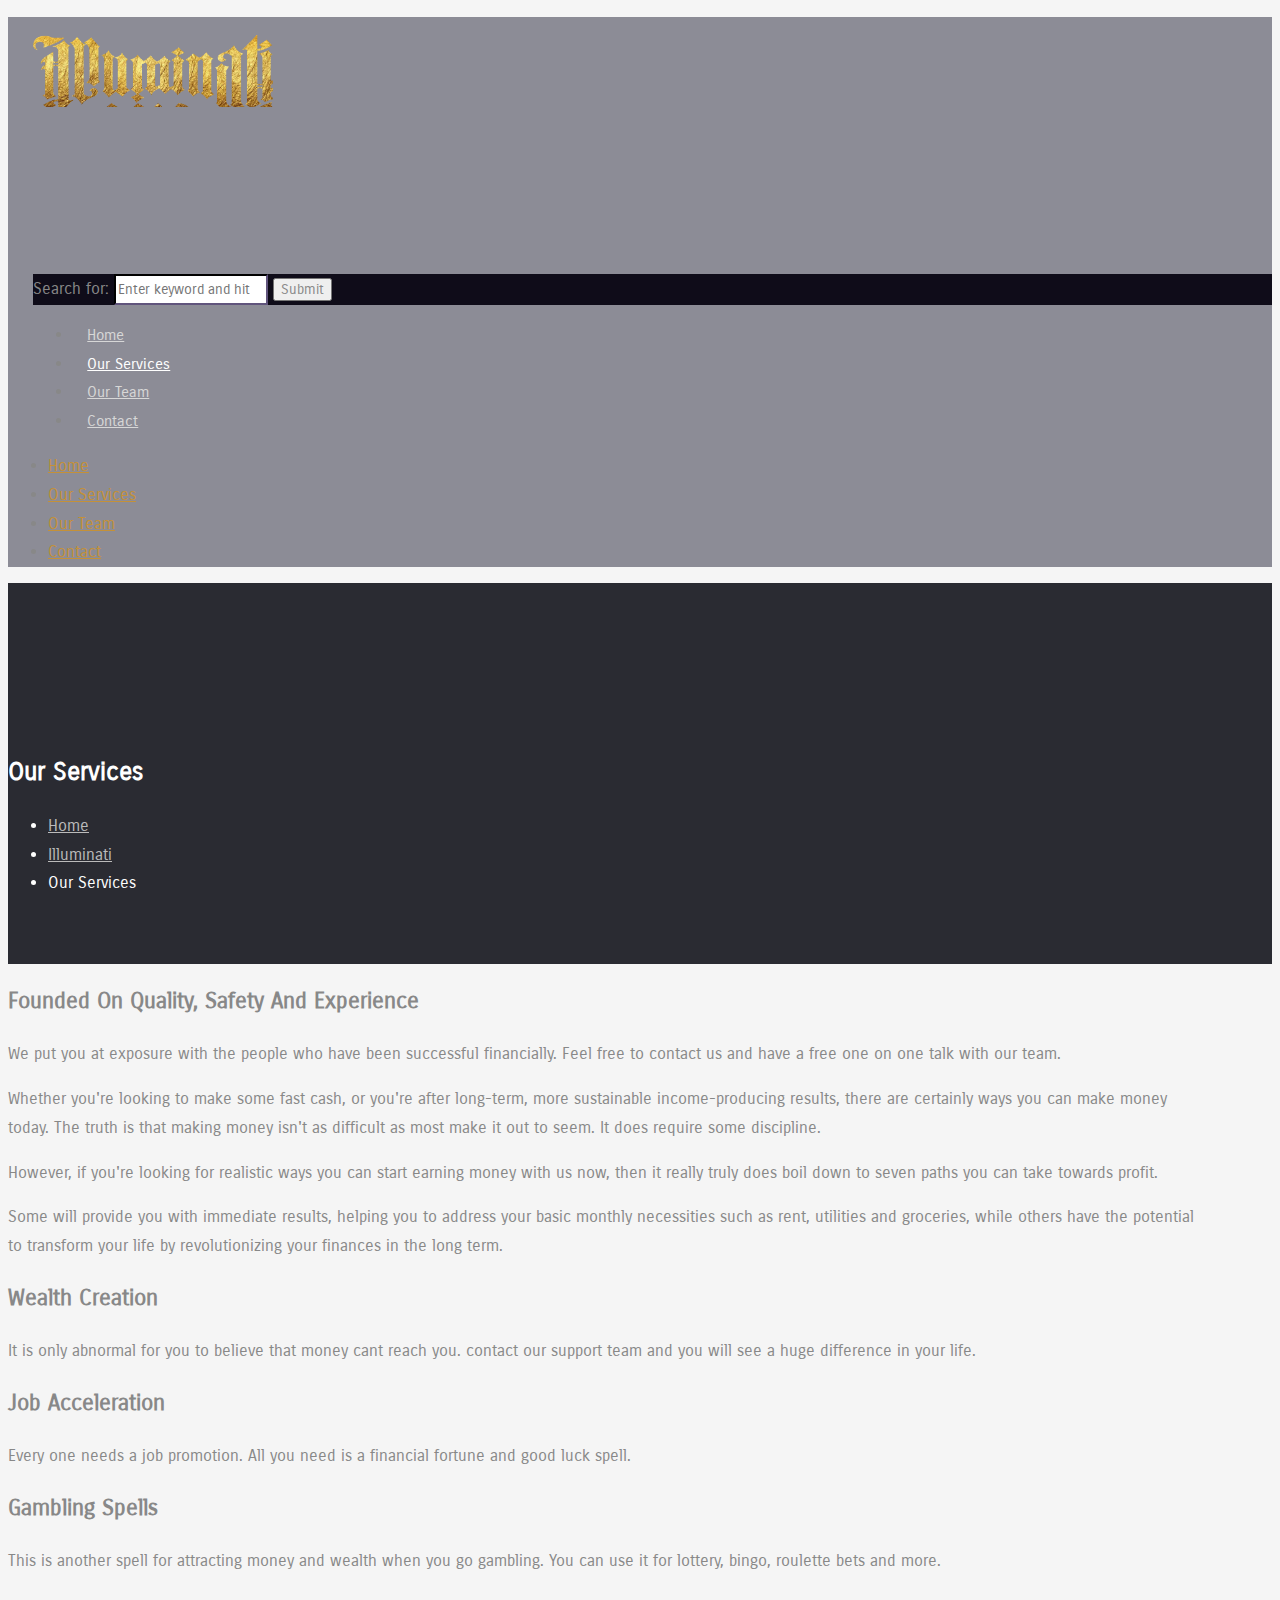
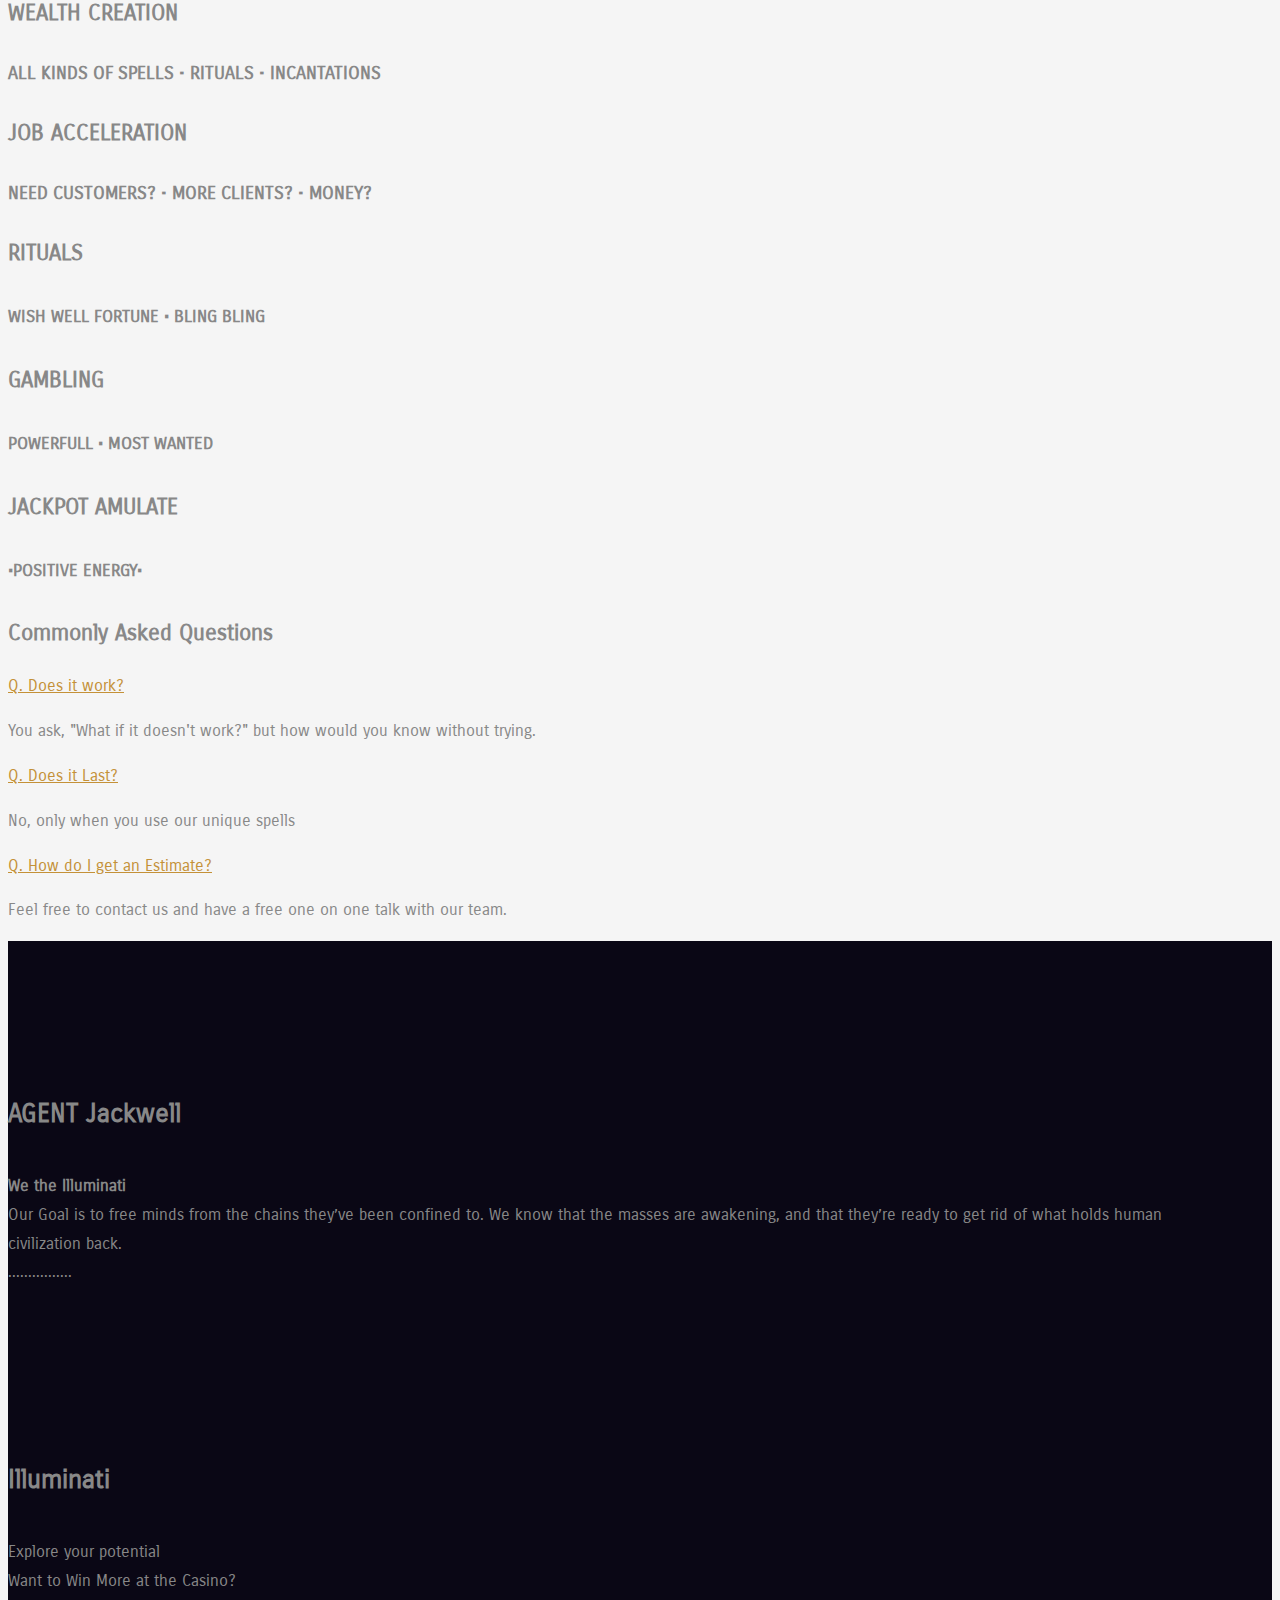
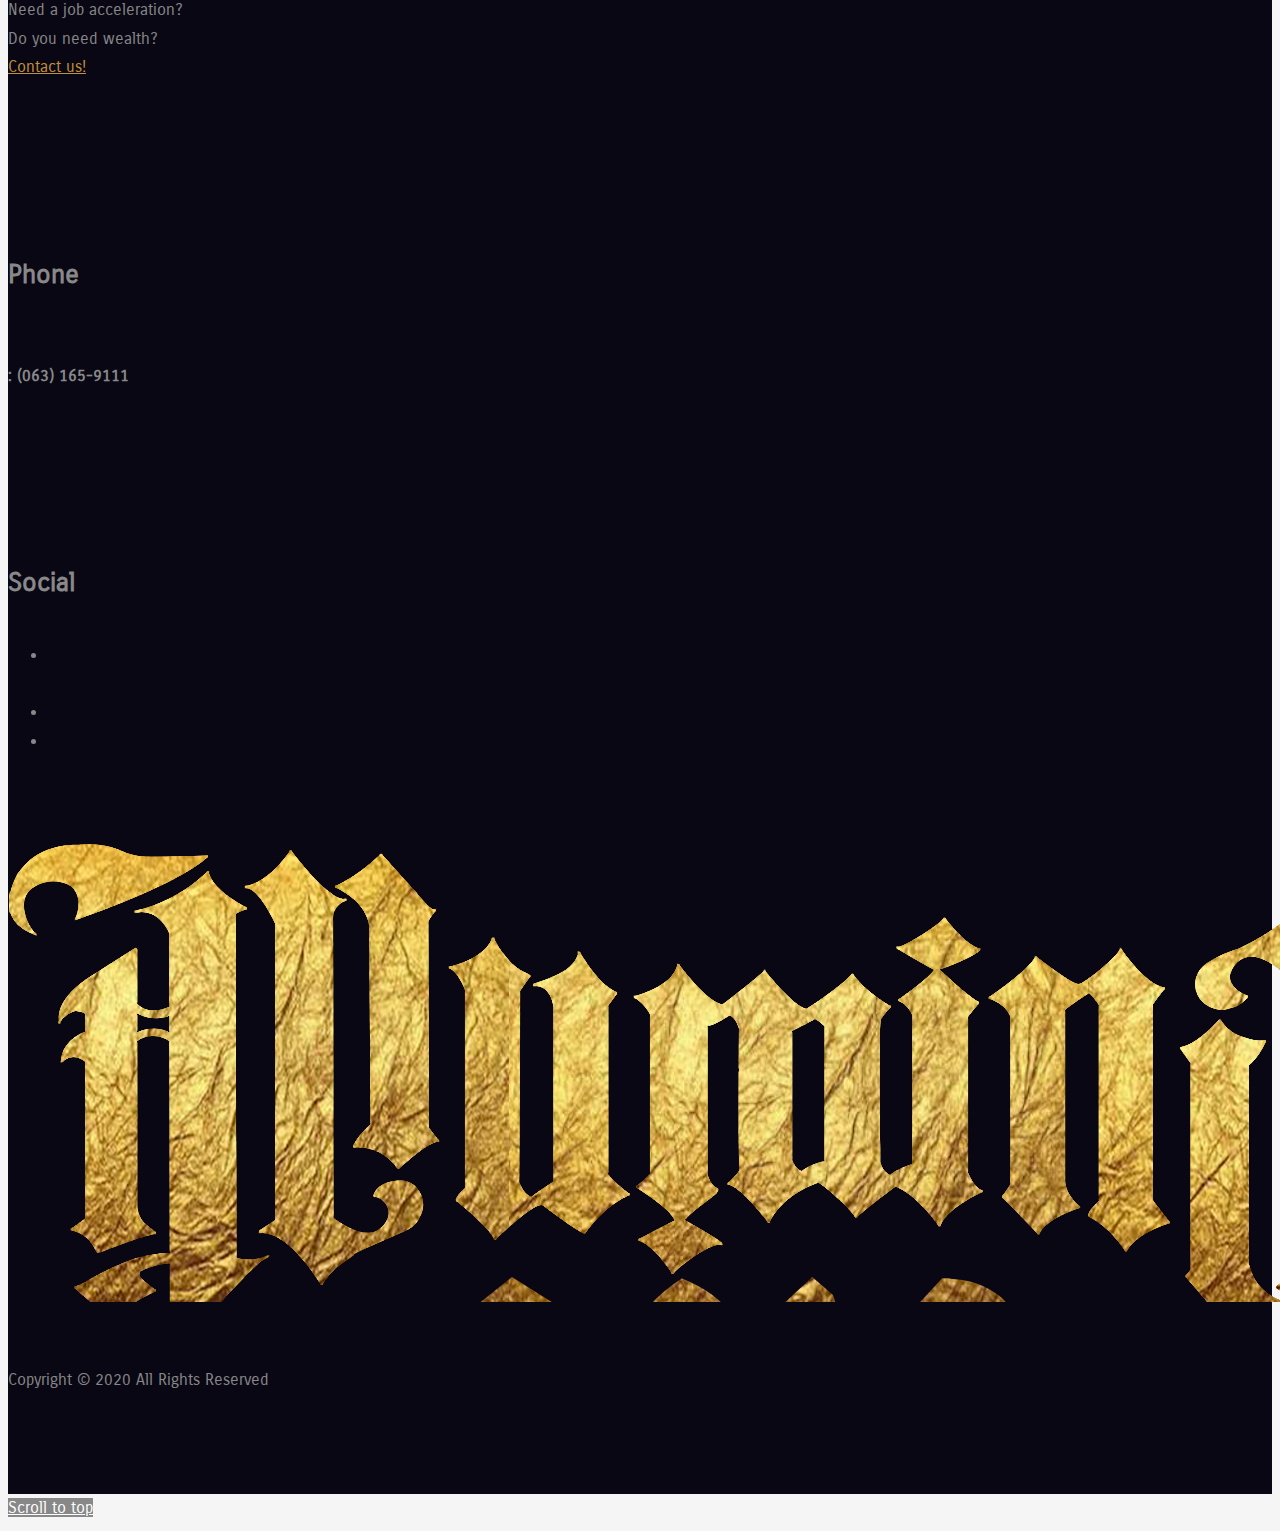
<file: our-studio/index.html>
<!doctype html>
<html lang="en-US">

<!-- Mirrored from illuminati.progressionstudios.com/our-studio/ by HTTrack Website Copier/3.x [XR&CO'2014], Thu, 19 Sep 2019 17:04:11 GMT -->
<!-- Added by HTTrack -->
<meta http-equiv="content-type" content="text/html;charset=UTF-8" /><!-- /Added by HTTrack -->

<head>
	<meta charset="UTF-8">
	<meta name="viewport" content="width=device-width, initial-scale=1">
	<meta property="og:title" content="Our Studio" />
	<meta property="og:site_name" content="Illuminati" />
	<link rel="profile" href="http://gmpg.org/xfn/11">
	<link rel="pingback" href="../xmlrpc.php" />
	<title>Our Services &#8211; Illuminati</title>
	<link rel='dns-prefetch' href='http://fonts.googleapis.com/' />
	<link rel='dns-prefetch' href='http://s.w.org/' />
	<link rel="alternate" type="application/rss+xml" title="Illuminati &raquo; Feed" href="../feed/index.html" />
	<link rel="alternate" type="application/rss+xml" title="Illuminati &raquo; Comments Feed"
		href="../comments/feed/index.html" />
	<script type="text/javascript">
		window._wpemojiSettings = { "baseUrl": "https:\/\/s.w.org\/images\/core\/emoji\/12.0.0-1\/72x72\/", "ext": ".png", "svgUrl": "https:\/\/s.w.org\/images\/core\/emoji\/12.0.0-1\/svg\/", "svgExt": ".svg", "source": { "concatemoji": "https:\/\/illuminati.progressionstudios.com\/wp-includes\/js\/wp-emoji-release.min.js?ver=5.2.3" } };
		!function (a, b, c) { function d(a, b) { var c = String.fromCharCode; l.clearRect(0, 0, k.width, k.height), l.fillText(c.apply(this, a), 0, 0); var d = k.toDataURL(); l.clearRect(0, 0, k.width, k.height), l.fillText(c.apply(this, b), 0, 0); var e = k.toDataURL(); return d === e } function e(a) { var b; if (!l || !l.fillText) return !1; switch (l.textBaseline = "top", l.font = "600 32px Arial", a) { case "flag": return !(b = d([55356, 56826, 55356, 56819], [55356, 56826, 8203, 55356, 56819])) && (b = d([55356, 57332, 56128, 56423, 56128, 56418, 56128, 56421, 56128, 56430, 56128, 56423, 56128, 56447], [55356, 57332, 8203, 56128, 56423, 8203, 56128, 56418, 8203, 56128, 56421, 8203, 56128, 56430, 8203, 56128, 56423, 8203, 56128, 56447]), !b); case "emoji": return b = d([55357, 56424, 55356, 57342, 8205, 55358, 56605, 8205, 55357, 56424, 55356, 57340], [55357, 56424, 55356, 57342, 8203, 55358, 56605, 8203, 55357, 56424, 55356, 57340]), !b }return !1 } function f(a) { var c = b.createElement("script"); c.src = a, c.defer = c.type = "text/javascript", b.getElementsByTagName("head")[0].appendChild(c) } var g, h, i, j, k = b.createElement("canvas"), l = k.getContext && k.getContext("2d"); for (j = Array("flag", "emoji"), c.supports = { everything: !0, everythingExceptFlag: !0 }, i = 0; i < j.length; i++)c.supports[j[i]] = e(j[i]), c.supports.everything = c.supports.everything && c.supports[j[i]], "flag" !== j[i] && (c.supports.everythingExceptFlag = c.supports.everythingExceptFlag && c.supports[j[i]]); c.supports.everythingExceptFlag = c.supports.everythingExceptFlag && !c.supports.flag, c.DOMReady = !1, c.readyCallback = function () { c.DOMReady = !0 }, c.supports.everything || (h = function () { c.readyCallback() }, b.addEventListener ? (b.addEventListener("DOMContentLoaded", h, !1), a.addEventListener("load", h, !1)) : (a.attachEvent("onload", h), b.attachEvent("onreadystatechange", function () { "complete" === b.readyState && c.readyCallback() })), g = c.source || {}, g.concatemoji ? f(g.concatemoji) : g.wpemoji && g.twemoji && (f(g.twemoji), f(g.wpemoji))) }(window, document, window._wpemojiSettings);
	</script>
	<style type="text/css">
		img.wp-smiley,
		img.emoji {
			display: inline !important;
			border: none !important;
			box-shadow: none !important;
			height: 1em !important;
			width: 1em !important;
			margin: 0 .07em !important;
			vertical-align: -0.1em !important;
			background: none !important;
			padding: 0 !important;
		}
	</style>
	<link rel='stylesheet' id='wp-block-library-css'
		href='https://149352954.v2.pressablecdn.com/wp-includes/css/dist/block-library/style.min.css?ver=5.2.3'
		type='text/css' media='all' />
	<link rel='stylesheet' id='wc-block-style-css'
		href='https://149352954.v2.pressablecdn.com/wp-content/plugins/woocommerce/assets/css/blocks/style.css?ver=3.6.5'
		type='text/css' media='all' />
	<link rel='stylesheet' id='contact-form-7-css'
		href='https://149352954.v2.pressablecdn.com/wp-content/plugins/contact-form-7/includes/css/styles.css?ver=5.1.3'
		type='text/css' media='all' />
	<link rel='stylesheet' id='rs-plugin-settings-css'
		href='https://149352954.v2.pressablecdn.com/wp-content/plugins/revslider/public/assets/css/rs6.css?ver=6.0.5'
		type='text/css' media='all' />
	<style id='rs-plugin-settings-inline-css' type='text/css'>
		#rs-demo-id {}
	</style>
	<link rel='stylesheet' id='woocommerce-layout-css'
		href='https://149352954.v2.pressablecdn.com/wp-content/plugins/woocommerce/assets/css/woocommerce-layout.css?ver=3.6.5'
		type='text/css' media='all' />
	<link rel='stylesheet' id='woocommerce-smallscreen-css'
		href='https://149352954.v2.pressablecdn.com/wp-content/plugins/woocommerce/assets/css/woocommerce-smallscreen.css?ver=3.6.5'
		type='text/css' media='only screen and (max-width: 768px)' />
	<link rel='stylesheet' id='woocommerce-general-css'
		href='https://149352954.v2.pressablecdn.com/wp-content/plugins/woocommerce/assets/css/woocommerce.css?ver=3.6.5'
		type='text/css' media='all' />
	<style id='woocommerce-inline-inline-css' type='text/css'>
		.woocommerce form .form-row .required {
			visibility: visible;
		}
	</style>
	<link rel='stylesheet' id='progression-style-css'
		href='https://149352954.v2.pressablecdn.com/wp-content/themes/illuminati-progression/style.css?ver=5.2.3'
		type='text/css' media='all' />
	<link rel='stylesheet' id='progression-google-fonts-css'
		href='http://fonts.googleapis.com/css?family=Carrois+Gothic%7COranienbaum%7CReem+Kufi%7C%26subset%3Dlatin&amp;ver=1.0.0'
		type='text/css' media='all' />
	<link rel='stylesheet' id='progression-studios-custom-style-css'
		href='https://149352954.v2.pressablecdn.com/wp-content/themes/illuminati-progression/css/progression_studios_custom_styles.css?ver=5.2.3'
		type='text/css' media='all' />
	<style id='progression-studios-custom-style-inline-css' type='text/css'>
		body #logo-pro img {
			width: 240px;
			padding-top: 18px;
			padding-bottom: 18px;
		}

		.rev_slider_wrapper span.slider-underline-default:before,
		.rev_slider_wrapper span.slider-underline:before {
			background: #c49138;
		}

		body #content-pro .tribe-events-loop h2.tribe-events-list-event-title a:hover,
		a,
		ul.single-shop-social-sharing a:hover,
		.woocommerce-shop-single .product_meta span.sku_wrapper span.sku,
		ul.portflio-single-social-sharing a:hover,
		h2.progression-portfolio-secondary-title a:hover,
		.progression-studios-author-icons a:hover,
		ul.blog-single-social-sharing a:hover,
		#error-page-index h2 {
			color: #c49138;
		}

		a:hover {
			color: #c09d60;
		}

		body .elementor-section.elementor-section-boxed>.elementor-container {
			max-width: 1200px;
		}

		.width-container-pro {
			width: 1200px;
		}

		body.progression-studios-header-sidebar-before #progression-inline-icons .progression-studios-social-icons,
		body.progression-studios-header-sidebar-before:before,
		header#masthead-pro {
			background-color: rgba(35, 35, 55, 0.5);

			background-repeat: no-repeat;
			background-position: center center;
			background-size: cover;
		}

		body {
			background-color: #f5f5f5;

			background-repeat: no-repeat;
			background-position: center center;
			background-size: cover;
			background-attachment: fixed;
		}

		#page-title-pro {
			background-color: #2a2b32;
			background-image: url(https://149352954.v2.pressablecdn.com/wp-content/themes/illuminati-progression/images/page-title.jpg);
			padding-top: 160px;
			padding-bottom: 60px;
			background-repeat: no-repeat;
			background-position: center center;
			background-size: cover;
		}

		ul#breadcrumbs-progression-studios li a,
		ul#breadcrumbs-progression-studios {
			color: #ffffff;
		}

		#post-secondary-page-title-pro {
			background-color: #2a2b32;
			padding-top: 160px;
			padding-bottom: 60px;
		}


		/* START ARTIST STYLES */
		.progression-single-artist-header {
			background-color: #2e3749;
		}

		/* END ARTIST STYLES
	
	/* START BLOG STYLES */
		.progression-blog-content {
			background: #ffffff;
		}

		.progression-studios-feaured-image {
			background: ;
		}

		.progression-studios-blog-overlay-styles:hover a img,
		.progression-studios-feaured-image:hover a img {
			opacity: 1;
		}

		h2.progression-blog-title a {
			color: #0a0715;
		}

		h2.progression-blog-title a:hover {
			color: #234281;
		}

		.progresion-meta-date {
			background: #0a0715;
		}

		.progression-studios-blog-overlay-styles .progression-author-meta,
		.progression-studios-blog-overlay-styles .progresion-meta-date,
		.progression-studios-blog-overlay-styles .progression-author-meta a,
		.progression-studios-blog-overlay-styles .progression-blog-content h2.progression-blog-title,
		.progression-studios-blog-overlay-styles .progression-blog-content h2.progression-blog-title a {
			color: #ffffff;
		}

		/* END BLOG STYLES */
		/* START PORTFOLIO STYLES */
		.progression-portfolio-content:before {
			background: #292935;
			opacity: 0.95;
		}

		.progression-portfolio-secondary-content {
			background: #ffffff;
		}

		.progression-studios-portfolio-content-layout .progression-studios-portfolio-image:hover img {
			opacity: 0.95;
		}

		.progression-studios-portfolio-content-layout {
			background: #292935;
		}

		.progression-studios-feaured-image-single-portfolio:hover img,
		.progression-studios-image-grid-transparency.progression-studios-grid a:hover img {
			opacity: 0.5;
		}

		.progression-studios-feaured-image-single-portfolio {
			background: #000000;
		}

		/* END PORTFOLIO STYLES */
		/* START SHOP STYLES */

		.progression-studios-store-product-image-container:hover img {
			opacity: 1;
		}

		a.progression-studios-gallery-image:hover img {
			opacity: 1;
		}

		#single-product-tabs-background,
		body.woocommerce .woocommerce-tabs.wc-tabs-wrapper ul.tabs.wc-tabs li.active a {
			background: #f5f5f5;
		}

		body.single-product #single-product-info-background,
		body.single-product {
			background: #ffffff
		}

		.widget_rating_filter ul li.wc-layered-nav-rating a .star-rating,
		.woocommerce ul.product_list_widget li .star-rating,
		p.stars a,
		p.stars a:hover,
		.woocommerce-shop-single .star-rating,
		#boxed-layout-pro .woocommerce ul.products li.product .star-rating,
		.woocommerce ul.product_list_widget li .star-rating:before,
		.woocommerce-shop-single .star-rating:before,
		#boxed-layout-pro .woocommerce ul.products li.product .star-rating:before {
			color: #c49138;
		}

		/* END SHOP STYLES */
		/* START BUTTON STYLES */
		body #content-pro .width-container-pro input.tribe-events-button,
		ul.filter-button-group li,
		body #content-pro .woocommerce p.return-to-shop a.button,
		.woocommerce-shop-single .summary button.button,
		body .checkout .woocommerce-checkout-payment input.button,
		.cart_totals .wc-proceed-to-checkout a.checkout-button,
		.woocommerce-tabs #review_form .comment-respond input#submit,
		.comment-respond input#submit,
		input.wpcf7-submit,
		#content-pro .woocommerce table.shop_table input.button,
		body #content-pro .woocommerce p.return-to-shop a.button,
		.woocommerce-MyAccount-content input.button,
		.woocommerce form.checkout_coupon input.button,
		.woocommerce form.login input.button,
		.woocommerce form.woocommerce-ResetPassword input.button,
		.woocommerce #customer_login form.login input.button,
		.woocommerce #customer_login form.register input.button,
		#content-pro ul.products li.product a.button {
			font-size: 11px;
		}

		.progression-blog-content .progression-studios-post-navigation a:hover,
		.progression-studios-tags a:hover,
		.progression-page-nav a:hover,
		.progression-page-nav span,
		#content-pro ul.page-numbers li a:hover,
		#content-pro ul.page-numbers li span.current,
		a.more-link,
		body #content-pro #bbpress-forums #bbp-user-navigation ul li.current a,
		#bbpress-forums button.button,
		form.bbp-login-form button.user-submit,
		.tribe-events-calendar td.tribe-events-present div[id*='tribe-events-daynum-'],
		.tribe-events-calendar td.tribe-events-present div[id*='tribe-events-daynum-']>a,
		.tribe-events-back a,
		body #content-pro .tribe-events-loop .tribe-events-day-time-slot h5,
		body #content-pro .tribe-events-loop .tribe-events-list-separator-month,
		body #content-pro a.tribe-events-button,
		body #content-pro .width-container-pro table.tribe-events-calendar thead th,
		body #content-pro .width-container-pro input.tribe-events-button,
		.progression-studios-team-overlay-icons a,
		.tparrows.custom:hover,
		.progression-studios-owl-carousel.owl-theme .owl-controls .owl-nav .owl-next:hover,
		.progression-studios-owl-carousel.owl-theme .owl-controls .owl-nav .owl-prev:hover,
		ul.filter-button-group li.is-checked,
		body #progression-checkout-basket a.cart-button-header-cart:hover,
		#infinite-nav-pro a,
		#boxed-layout-pro ul.products li.product .progression-studios-store-product-image-container .progression-studios-shop-overlay-buttons a.added_to_cart,
		#boxed-layout-pro ul.products li.product .progression-studios-store-product-image-container .progression-studios-shop-overlay-buttons a.button body #content-pro .woocommerce-error,
		body #content-pro .woocommerce-info,
		body #content-pro .woocommerce-message,
		.widget .widget_shopping_cart_content p.buttons a.button.wc-forward,
		.widget.widget_price_filter form .price_slider_wrapper .price_slider_amount button.button,
		.flex-direction-nav a:hover,
		.post-password-form input[type=submit],
		.comment-respond input#submit,
		.wpcf7-form input.wpcf7-submit,
		.widget ul li.current-cat span.count,
		footer#site-footer .widget .tagcloud a:hover,
		.widget .tagcloud a:hover,
		.progression-studios-sticky-post,
		body .woocommerce nav.woocommerce-MyAccount-navigation li.is-active a,
		body #content-pro .woocommerce p.return-to-shop a.button,
		.woocommerce-shop-single .summary button.button,
		body .checkout .woocommerce-checkout-payment input.button,
		.cart_totals .wc-proceed-to-checkout a.checkout-button,
		.woocommerce-tabs #review_form .comment-respond input#submit,
		.comment-respond input#submit,
		input.wpcf7-submit,
		.comment-navigation a,
		#content-pro .woocommerce table.shop_table input.button,
		body #content-pro .woocommerce p.return-to-shop a.button,
		.woocommerce-MyAccount-content input.button,
		.woocommerce form.checkout_coupon input.button,
		.woocommerce form.login input.button,
		.woocommerce form.woocommerce-ResetPassword input.button,
		.woocommerce #customer_login form.login input.button,
		.woocommerce #customer_login form.register input.button,
		#content-pro ul.products li.product a.button {
			background: #234281;
			color: #ffffff;
		}

		a.progression-button,
		.hover-icon:hover .aio-icon {
			background: #234281 !important;
			color: #ffffff !important;
		}

		body #progression-checkout-basket a.cart-button-header-cart:hover {
			color: #ffffff !important;
		}

		a.more-link:hover,
		#bbpress-forums button.button:hover,
		form.bbp-login-form button.user-submit:hover,
		.tribe-events-back a:hover,
		body #content-pro a.tribe-events-button:hover,
		body #content-pro .width-container-pro input.tribe-events-button:hover,
		#infinite-nav-pro a:hover,
		#boxed-layout-pro ul.products li.product .progression-studios-store-product-image-container .progression-studios-shop-overlay-buttons a.added_to_cart:hover,
		#boxed-layout-pro ul.products li.product .progression-studios-store-product-image-container .progression-studios-shop-overlay-buttons a.button:hover,
		.widget .widget_shopping_cart_content p.buttons a.button.wc-forward:hover,
		.widget.widget_price_filter form .price_slider_wrapper .price_slider_amount button.button:hover,
		.post-password-form input[type=submit]:hover,
		.comment-respond input#submit:hover,
		.wpcf7-form input.wpcf7-submit:hover,
		.comment-navigation a:hover,
		#content-pro .woocommerce table.shop_table input.button:hover,
		body #content-pro .woocommerce p.return-to-shop a.button:hover,
		body .checkout .woocommerce-checkout-payment input.button:hover,
		.cart_totals .wc-proceed-to-checkout a.checkout-button:hover,
		.woocommerce-MyAccount-content input.button:hover,
		.woocommerce form.checkout_coupon input.button:hover,
		.woocommerce form.login input.button:hover,
		.woocommerce form.woocommerce-ResetPassword input.button:hover,
		.woocommerce #customer_login form.login input.button:hover,
		.woocommerce #customer_login form.register input.button:hover,
		.woocommerce-tabs #review_form .comment-respond input#submit:hover,
		.comment-respond input#submit:hover,
		input.wpcf7-submit:hover,
		.woocommerce-shop-single .summary .woocommerce-variation-add-to-cart-disabled button.button:hover,
		.woocommerce-shop-single .summary .woocommerce-variation-add-to-cart-disabled button.button,
		#content-pro ul.products li.product a.button:hover,
		.woocommerce-shop-single .summary button.button:hover {
			background: #0a0715;
			color: #ffffff;
		}


		#boxed-layout-pro ul.products li.product .progression-studios-store-product-image-container .progression-studios-shop-overlay-buttons a.progression-shop-overlay-more:hover,
		footer#site-footer .widget ul.product_list_widget li,
		.woocommerce ul.product_list_widget li span.woocommerce-Price-amount,
		.widget.widget_layered_nav_filters ul li.chosen a,
		.widget ul li.wc-layered-nav-term.chosen a {
			color: #234281;
		}

		body #content-pro .width-container-pro table.tribe-events-calendar thead th,
		body #progression-checkout-basket a.cart-button-header-cart:hover,
		.widget.widget_layered_nav_filters ul li.chosen a:before,
		.widget ul li.wc-layered-nav-term.chosen a:before {
			background: #234281;
			border-color: #234281;
		}

		.widget_rating_filter ul li.wc-layered-nav-rating.chosen a:before,
		.widget ul li.wc-layered-nav-term.chosen span.count {
			background: #234281;
			border-color: #234281;
			color: #ffffff;
		}

		body .woocommerce-shop-single table.variations td.value select:focus,
		.woocommerce-shop-single .quantity input:focus,
		#bbpress-forums .bbp-topic-form form input#bbp_topic_tags:focus,
		#bbpress-forums .bbp-topic-form form textarea:focus,
		.bbp-form input:focus,
		#bbpress-forums .bbp-reply-form form input#bbp_topic_tags:focus,
		#bbpress-forums .bbp-reply-form form textarea:focus,
		.sidebar .bbp-login-form input:focus,
		#bbpress-forums input:focus,
		#bbpress-forums textarea:focus,
		.widget.widget_price_filter form .price_slider_wrapper .price_slider .ui-slider-handle,
		.progression-single-portfolio-container .post-password-form input:focus,
		.post-password-form input:focus,
		.login .input-text:focus,
		.checkout_coupon .input-text:focus,
		.input-text:focus,
		.woocommerce-FormRow input.woocommerce-Input:focus,
		form.checkout.woocommerce-checkout textarea.input-text:focus,
		form.checkout.woocommerce-checkout input.input-text:focus,
		#content-pro .woocommerce table.shop_table input:focus,
		#content-pro .woocommerce table.shop_table .coupon input#coupon_code:focus,
		.woocommerce .woocommerce-tabs #respond textarea:focus,
		.woocommerce .woocommerce-tabs #respond input:focus,
		.woocommerce-shop-single .quantity input:focus,
		.comment-respond input:focus,
		.comment-respond textarea:focus,
		.search-form input.search-field:focus,
		.wpcf7-form .dark-contact-form input:focus,
		.wpcf7-form .dark-contact-form textarea:focus,
		.wpcf7-form input:focus,
		.wpcf7-form textarea:focus,
		body .woocommerce .woocommerce-MyAccount-content {
			border-color: #234281;
		}

		body .woocommerce-shop-single span.onsale:before,
		#boxed-layout-pro ul.products li.product span.onsale:before,
		#boxed-layout-pro ul.products li.product .progression-studios-store-product-image-container .progression-studios-shop-overlay-buttons a.added_to_cart,
		#boxed-layout-pro ul.products li.product .progression-studios-store-product-image-container .progression-studios-shop-overlay-buttons a.button,
		#boxed-layout-pro ul.products li.product .progression-studios-store-product-image-container .progression-studios-shop-overlay-buttons,
		.widget.widget_price_filter form .price_slider_wrapper .price_slider .ui-slider-range {
			background: #234281;
		}

		/* END BUTTON STYLES */
		/* START Sticky Nav Styles */
		.progression-studios-transparent-header .progression-sticky-scrolled header#masthead-pro,
		.progression-sticky-scrolled header#masthead-pro,
		#progression-sticky-header.progression-sticky-scrolled {
			background-color: rgba(35, 35, 55, 0.98);
		}

		body .progression-sticky-scrolled #logo-pro img {}




		/* END Sticky Nav Styles */
		/* START Main Navigation Customizer Styles */
		#progression-shopping-cart-count a.progression-count-icon-nav,
		nav#site-navigation {
			letter-spacing: 0px;
		}

		#progression-inline-icons .progression-studios-social-icons a {
			color: #d7d7d7;
			padding-top: 37px;
			padding-bottom: 37px;
			font-size: 18px;
		}

		.mobile-menu-icon-pro {
			min-width: 21px;
			color: #d7d7d7;
			padding-top: 37px;
			padding-bottom: 35px;
			font-size: 21px;
		}

		#progression-shopping-cart-count span.progression-cart-count {
			top: 39px;
		}

		#progression-shopping-cart-count a.progression-count-icon-nav i.shopping-cart-header-icon {
			color: #ffffff;
			background: #213a70;
			padding-top: 34px;
			padding-bottom: 34px;
			font-size: 27px;
		}

		#progression-shopping-cart-count a.progression-count-icon-nav i.shopping-cart-header-icon:hover,
		.activated-class #progression-shopping-cart-count a.progression-count-icon-nav i.shopping-cart-header-icon {
			color: #ffffff;
			background: #254682;
		}

		#progression-studios-header-search-icon i.pe-7s-search {
			color: #d7d7d7;
			padding-top: 35px;
			padding-bottom: 35px;
			font-size: 25px;
		}

		.sf-menu a {
			color: #d7d7d7;
			padding-top: 40px;
			padding-bottom: 40px;
			font-size: 15px;

		}

		.progression_studios_force_light_navigation_color .progression-sticky-scrolled #progression-inline-icons .progression-studios-social-icons a,
		.progression_studios_force_dark_navigation_color .progression-sticky-scrolled #progression-inline-icons .progression-studios-social-icons a,
		.progression_studios_force_dark_navigation_color .progression-sticky-scrolled #progression-studios-header-search-icon i.pe-7s-search,
		.progression_studios_force_dark_navigation_color .progression-sticky-scrolled .sf-menu a,
		.progression_studios_force_light_navigation_color .progression-sticky-scrolled #progression-studios-header-search-icon i.pe-7s-search,
		.progression_studios_force_light_navigation_color .progression-sticky-scrolled .sf-menu a {
			color: #d7d7d7;
		}

		.sf-menu a:before {
			background: #c49138;
			margin-top: 18px;
		}

		.sf-menu a:hover:before,
		.sf-menu li.sfHover a:before,
		.sf-menu li.current-menu-item a:before {
			opacity: 1;
			background: #c49138;
		}

		.progression_studios_force_dark_navigation_color .progression-sticky-scrolled .sf-menu a:before,
		.progression_studios_force_dark_navigation_color .progression-sticky-scrolled .sf-menu a:hover:before,
		.progression_studios_force_dark_navigation_color .progression-sticky-scrolled .sf-menu li.sfHover a:before,
		.progression_studios_force_dark_navigation_color .progression-sticky-scrolled .sf-menu li.current-menu-item a:before,

		.progression_studios_force_light_navigation_color .progression-sticky-scrolled .sf-menu a:before,
		.progression_studios_force_light_navigation_color .progression-sticky-scrolled .sf-menu a:hover:before,
		.progression_studios_force_light_navigation_color .progression-sticky-scrolled .sf-menu li.sfHover a:before,
		.progression_studios_force_light_navigation_color .progression-sticky-scrolled .sf-menu li.current-menu-item a:before {
			background: #c49138;
		}

		.progression_studios_force_light_navigation_color .progression-sticky-scrolled #progression-inline-icons .progression-studios-social-icons a:hover,
		.progression_studios_force_dark_navigation_color .progression-sticky-scrolled #progression-inline-icons .progression-studios-social-icons a:hover,
		.active-mobile-icon-pro .mobile-menu-icon-pro,
		.mobile-menu-icon-pro:hover,
		.progression_studios_force_dark_navigation_color .progression-sticky-scrolled #progression-studios-header-search-icon:hover i.pe-7s-search,
		.progression_studios_force_dark_navigation_color .progression-sticky-scrolled #progression-studios-header-search-icon.active-search-icon-pro i.pe-7s-search,
		.progression_studios_force_dark_navigation_color .progression-sticky-scrolled #progression-inline-icons .progression-studios-social-icons a:hover,
		.progression_studios_force_dark_navigation_color .progression-sticky-scrolled #progression-shopping-cart-count a.progression-count-icon-nav:hover,
		.progression_studios_force_dark_navigation_color .progression-sticky-scrolled .sf-menu a:hover,
		.progression_studios_force_dark_navigation_color .progression-sticky-scrolled .sf-menu li.sfHover a,
		.progression_studios_force_dark_navigation_color .progression-sticky-scrolled .sf-menu li.current-menu-item a,
		.progression_studios_force_light_navigation_color .progression-sticky-scrolled #progression-studios-header-search-icon:hover i.pe-7s-search,
		.progression_studios_force_light_navigation_color .progression-sticky-scrolled #progression-studios-header-search-icon.active-search-icon-pro i.pe-7s-search,
		.progression_studios_force_light_navigation_color .progression-sticky-scrolled #progression-inline-icons .progression-studios-social-icons a:hover,
		.progression_studios_force_light_navigation_color .progression-sticky-scrolled #progression-shopping-cart-count a.progression-count-icon-nav:hover,
		.progression_studios_force_light_navigation_color .progression-sticky-scrolled .sf-menu a:hover,
		.progression_studios_force_light_navigation_color .progression-sticky-scrolled .sf-menu li.sfHover a,
		.progression_studios_force_light_navigation_color .progression-sticky-scrolled .sf-menu li.current-menu-item a,
		#progression-studios-header-search-icon:hover i.pe-7s-search,
		#progression-studios-header-search-icon.active-search-icon-pro i.pe-7s-search,
		#progression-inline-icons .progression-studios-social-icons a:hover,
		#progression-shopping-cart-count a.progression-count-icon-nav:hover,
		.sf-menu a:hover,
		.sf-menu li.sfHover a,
		.sf-menu li.current-menu-item a {
			color: #ffffff;
		}

		#progression-checkout-basket:before,
		#panel-search-progression:before,
		.sf-menu ul:before {
			border-bottom: 8px solid #0f0c19;
		}

		#progression-checkout-basket,
		#panel-search-progression,
		.sf-menu ul {
			background: #0f0c19;
		}

		.sf-menu li li a {
			letter-spacing: 0.5px;
			font-size: 14px;
		}

		#progression-checkout-basket .progression-sub-total {
			font-size: 14px;
		}

		#panel-search-progression input,
		#progression-checkout-basket ul#progression-cart-small li.empty {
			font-size: 14px;
		}

		.progression-sticky-scrolled #progression-checkout-basket,
		.progression-sticky-scrolled #progression-checkout-basket a,
		.progression-sticky-scrolled .sf-menu li.sfHover li a,
		.progression-sticky-scrolled .sf-menu li.sfHover li.sfHover li a,
		.progression-sticky-scrolled .sf-menu li.sfHover li.sfHover li.sfHover li a,
		.progression-sticky-scrolled .sf-menu li.sfHover li.sfHover li.sfHover li.sfHover li a,
		.progression-sticky-scrolled .sf-menu li.sfHover li.sfHover li.sfHover li.sfHover li.sfHover li a,
		#panel-search-progression .search-form input.search-field,
		.progression_studios_force_dark_navigation_color .progression-sticky-scrolled .sf-menu li.sfHover li a,
		.progression_studios_force_dark_navigation_color .progression-sticky-scrolled .sf-menu li.sfHover li.sfHover li a,
		.progression_studios_force_dark_navigation_color .progression-sticky-scrolled .sf-menu li.sfHover li.sfHover li.sfHover li a,
		.progression_studios_force_dark_navigation_color .progression-sticky-scrolled .sf-menu li.sfHover li.sfHover li.sfHover li.sfHover li a,
		.progression_studios_force_dark_navigation_color .progression-sticky-scrolled .sf-menu li.sfHover li.sfHover li.sfHover li.sfHover li.sfHover li a,
		.progression_studios_force_dark_navigation_color .sf-menu li.sfHover li a,
		.progression_studios_force_dark_navigation_color .sf-menu li.sfHover li.sfHover li a,
		.progression_studios_force_dark_navigation_color .sf-menu li.sfHover li.sfHover li.sfHover li a,
		.progression_studios_force_dark_navigation_color .sf-menu li.sfHover li.sfHover li.sfHover li.sfHover li a,
		.progression_studios_force_dark_navigation_color .sf-menu li.sfHover li.sfHover li.sfHover li.sfHover li.sfHover li a,
		.progression_studios_force_light_navigation_color .progression-sticky-scrolled .sf-menu li.sfHover li a,
		.progression_studios_force_light_navigation_color .progression-sticky-scrolled .sf-menu li.sfHover li.sfHover li a,
		.progression_studios_force_light_navigation_color .progression-sticky-scrolled .sf-menu li.sfHover li.sfHover li.sfHover li a,
		.progression_studios_force_light_navigation_color .progression-sticky-scrolled .sf-menu li.sfHover li.sfHover li.sfHover li.sfHover li a,
		.progression_studios_force_light_navigation_color .progression-sticky-scrolled .sf-menu li.sfHover li.sfHover li.sfHover li.sfHover li.sfHover li a,
		.progression_studios_force_light_navigation_color .sf-menu li.sfHover li a,
		.progression_studios_force_light_navigation_color .sf-menu li.sfHover li.sfHover li a,
		.progression_studios_force_light_navigation_color .sf-menu li.sfHover li.sfHover li.sfHover li a,
		.progression_studios_force_light_navigation_color .sf-menu li.sfHover li.sfHover li.sfHover li.sfHover li a,
		.progression_studios_force_light_navigation_color .sf-menu li.sfHover li.sfHover li.sfHover li.sfHover li.sfHover li a,
		.sf-menu li.sfHover.highlight-button li a,
		.sf-menu li.current-menu-item.highlight-button li a,
		.progression-sticky-scrolled #progression-checkout-basket a.cart-button-header-cart:hover,
		.progression-sticky-scrolled #progression-checkout-basket a.checkout-button-header-cart:hover,
		#progression-checkout-basket a.cart-button-header-cart:hover,
		#progression-checkout-basket a.checkout-button-header-cart:hover,
		#progression-checkout-basket,
		#progression-checkout-basket a,
		.sf-menu li.sfHover li a,
		.sf-menu li.sfHover li.sfHover li a,
		.sf-menu li.sfHover li.sfHover li.sfHover li a,
		.sf-menu li.sfHover li.sfHover li.sfHover li.sfHover li a,
		.sf-menu li.sfHover li.sfHover li.sfHover li.sfHover li.sfHover li a {
			color: #b4b4b4;
		}

		.progression-sticky-scrolled .sf-menu li li a:hover,
		.progression-sticky-scrolled .sf-menu li.sfHover li a,
		.progression-sticky-scrolled .sf-menu li.current-menu-item li a,
		.sf-menu li.sfHover li a,
		.sf-menu li.sfHover li.sfHover li a,
		.sf-menu li.sfHover li.sfHover li.sfHover li a,
		.sf-menu li.sfHover li.sfHover li.sfHover li.sfHover li a,
		.sf-menu li.sfHover li.sfHover li.sfHover li.sfHover li.sfHover li a {
			background: none;
		}

		.progression-sticky-scrolled #progression-checkout-basket a:hover,
		.progression-sticky-scrolled #progression-checkout-basket ul#progression-cart-small li h6,
		.progression-sticky-scrolled #progression-checkout-basket .progression-sub-total span.total-number-add,
		.progression-sticky-scrolled .sf-menu li.sfHover li a:hover,
		.progression-sticky-scrolled .sf-menu li.sfHover li.sfHover a,
		.progression-sticky-scrolled .sf-menu li.sfHover li li a:hover,
		.progression-sticky-scrolled .sf-menu li.sfHover li.sfHover li.sfHover a,
		.progression-sticky-scrolled .sf-menu li.sfHover li li li a:hover,
		.progression-sticky-scrolled .sf-menu li.sfHover li.sfHover li.sfHover a:hover,
		.progression-sticky-scrolled .sf-menu li.sfHover li.sfHover li.sfHover li.sfHover a,
		.progression-sticky-scrolled .sf-menu li.sfHover li li li li a:hover,
		.progression-sticky-scrolled .sf-menu li.sfHover li.sfHover li.sfHover li.sfHover a:hover,
		.progression-sticky-scrolled .sf-menu li.sfHover li.sfHover li.sfHover li.sfHover li.sfHover a,
		.progression-sticky-scrolled .sf-menu li.sfHover li li li li li a:hover,
		.progression-sticky-scrolled .sf-menu li.sfHover li.sfHover li.sfHover li.sfHover li.sfHover a:hover,
		.progression-sticky-scrolled .sf-menu li.sfHover li.sfHover li.sfHover li.sfHover li.sfHover li.sfHover a,
		.progression_studios_force_dark_navigation_color .progression-sticky-scrolled .sf-menu li.sfHover li a:hover,
		.progression_studios_force_dark_navigation_color .progression-sticky-scrolled .sf-menu li.sfHover li.sfHover a,
		.progression_studios_force_dark_navigation_color .progression-sticky-scrolled .sf-menu li.sfHover li li a:hover,
		.progression_studios_force_dark_navigation_color .progression-sticky-scrolled .sf-menu li.sfHover li.sfHover li.sfHover a,
		.progression_studios_force_dark_navigation_color .progression-sticky-scrolled .sf-menu li.sfHover li li li a:hover,
		.progression_studios_force_dark_navigation_color .progression-sticky-scrolled .sf-menu li.sfHover li.sfHover li.sfHover a:hover,
		.progression_studios_force_dark_navigation_color .progression-sticky-scrolled .sf-menu li.sfHover li.sfHover li.sfHover li.sfHover a,
		.progression_studios_force_dark_navigation_color .progression-sticky-scrolled .sf-menu li.sfHover li li li li a:hover,
		.progression_studios_force_dark_navigation_color .progression-sticky-scrolled .sf-menu li.sfHover li.sfHover li.sfHover li.sfHover a:hover,
		.progression_studios_force_dark_navigation_color .progression-sticky-scrolled .sf-menu li.sfHover li.sfHover li.sfHover li.sfHover li.sfHover a,
		.progression_studios_force_dark_navigation_color .progression-sticky-scrolled .sf-menu li.sfHover li li li li li a:hover,
		.progression_studios_force_dark_navigation_color .progression-sticky-scrolled .sf-menu li.sfHover li.sfHover li.sfHover li.sfHover li.sfHover a:hover,
		.progression_studios_force_dark_navigation_color .progression-sticky-scrolled .sf-menu li.sfHover li.sfHover li.sfHover li.sfHover li.sfHover li.sfHover a,
		.progression_studios_force_dark_navigation_color .sf-menu li.sfHover li a:hover,
		.progression_studios_force_dark_navigation_color .sf-menu li.sfHover li.sfHover a,
		.progression_studios_force_dark_navigation_color .sf-menu li.sfHover li li a:hover,
		.progression_studios_force_dark_navigation_color .sf-menu li.sfHover li.sfHover li.sfHover a,
		.progression_studios_force_dark_navigation_color .sf-menu li.sfHover li li li a:hover,
		.progression_studios_force_dark_navigation_color .sf-menu li.sfHover li.sfHover li.sfHover a:hover,
		.progression_studios_force_dark_navigation_color .sf-menu li.sfHover li.sfHover li.sfHover li.sfHover a,
		.progression_studios_force_dark_navigation_color .sf-menu li.sfHover li li li li a:hover,
		.progression_studios_force_dark_navigation_color .sf-menu li.sfHover li.sfHover li.sfHover li.sfHover a:hover,
		.progression_studios_force_dark_navigation_color .sf-menu li.sfHover li.sfHover li.sfHover li.sfHover li.sfHover a,
		.progression_studios_force_dark_navigation_color .sf-menu li.sfHover li li li li li a:hover,
		.progression_studios_force_dark_navigation_color .sf-menu li.sfHover li.sfHover li.sfHover li.sfHover li.sfHover a:hover,
		.progression_studios_force_dark_navigation_color .sf-menu li.sfHover li.sfHover li.sfHover li.sfHover li.sfHover li.sfHover a,
		.progression_studios_force_light_navigation_color .progression-sticky-scrolled .sf-menu li.sfHover li a:hover,
		.progression_studios_force_light_navigation_color .progression-sticky-scrolled .sf-menu li.sfHover li.sfHover a,
		.progression_studios_force_light_navigation_color .progression-sticky-scrolled .sf-menu li.sfHover li li a:hover,
		.progression_studios_force_light_navigation_color .progression-sticky-scrolled .sf-menu li.sfHover li.sfHover li.sfHover a,
		.progression_studios_force_light_navigation_color .progression-sticky-scrolled .sf-menu li.sfHover li li li a:hover,
		.progression_studios_force_light_navigation_color .progression-sticky-scrolled .sf-menu li.sfHover li.sfHover li.sfHover a:hover,
		.progression_studios_force_light_navigation_color .progression-sticky-scrolled .sf-menu li.sfHover li.sfHover li.sfHover li.sfHover a,
		.progression_studios_force_light_navigation_color .progression-sticky-scrolled .sf-menu li.sfHover li li li li a:hover,
		.progression_studios_force_light_navigation_color .progression-sticky-scrolled .sf-menu li.sfHover li.sfHover li.sfHover li.sfHover a:hover,
		.progression_studios_force_light_navigation_color .progression-sticky-scrolled .sf-menu li.sfHover li.sfHover li.sfHover li.sfHover li.sfHover a,
		.progression_studios_force_light_navigation_color .progression-sticky-scrolled .sf-menu li.sfHover li li li li li a:hover,
		.progression_studios_force_light_navigation_color .progression-sticky-scrolled .sf-menu li.sfHover li.sfHover li.sfHover li.sfHover li.sfHover a:hover,
		.progression_studios_force_light_navigation_color .progression-sticky-scrolled .sf-menu li.sfHover li.sfHover li.sfHover li.sfHover li.sfHover li.sfHover a,
		.progression_studios_force_light_navigation_color .sf-menu li.sfHover li a:hover,
		.progression_studios_force_light_navigation_color .sf-menu li.sfHover li.sfHover a,
		.progression_studios_force_light_navigation_color .sf-menu li.sfHover li li a:hover,
		.progression_studios_force_light_navigation_color .sf-menu li.sfHover li.sfHover li.sfHover a,
		.progression_studios_force_light_navigation_color .sf-menu li.sfHover li li li a:hover,
		.progression_studios_force_light_navigation_color .sf-menu li.sfHover li.sfHover li.sfHover a:hover,
		.progression_studios_force_light_navigation_color .sf-menu li.sfHover li.sfHover li.sfHover li.sfHover a,
		.progression_studios_force_light_navigation_color .sf-menu li.sfHover li li li li a:hover,
		.progression_studios_force_light_navigation_color .sf-menu li.sfHover li.sfHover li.sfHover li.sfHover a:hover,
		.progression_studios_force_light_navigation_color .sf-menu li.sfHover li.sfHover li.sfHover li.sfHover li.sfHover a,
		.progression_studios_force_light_navigation_color .sf-menu li.sfHover li li li li li a:hover,
		.progression_studios_force_light_navigation_color .sf-menu li.sfHover li.sfHover li.sfHover li.sfHover li.sfHover a:hover,
		.progression_studios_force_light_navigation_color .sf-menu li.sfHover li.sfHover li.sfHover li.sfHover li.sfHover li.sfHover a,
		.sf-menu li.sfHover.highlight-button li a:hover,
		.sf-menu li.current-menu-item.highlight-button li a:hover,
		#progression-checkout-basket a.cart-button-header-cart,
		#progression-checkout-basket a.checkout-button-header-cart,
		#progression-checkout-basket a:hover,
		#progression-checkout-basket ul#progression-cart-small li h6,
		#progression-checkout-basket .progression-sub-total span.total-number-add,
		.sf-menu li.sfHover li a:hover,
		.sf-menu li.sfHover li.sfHover a,
		.sf-menu li.sfHover li li a:hover,
		.sf-menu li.sfHover li.sfHover li.sfHover a,
		.sf-menu li.sfHover li li li a:hover,
		.sf-menu li.sfHover li.sfHover li.sfHover a:hover,
		.sf-menu li.sfHover li.sfHover li.sfHover li.sfHover a,
		.sf-menu li.sfHover li li li li a:hover,
		.sf-menu li.sfHover li.sfHover li.sfHover li.sfHover a:hover,
		.sf-menu li.sfHover li.sfHover li.sfHover li.sfHover li.sfHover a,
		.sf-menu li.sfHover li li li li li a:hover,
		.sf-menu li.sfHover li.sfHover li.sfHover li.sfHover li.sfHover a:hover,
		.sf-menu li.sfHover li.sfHover li.sfHover li.sfHover li.sfHover li.sfHover a {
			color: #ffffff;
		}

		.progression_studios_force_dark_navigation_color .progression-sticky-scrolled #progression-shopping-cart-count span.progression-cart-count,
		.progression_studios_force_light_navigation_color .progression-sticky-scrolled #progression-shopping-cart-count span.progression-cart-count,
		#progression-shopping-cart-count span.progression-cart-count {
			background: #ffffff;
			color: #0a0715;
		}

		.progression-sticky-scrolled .sf-menu .progression-mini-banner-icon,
		.sf-menu li li .progression-mini-banner-icon,
		.progression-mini-banner-icon {
			background: #ffffff;
			color: #0a0715;
		}

		.progression-mini-banner-icon {
			top: 21px;
			right: 9px;
		}

		.progression_studios_force_light_navigation_color .progression-sticky-scrolled .sf-menu li.highlight-button a:hover:before,
		.progression_studios_force_dark_navigation_color .progression-sticky-scrolled .sf-menu li.highlight-button a:hover:before {
			background: #254682;
		}

		.progression_studios_force_light_navigation_color .progression-sticky-scrolled .sf-menu li.highlight-button a:hover,
		.progression_studios_force_dark_navigation_color .progression-sticky-scrolled .sf-menu li.highlight-button a:hover,
		.sf-menu li.sfHover.highlight-button a,
		.sf-menu li.current-menu-item.highlight-button a,
		.sf-menu li.highlight-button a,
		.sf-menu li.highlight-button a:hover {
			color: #ffffff;
		}

		.progression_studios_force_light_navigation_color .progression-sticky-scrolled .sf-menu li.highlight-button a:before,
		.progression_studios_force_dark_navigation_color .progression-sticky-scrolled .sf-menu li.highlight-button a:before,
		.sf-menu li.current-menu-item.highlight-button a:before,
		.sf-menu li.highlight-button a:before {
			color: #ffffff;
			background: #203c6f;
			opacity: 1;
			width: 100%;
		}

		.progression_studios_force_light_navigation_color .progression-sticky-scrolled .sf-menu li.current-menu-item.highlight-button a:hover:before,
		.progression_studios_force_light_navigation_color .progression-sticky-scrolled .sf-menu li.highlight-button a:hover:before,
		.sf-menu li.current-menu-item.highlight-button a:hover:before,
		.sf-menu li.highlight-button a:hover:before {
			background: #254682;
			width: 100%;
		}

		#progression-checkout-basket ul#progression-cart-small li,
		#progression-checkout-basket .progression-sub-total,
		#panel-search-progression .search-form input.search-field,
		.sf-mega li:last-child li a,
		body header .sf-mega li:last-child li a,
		.sf-menu li li a,
		.sf-mega h2.mega-menu-heading,
		.sf-mega ul,
		body .sf-mega ul,
		#progression-checkout-basket .progression-sub-total,
		#progression-checkout-basket ul#progression-cart-small li {
			border-color: #1f1b28;
		}

		.sf-menu a:before {
			margin-left: 18px;
		}

		.sf-menu a:hover:before,
		.sf-menu li.sfHover a:before,
		.sf-menu li.current-menu-item a:before {
			width: -moz-calc(100% - 36px);
			width: -webkit-calc(100% - 36px);
			width: calc(100% - 36px);
		}

		#progression-inline-icons .progression-studios-social-icons a {
			padding-left: 11px;
			padding-right: 11px;
		}

		#progression-studios-header-search-icon i.pe-7s-search {
			padding-left: 18px;
			padding-right: 25px;
		}

		#progression-inline-icons .progression-studios-social-icons {
			padding-right: 11px;
		}

		.sf-menu a {
			padding-left: 18px;
			padding-right: 18px;
		}

		.sf-menu li.highlight-button {
			margin-right: 11px;
			margin-left: 11px;
		}

		.sf-arrows .sf-with-ul {
			padding-right: 33px;
		}

		.sf-arrows .sf-with-ul:after {
			right: 27px;
		}

		.rtl .sf-arrows .sf-with-ul {
			padding-right: 18px;
			padding-left: 33px;
		}

		.rtl .sf-arrows .sf-with-ul:after {
			right: auto;
			left: 27px;
		}

		@media only screen and (min-width: 960px) and (max-width: 1300px) {

			#post-secondary-page-title-pro,
			#page-title-pro {
				padding-top: 150px;
				padding-bottom: 50px;
			}

			.sf-menu a:before {
				margin-left: 14px;
			}

			.sf-menu a:hover:before,
			.sf-menu li.sfHover a:before,
			.sf-menu li.current-menu-item a:before {
				width: -moz-calc(100% - 30px);
				width: -webkit-calc(100% - 30px);
				width: calc(100% - 30px);
			}

			.sf-menu a {
				padding-left: 14px;
				padding-right: 14px;
			}

			.sf-menu li.highlight-button {
				margin-right: 6px;
				margin-left: 6px;
			}

			.sf-arrows .sf-with-ul {
				padding-right: 31px;
			}

			.sf-arrows .sf-with-ul:after {
				right: 25px;
			}

			.rtl .sf-arrows .sf-with-ul {
				padding-left: 18px;
				padding-left: 31px;
			}

			.rtl .sf-arrows .sf-with-ul:after {
				right: auto;
				left: 25px;
			}

			#progression-inline-icons .progression-studios-social-icons a {
				padding-left: 6px;
				padding-right: 6px;
			}

			#progression-studios-header-search-icon i.pe-7s-search {
				padding-left: 14px;
				padding-right: 14px;
			}

			#progression-inline-icons .progression-studios-social-icons {
				padding-right: 6px;
			}
		}











		/* END Main Navigation Customizer Styles */
		/* START Top Header Top Styles */
		#illuminati-progression-header-top {
			font-size: 11px;
			display: none;
		}

		#illuminati-progression-header-top .sf-menu a {
			font-size: 11px;
		}

		.progression-studios-header-left .widget,
		.progression-studios-header-right .widget {
			padding-top: 8px;
			padding-bottom: 7px;
		}

		#illuminati-progression-header-top .sf-menu a {
			padding-top: 9px;
			padding-bottom: 9px;
		}

		#illuminati-progression-header-top .progression-studios-social-icons a {
			margin-top: 3px;
			margin-bottom: 3px;
			font-size: 9px;
			min-width: 10px;
			background: #444444;
			color: #fffffff;
		}

		#main-nav-mobile .progression-studios-social-icons a {
			background: #444444;
			color: #fffffff;
		}

		#illuminati-progression-header-top a,
		#illuminati-progression-header-top .sf-menu a,
		#illuminati-progression-header-top {
			color: #cccccc;
		}

		#illuminati-progression-header-top a:hover,
		#illuminati-progression-header-top .sf-menu a:hover,
		#illuminati-progression-header-top .sf-menu li.sfHover a {
			color: #ffffff;
		}

		#illuminati-progression-header-top .sf-menu ul {
			background: #282828;
		}

		.progression_studios_force_dark_top_header_color #illuminati-progression-header-top .sf-menu li.sfHover li a,
		.progression_studios_force_dark_top_header_color #illuminati-progression-header-top .sf-menu li.sfHover li.sfHover li a,
		.progression_studios_force_dark_top_header_color #illuminati-progression-header-top .sf-menu li.sfHover li.sfHover li.sfHover li a,
		.progression_studios_force_dark_top_header_color #illuminati-progression-header-top .sf-menu li.sfHover li.sfHover li.sfHover li.sfHover li a,
		.progression_studios_force_dark_top_header_color #illuminati-progression-header-top .sf-menu li.sfHover li.sfHover li.sfHover li.sfHover li.sfHover li a,
		.progression_studios_force_light_top_header_color #illuminati-progression-header-top .sf-menu li.sfHover li a,
		.progression_studios_force_light_top_header_color #illuminati-progression-header-top .sf-menu li.sfHover li.sfHover li a,
		.progression_studios_force_light_top_header_color #illuminati-progression-header-top .sf-menu li.sfHover li.sfHover li.sfHover li a,
		.progression_studios_force_light_top_header_color #illuminati-progression-header-top .sf-menu li.sfHover li.sfHover li.sfHover li.sfHover li a,
		.progression_studios_force_light_top_header_color #illuminati-progression-header-top .sf-menu li.sfHover li.sfHover li.sfHover li.sfHover li.sfHover li a,
		#illuminati-progression-header-top .sf-menu li.sfHover li a,
		#illuminati-progression-header-top .sf-menu li.sfHover li.sfHover li a,
		#illuminati-progression-header-top .sf-menu li.sfHover li.sfHover li.sfHover li a,
		#illuminati-progression-header-top .sf-menu li.sfHover li.sfHover li.sfHover li.sfHover li a,
		#illuminati-progression-header-top .sf-menu li.sfHover li.sfHover li.sfHover li.sfHover li.sfHover li a {
			color: #b4b4b4;
		}

		.progression_studios_force_light_top_header_color #illuminati-progression-header-top .sf-menu li.sfHover li a:hover,
		.progression_studios_force_light_top_header_color #illuminati-progression-header-top .sf-menu li.sfHover li.sfHover a,
		.progression_studios_force_light_top_header_color #illuminati-progression-header-top .sf-menu li.sfHover li li a:hover,
		.progression_studios_force_light_top_header_color #illuminati-progression-header-top .sf-menu li.sfHover li.sfHover li.sfHover a,
		.progression_studios_force_light_top_header_color #illuminati-progression-header-top .sf-menu li.sfHover li li li a:hover,
		.progression_studios_force_light_top_header_color #illuminati-progression-header-top .sf-menu li.sfHover li.sfHover li.sfHover a:hover,
		.progression_studios_force_light_top_header_color #illuminati-progression-header-top .sf-menu li.sfHover li.sfHover li.sfHover li.sfHover a,
		.progression_studios_force_light_top_header_color #illuminati-progression-header-top .sf-menu li.sfHover li li li li a:hover,
		.progression_studios_force_light_top_header_color #illuminati-progression-header-top .sf-menu li.sfHover li.sfHover li.sfHover li.sfHover a:hover,
		.progression_studios_force_light_top_header_color #illuminati-progression-header-top .sf-menu li.sfHover li.sfHover li.sfHover li.sfHover li.sfHover a,
		.progression_studios_force_light_top_header_color #illuminati-progression-header-top .sf-menu li.sfHover li li li li li a:hover,
		.progression_studios_force_light_top_header_color #illuminati-progression-header-top .sf-menu li.sfHover li.sfHover li.sfHover li.sfHover li.sfHover a:hover,
		.progression_studios_force_light_top_header_color #illuminati-progression-header-top .sf-menu li.sfHover li.sfHover li.sfHover li.sfHover li.sfHover li.sfHover a,
		.progression_studios_force_dark_top_header_color #illuminati-progression-header-top .sf-menu li.sfHover li a:hover,
		.progression_studios_force_dark_top_header_color #illuminati-progression-header-top .sf-menu li.sfHover li.sfHover a,
		.progression_studios_force_dark_top_header_color #illuminati-progression-header-top .sf-menu li.sfHover li li a:hover,
		.progression_studios_force_dark_top_header_color #illuminati-progression-header-top .sf-menu li.sfHover li.sfHover li.sfHover a,
		.progression_studios_force_dark_top_header_color #illuminati-progression-header-top .sf-menu li.sfHover li li li a:hover,
		.progression_studios_force_dark_top_header_color #illuminati-progression-header-top .sf-menu li.sfHover li.sfHover li.sfHover a:hover,
		.progression_studios_force_dark_top_header_color #illuminati-progression-header-top .sf-menu li.sfHover li.sfHover li.sfHover li.sfHover a,
		.progression_studios_force_dark_top_header_color #illuminati-progression-header-top .sf-menu li.sfHover li li li li a:hover,
		.progression_studios_force_dark_top_header_color #illuminati-progression-header-top .sf-menu li.sfHover li.sfHover li.sfHover li.sfHover a:hover,
		.progression_studios_force_dark_top_header_color #illuminati-progression-header-top .sf-menu li.sfHover li.sfHover li.sfHover li.sfHover li.sfHover a,
		.progression_studios_force_dark_top_header_color #illuminati-progression-header-top .sf-menu li.sfHover li li li li li a:hover,
		.progression_studios_force_dark_top_header_color #illuminati-progression-header-top .sf-menu li.sfHover li.sfHover li.sfHover li.sfHover li.sfHover a:hover,
		.progression_studios_force_dark_top_header_color #illuminati-progression-header-top .sf-menu li.sfHover li.sfHover li.sfHover li.sfHover li.sfHover li.sfHover a,
		#illuminati-progression-header-top .sf-menu li.sfHover li a:hover,
		#illuminati-progression-header-top .sf-menu li.sfHover li.sfHover a,
		#illuminati-progression-header-top .sf-menu li.sfHover li li a:hover,
		#illuminati-progression-header-top .sf-menu li.sfHover li.sfHover li.sfHover a,
		#illuminati-progression-header-top .sf-menu li.sfHover li li li a:hover,
		#illuminati-progression-header-top .sf-menu li.sfHover li.sfHover li.sfHover a:hover,
		#illuminati-progression-header-top .sf-menu li.sfHover li.sfHover li.sfHover li.sfHover a,
		#illuminati-progression-header-top .sf-menu li.sfHover li li li li a:hover,
		#illuminati-progression-header-top .sf-menu li.sfHover li.sfHover li.sfHover li.sfHover a:hover,
		#illuminati-progression-header-top .sf-menu li.sfHover li.sfHover li.sfHover li.sfHover li.sfHover a,
		#illuminati-progression-header-top .sf-menu li.sfHover li li li li li a:hover,
		#illuminati-progression-header-top .sf-menu li.sfHover li.sfHover li.sfHover li.sfHover li.sfHover a:hover,
		#illuminati-progression-header-top .sf-menu li.sfHover li.sfHover li.sfHover li.sfHover li.sfHover li.sfHover a {
			color: #898f6a;
		}

		#illuminati-progression-header-top {
			background: #282828;
		}

		/* END Top Header Top Styles */
		/* START FOOTER STYLES */
		footer#site-footer {
			background: #0a0715;

			background-repeat: no-repeat;
			background-position: center center;
			background-size: cover;
		}

		footer#site-footer:before,
		footer#site-footer:after {
			border-color: #c49138;
		}

		#pro-scroll-top:hover {
			color: #ffffff;
			background: #234281;
		}

		footer#site-footer #progression-studios-copyright a {
			color: #ffffff;
		}

		footer#site-footer #progression-studios-copyright a:hover {
			color: #ffffff;
		}

		#progression-studios-copyright {}

		#pro-scroll-top {
			color: #ffffff;
			background: #888888;
		}

		#progression-studios-lower-widget-container .widget,
		#widget-area-progression .widget {
			padding: 115px 0px 20px 0px;
		}

		#copyright-text {
			padding: 38px 0px 100px 0px;
		}

		footer#site-footer .progression-studios-social-icons {
			padding-top: 0px;
			padding-bottom: 0px;
		}

		footer#site-footer ul.progression-studios-social-widget li a,
		footer#site-footer #progression-studios-copyright .progression-studios-social-icons a,
		footer#site-footer .progression-studios-social-icons a {
			color: #ffffff;
		}

		.sidebar ul.progression-studios-social-widget li a,
		footer#site-footer ul.progression-studios-social-widget li a,
		footer#site-footer .progression-studios-social-icons a {
			border-color: #c49138;
		}

		footer#site-footer .progression-studios-social-icons li a {
			margin-right: 5px;
			margin-left: 5px;
		}

		footer#site-footer .progression-studios-social-icons a,
		footer#site-footer #progression-studios-copyright .progression-studios-social-icons a {
			font-size: 17px;
		}

		#progression-studios-footer-logo {
			max-width: 250px;
			padding-top: 45px;
			padding-bottom: 0px;
			padding-right: 0px;
			padding-left: 0px;
		}

		/* END FOOTER STYLES */

		.progression-studios-transparent-header header#masthead-pro:after {
			display: block;
			background: rgba(255, 255, 255, 0.16);
		}

		@media only screen and (max-width: 959px) {

			#post-secondary-page-title-pro,
			#page-title-pro {
				padding-top: 130px;
				padding-bottom: 30px;
			}

			.progression-studios-transparent-header header#masthead-pro {
				background-color: rgba(35, 35, 55, 0.5);

				background-repeat: no-repeat;
				background-position: center center;
				background-size: cover;
			}

			body #logo-pro img {
				width: 200px;
			}

			body #logo-pro img {
				padding-top: 23px;
				padding-bottom: 23px;
			}

		}

		@media only screen and (max-width: 959px) {

			#progression-studios-lower-widget-container .widget,
			#widget-area-progression .widget {
				padding: 85px 0px 5px 0px;
			}
		}

		@media only screen and (min-width: 960px) and (max-width: 1300px) {
			.width-container-pro {
				width: 94%;
				position: relative;
				padding: 0px;
			}

			footer#site-footer:after {
				margin: 15px 25px;
				width: calc(100% - 54px);
				height: calc(100% - 30px);
			}

			footer#site-footer:before {
				margin: 25px 15px;
				width: calc(100% - 34px);
				height: calc(100% - 50px);
			}

			.progression-studios-header-full-width-no-gap #illuminati-progression-header-top .width-container-pro,
			footer#site-footer.progression-studios-footer-full-width .width-container-pro,
			.progression-studios-page-title-full-width #page-title-pro .width-container-pro,
			.progression-studios-header-full-width #illuminati-progression-header-top .width-container-pro,
			.progression-studios-header-full-width header#masthead-pro .width-container-pro {
				width: 94%;
				position: relative;
				padding: 0px;
			}

			.progression-studios-header-full-width-no-gap.progression-studios-header-cart-width-adjustment header#masthead-pro .width-container-pro,
			.progression-studios-header-full-width.progression-studios-header-cart-width-adjustment header#masthead-pro .width-container-pro {
				width: 98%;
				margin-left: 2%;
				padding-right: 0;
			}

			#progression-shopping-cart-toggle.activated-class a i.shopping-cart-header-icon,
			#progression-shopping-cart-count i.shopping-cart-header-icon {
				padding-left: 24px;
				padding-right: 24px;
			}

			#progression-shopping-cart-count span.progression-cart-count {
				right: 14px;
			}

			#illuminati-progression-header-top .sf-mega,
			header .sf-mega {
				margin-right: 2%;
				width: 98%;
				left: 0px;
				margin-left: auto;
			}
		}

		.progression-studios-spinner {
			border-left-color: #ededed;
			border-right-color: #ededed;
			border-bottom-color: #ededed;
			border-top-color: #cccccc;
		}

		.sk-folding-cube .sk-cube:before,
		.sk-circle .sk-child:before,
		.sk-rotating-plane,
		.sk-double-bounce .sk-child,
		.sk-wave .sk-rect,
		.sk-wandering-cubes .sk-cube,
		.sk-spinner-pulse,
		.sk-chasing-dots .sk-child,
		.sk-three-bounce .sk-child,
		.sk-fading-circle .sk-circle:before,
		.sk-cube-grid .sk-cube {
			background-color: #cccccc;
		}

		#page-loader-pro {
			background: #ffffff;
			color: #cccccc;
		}

		::-moz-selection {
			color: #ffffff;
			background: #c49138;
		}

		::selection {
			color: #ffffff;
			background: #c49138;
		}
	</style>
	<link rel='stylesheet' id='elementor-icons-css'
		href='https://149352954.v2.pressablecdn.com/wp-content/plugins/elementor/assets/lib/eicons/css/elementor-icons.min.css?ver=5.3.0'
		type='text/css' media='all' />
	<link rel='stylesheet' id='elementor-animations-css'
		href='https://149352954.v2.pressablecdn.com/wp-content/plugins/elementor/assets/lib/animations/animations.min.css?ver=2.6.4'
		type='text/css' media='all' />
	<link rel='stylesheet' id='elementor-frontend-css'
		href='https://149352954.v2.pressablecdn.com/wp-content/plugins/elementor/assets/css/frontend.min.css?ver=2.6.4'
		type='text/css' media='all' />
	<link rel='stylesheet' id='font-awesome-css'
		href='https://149352954.v2.pressablecdn.com/wp-content/plugins/elementor/assets/lib/font-awesome/css/font-awesome.min.css?ver=4.7.0'
		type='text/css' media='all' />
	<link rel='stylesheet' id='elementor-post-17-css'
		href='https://149352954.v2.pressablecdn.com/wp-content/uploads/elementor/css/post-17.css?ver=1563473859'
		type='text/css' media='all' />
	<link rel='stylesheet' id='boosted-elements-progression-frontend-styles-css'
		href='https://149352954.v2.pressablecdn.com/wp-content/plugins/boosted-elements-progression/assets/css/frontend.min.css?ver=5.2.3'
		type='text/css' media='all' />
	<link rel='stylesheet' id='boosted-elements-progression-prettyphoto-optional-css'
		href='https://149352954.v2.pressablecdn.com/wp-content/plugins/boosted-elements-progression/assets/css/prettyphoto.min.css?ver=5.2.3'
		type='text/css' media='all' />
	<link rel='stylesheet' id='google-fonts-1-css'
		href='https://fonts.googleapis.com/css?family=Oranienbaum%3A100%2C100italic%2C200%2C200italic%2C300%2C300italic%2C400%2C400italic%2C500%2C500italic%2C600%2C600italic%2C700%2C700italic%2C800%2C800italic%2C900%2C900italic&amp;ver=5.2.3'
		type='text/css' media='all' />
	<script type='text/javascript'
		src='https://149352954.v2.pressablecdn.com/wp-includes/js/jquery/jquery.js?ver=1.12.4-wp'></script>
	<script type='text/javascript'
		src='https://149352954.v2.pressablecdn.com/wp-includes/js/jquery/jquery-migrate.min.js?ver=1.4.1'></script>
	<link rel='https://api.w.org/' href='../wp-json/index.html' />
	<link rel="EditURI" type="application/rsd+xml" title="RSD" href="../xmlrpc0db0.php?rsd" />
	<link rel="wlwmanifest" type="application/wlwmanifest+xml" href="../wp-includes/wlwmanifest.xml" />

	<link rel="canonical" href="index.html" />
	<link rel='shortlink' href='../indexd8eb.html?p=17' />
	<link rel="alternate" type="application/json+oembed"
		href="../wp-json/oembed/1.0/embed0d4a.json?url=https%3A%2F%2Filluminati.progressionstudios.com%2Four-studio%2F" />
	<link rel="alternate" type="text/xml+oembed"
		href="../wp-json/oembed/1.0/embed2108?url=https%3A%2F%2Filluminati.progressionstudios.com%2Four-studio%2F&amp;format=xml" />
	<noscript>
		<style>
			.woocommerce-product-gallery {
				opacity: 1 !important;
			}
		</style>
	</noscript>
	<style type="text/css">
		.recentcomments a {
			display: inline !important;
			padding: 0 !important;
			margin: 0 !important;
		}
	</style>
	<meta name="generator"
		content="Powered by Slider Revolution 6.0.5 - responsive, Mobile-Friendly Slider Plugin for WordPress with comfortable drag and drop interface." />
	<script
		type="text/javascript">function setREVStartSize(a) { try { var b, c = document.getElementById(a.c).parentNode.offsetWidth; if (c = 0 === c || isNaN(c) ? window.innerWidth : c, a.tabw = void 0 === a.tabw ? 0 : parseInt(a.tabw), a.thumbw = void 0 === a.thumbw ? 0 : parseInt(a.thumbw), a.tabh = void 0 === a.tabh ? 0 : parseInt(a.tabh), a.thumbh = void 0 === a.thumbh ? 0 : parseInt(a.thumbh), a.tabhide = void 0 === a.tabhide ? 0 : parseInt(a.tabhide), a.thumbhide = void 0 === a.thumbhide ? 0 : parseInt(a.thumbhide), a.mh = void 0 === a.mh || "" == a.mh ? 0 : a.mh, "fullscreen" === a.layout || "fullscreen" === a.l) b = Math.max(a.mh, window.innerHeight); else { for (var d in a.gw = Array.isArray(a.gw) ? a.gw : [a.gw], a.rl) (void 0 === a.gw[d] || 0 === a.gw[d]) && (a.gw[d] = a.gw[d - 1]); for (var d in a.gh = void 0 === a.el || "" === a.el || Array.isArray(a.el) && 0 == a.el.length ? a.gh : a.el, a.gh = Array.isArray(a.gh) ? a.gh : [a.gh], a.rl) (void 0 === a.gh[d] || 0 === a.gh[d]) && (a.gh[d] = a.gh[d - 1]); var e, f = Array(a.rl.length), g = 0; for (var d in a.tabw = a.tabhide >= c ? 0 : a.tabw, a.thumbw = a.thumbhide >= c ? 0 : a.thumbw, a.tabh = a.tabhide >= c ? 0 : a.tabh, a.thumbh = a.thumbhide >= c ? 0 : a.thumbh, a.rl) f[d] = a.rl[d] < window.innerWidth ? 0 : a.rl[d]; for (var d in e = f[0], f) e > f[d] && 0 < f[d] && (e = f[d], g = d); var h = c > a.gw[g] + a.tabw + a.thumbw ? 1 : (c - (a.tabw + a.thumbw)) / a.gw[g]; b = a.gh[g] * h + (a.tabh + a.thumbh) } void 0 === window.rs_init_css && (window.rs_init_css = document.head.appendChild(document.createElement("style"))), document.getElementById(a.c).height = b, window.rs_init_css.innerHTML += "#" + a.c + "_wrapper { height: " + b + "px }" } catch (a) { console.log("Failure at Presize of Slider:" + a) } };</script>
	<style id="tt-easy-google-font-styles" type="text/css">
		body,
		body input,
		body textarea {
			color: #888888;
			font-family: 'Carrois Gothic';
			font-size: 16px;
			line-height: 1.8;
		}

		nav#site-navigation,
		#progression-checkout-basket .progression-sub-total {
			font-family: 'Carrois Gothic';
		}

		.sf-mega h2.mega-menu-heading,
		body #progression-sticky-header header .sf-mega h2.mega-menu-heading a,
		body header .sf-mega h2.mega-menu-heading a {
			color: #ffffff;
			font-family: 'Reem Kufi';
			font-size: 15px;
		}

		#panel-search-progression .search-form input.search-field,
		#progression-checkout-basket,
		#panel-search-progression,
		.sf-menu ul {
			font-family: 'Carrois Gothic';
		}

		footer#site-footer {}

		footer#site-footer a {}

		footer#site-footer a:hover {}

		#copyright-text {}

		footer#site-footer #progression-studios-copyright ul.progression-studios-footer-nav-container-class a,
		footer#site-footer ul.progression-studios-footer-nav-container-class a {
			font-size: 13px;
		}

		footer#site-footer #progression-studios-copyright ul.progression-studios-footer-nav-container-class li.current-menu-item a,
		footer#site-footer #progression-studios-copyright ul.progression-studios-footer-nav-container-class a:hover,
		footer#site-footer ul.progression-studios-footer-nav-container-class li.current-menu-item a,
		footer#site-footer ul.progression-studios-footer-nav-container-class a:hover {}

		footer#site-footer h4.widget-title {
			font-size: 26px;
		}

		#page-title-pro h1 {
			color: #ffffff;
		}

		#page-title-pro h4 {
			color: #c49138;
		}

		ul#breadcrumbs-progression-studios {
			color: #ffffff;
		}

		ul#breadcrumbs-progression-studios li a {
			color: #bbbbbb;
		}

		ul#breadcrumbs-progression-studios li a:hover {
			color: #ffffff;
		}

		h2.progression-blog-title {
			font-size: 34px;
		}

		.progresion-meta-date .progression-meta-date {
			font-size: 40px;
		}

		.progresion-meta-date .progression-meta-month-year {
			font-size: 14px;
		}

		.progression-post-meta,
		.progression-post-meta a {
			font-size: 12px;
		}

		#boxed-layout-pro ul.products li.product h3 {
			font-size: 25px;
			text-decoration: none;
		}

		#boxed-layout-pro ul.products li.product a:hover h3 {
			text-decoration: none;
		}

		#boxed-layout-pro ul.products li.product span.price span.amount {
			text-decoration: none;
		}

		body #content-pro .woocommerce-shop-single h1.product_title {
			text-decoration: none;
		}

		body .woocommerce-shop-single .summary p.price {
			text-decoration: none;
		}

		h1 {
			font-size: 25px;
			text-decoration: none;
		}

		h2 {
			font-size: 22px;
			text-decoration: none;
		}

		h3 {
			font-size: 20px;
			text-decoration: none;
		}

		h4 {
			font-size: 18px;
			text-decoration: none;
		}

		h5 {
			font-size: 17px;
			text-decoration: none;
		}

		h6 {
			font-size: 15px;
			text-decoration: none;
		}

		.sidebar {
			text-decoration: none;
		}

		.sidebar h4.widget-title {
			text-decoration: none;
		}

		.sidebar a,
		.widget ul.product_list_widget li a:hover span.product-title,
		.widget ul.product_list_widget li a:hover {
			text-decoration: none;
		}

		.sidebar a:hover,
		.widget ul.product_list_widget li a:hover span.product-title,
		.widget ul.product_list_widget li a:hover,
		.widget ul li.current-cat a {
			text-decoration: none;
		}

		a.more-link,
		.tribe-events-back a,
		a.tribe-events-read-more,
		body #content-pro .tribe-events-venue-details,
		body #content-pro .tribe-event-schedule-details,
		body #content-pro .tribe-events-loop .tribe-events-list-separator-month,
		body #content-pro a.tribe-events-button,
		body #content-pro .width-container-pro table.tribe-events-calendar thead,
		body #content-pro .width-container-pro input.tribe-events-button,
		a.progression-button,
		ul.filter-button-group,
		#progression-checkout-basket a.cart-button-header-cart,
		#infinite-nav-pro a,
		#content-pro ul.page-numbers li span.current,
		#content-pro ul.page-numbers li a,
		#boxed-layout-pro ul.products li.product .progression-studios-store-product-image-container .progression-studios-shop-overlay-buttons a.added_to_cart,
		#boxed-layout-pro ul.products li.product .progression-studios-store-product-image-container .progression-studios-shop-overlay-buttons a.button,
		.woocommerce-shop-single span.progression-studios-new-banner,
		.progression-studios-store-product-image-container span.progression-studios-new-banner,
		body .woocommerce-shop-single span.onsale,
		#boxed-layout-pro ul.products li.product span.onsale,
		.progression-single-portfolio-container .post-password-form input,
		.post-password-form input,
		.input-text,
		.woocommerce-FormRow input.woocommerce-Input,
		.comment-respond input,
		.comment-respond textarea,
		.wpcf7-form input,
		.wpcf7-form textarea,
		.post-password-form label,
		.widget.widget_price_filter form .price_slider_wrapper .price_slider_amount span.to,
		.widget.widget_price_filter form .price_slider_wrapper .price_slider_amount span.from,
		.widget.widget_price_filter form .price_slider_wrapper .price_slider_amount button.button,
		.widget .widget_shopping_cart_content p.buttons a.button.wc-forward,
		.progression-page-nav,
		#content-pro ul.page-numbers li span.current,
		#content-pro ul.page-numbers li a,
		footer#site-footer .widget .tagcloud a,
		.widget .tagcloud a,
		body #content-pro .woocommerce p.return-to-shop a.button,
		.woocommerce-shop-single .summary button.button,
		body .checkout .woocommerce-checkout-payment input.button,
		.cart_totals .wc-proceed-to-checkout a.checkout-button,
		.woocommerce-tabs #review_form .comment-respond input#submit,
		.comment-respond input#submit,
		input.wpcf7-submit,
		.comment-navigation a,
		#content-pro .woocommerce table.shop_table input.button,
		body #content-pro .woocommerce p.return-to-shop a.button,
		.woocommerce-MyAccount-content input.button,
		.woocommerce form.checkout_coupon input.button,
		.woocommerce form.login input.button,
		.woocommerce form.woocommerce-ResetPassword input.button,
		.woocommerce #customer_login form.login input.button,
		.woocommerce #customer_login form.register input.button,
		#content-pro ul.products li.product a.button {
			text-decoration: none;
		}

		.progression-artist-index-content h2.progression-artist-index-title {
			text-decoration: none;
		}

		.progression-artist-index-content h5.progression-artist-index-sub-title {
			text-decoration: none;
		}

		h2.progression-artist-title-single {
			text-decoration: none;
		}

		h5.progression-artist-single-sub-title {
			text-decoration: none;
		}

		.progression-artist-single-excerpt {
			text-decoration: none;
		}
	</style>
</head>

<body
	class="page-template-default page page-id-17 woocommerce-no-js elementor-default elementor-page elementor-page-17">
	<div id="boxed-layout-pro" class="
		 progression-studios-header-cart-width-adjustment								 progression-studios-search-icon-off		progression-studios-header-full-width 
		progression-studios-logo-position-left 
		 
						
						 progression_studios_default_navigation_color					progression-studios-one-page-nav-off			">

		<div id="progression-studios-header-position">
			<div id="illuminati-progression-header-top"
				class="progression_studios_hide_top_left_bar progression_studios_hide_top_left_right">
				<div class="width-container-pro">

					<div class="progression-studios-header-left">
						<div class="clearfix-pro"></div>
					</div>

					<div class="progression-studios-header-right">
						<div class="clearfix-pro"></div>
					</div>

					<div class="clearfix-pro"></div>
				</div>
			</div><!-- close #header-top -->
			<div id="progression-sticky-header">
				<header id="masthead-pro" class="progression-studios-site-header progression-studios-nav-center">

					<div id="logo-nav-pro">

						<div class="width-container-pro progression-studios-logo-container">
							<h1 id="logo-pro" class="logo-inside-nav-pro noselect"> <a href="../index.html"
									title="Illuminati" rel="home">


									<img class="imgi" src="goldilluminati.png"
										alt="Illuminati" class="progression-studios-default-logo	">

								</a>
							</h1>
						</div><!-- close .width-container-pro -->



						<div class="width-container-pro optional-centered-area-on-mobile">




							<div class="mobile-menu-icon-pro noselect"><i class="fa fa-bars"></i></div>

							<div id="progression-studios-header-search-icon" class="noselect">
								<i class="pe-7s-search"></i>
								<div id="panel-search-progression">
									<form method="get" class="search-form"
										action="https://illuminati.progressionstudios.com/">
										<label>
											<span class="screen-reader-text">Search for:</span>
											<input type="search" class="search-field"
												placeholder="Enter keyword and hit enter..." value="" name="s">
										</label>
										<input type="submit" class="search-submit" value="Submit">
										<div class="clearfix-pro"></div>
									</form>
									<div class="clearfix-pro"></div>
								</div>
							</div>

							<div id="progression-inline-icons">
								<div class="progression-studios-social-icons">





									<div class="clearfix-pro"></div>
								</div><!-- close .progression-studios-social-icons -->
							</div>
							<div id="progression-nav-container">
								<nav id="site-navigation" class="main-navigation">
									<div class="menu-main-navigation-container">
										<ul id="menu-main-navigation" class="sf-menu">
											<li
												class="normal-item-pro  menu-item menu-item-type-post_type menu-item-object-page menu-item-home menu-item-has-children menu-item-12">
												<a href="../index.html">Home</a>
											</li>
											<li
												class="normal-item-pro  menu-item menu-item-type-post_type menu-item-object-page current-menu-item page_item page-item-17 current_page_item menu-item-23">
												<a href="index.html">Our Services</a></li>

											<li
												class="normal-item-pro  menu-item menu-item-type-post_type menu-item-object-page menu-item-24">
												<a href="../artists/index.html">Our Team</a></li>


											<li
												class="normal-item-pro  menu-item menu-item-type-post_type menu-item-object-page menu-item-22">
												<a href="../contact/index.html">Contact</a></li>
										</ul>
									</div>
									<div class="clearfix-pro"></div>
								</nav>
								<div class="clearfix-pro"></div>
							</div><!-- close #progression-nav-container -->



							<div class="clearfix-pro"></div>
						</div><!-- close .width-container-pro -->



					</div><!-- close #logo-nav-pro -->

					<div id="main-nav-mobile">

						<div class="progression-studios-social-icons">




							<div class="clearfix-pro"></div>
						</div><!-- close .progression-studios-social-icons -->

						<div class="menu-main-navigation-container">
							<ul id="menu-main-navigation-1" class="mobile-menu-pro">
								<li
									class="normal-item-pro  menu-item menu-item-type-post_type menu-item-object-page menu-item-home menu-item-has-children menu-item-12">
									<a href="../index.html">Home</a>
									
								</li>
								<li
									class="normal-item-pro  menu-item menu-item-type-post_type menu-item-object-page current-menu-item page_item page-item-17 current_page_item menu-item-23">
									<a href="index.html">Our Services</a></li>
								<li
									class="normal-item-pro  menu-item menu-item-type-post_type menu-item-object-page menu-item-24">
									<a href="../artists/index.html">Our Team</a></li>
																		
								<li
									class="normal-item-pro  menu-item menu-item-type-post_type menu-item-object-page menu-item-22">
									<a href="../contact/index.html">Contact</a></li>
							</ul>
						</div>
						<div class="sidebar progression-studios-mobile-sidebar"></div>

						<div class="clearfix-pro"></div>
					</div><!-- close #mobile-menu-container -->
				</header>
			</div><!-- close #progression-sticky-header -->
		</div><!-- close #progression-studios-header-position -->


		<div id="page-title-pro">
			<div class="width-container-pro">
				<div id="progression-studios-page-title-container">
					<h1 class="page-title">Our Services</h1>
					<ul id="breadcrumbs-progression-studios">
						<li><a href="../index.html">Home</a></li><!-- Breadcrumb NavXT 6.3.0 -->
						<li class="home"><span property="itemListElement" typeof="ListItem"><a property="item"
									typeof="WebPage" title="Go to Illuminati." href="../index.html" class="home"><span
										property="name">Illuminati</span></a>
								<meta property="position" content="1"></span></li>
						<li class="post post-page current-item"><span class="post post-page current-item">Our
								Services</span></li>
					</ul>
				</div><!-- close #progression-studios-page-title-container -->
				<div class="clearfix-pro"></div>
			</div><!-- close .width-container-pro -->
		</div><!-- #page-title-pro -->


		<div id="content-pro">
			<div class="width-container-pro">




				<div id="post-17" class="post-17 page type-page status-publish hentry">

					<div class="page-content-pro">
						<div data-elementor-type="post" data-elementor-id="17"
							class="elementor elementor-17 elementor-bc-flex-widget" data-elementor-settings="[]">
							<div class="elementor-inner">
								<div class="elementor-section-wrap">
									<section
										class="elementor-element elementor-element-ejswyin elementor-section-boxed elementor-section-height-default elementor-section-height-default elementor-section elementor-top-section"
										data-id="ejswyin" data-element_type="section">
										<div class="elementor-container elementor-column-gap-default">
											<div class="elementor-row">
												<div class="elementor-element elementor-element-rdpzjyg elementor-column elementor-col-100 elementor-top-column"
													data-id="rdpzjyg" data-element_type="column">
													<div class="elementor-column-wrap  elementor-element-populated">
														<div class="elementor-widget-wrap">
															<div class="elementor-element elementor-element-gnhgnin elementor-widget elementor-widget-heading"
																data-id="gnhgnin" data-element_type="widget"
																data-widget_type="heading.default">
																<div class="elementor-widget-container">
																	<h2
																		class="elementor-heading-title elementor-size-default">
																		Founded On Quality, Safety And Experience</h2>
																</div>
															</div>
															<div class="elementor-element elementor-element-romczij elementor-widget elementor-widget-divider"
																data-id="romczij" data-element_type="widget"
																data-widget_type="divider.default">
																<div class="elementor-widget-container">
																	<div class="elementor-divider">
																		<span
																			class="elementor-divider-separator"></span>
																	</div>
																</div>
															</div>
															<div class="elementor-element elementor-element-gbseoag elementor-widget elementor-widget-divider"
																data-id="gbseoag" data-element_type="widget"
																data-widget_type="divider.default">
																<div class="elementor-widget-container">
																	<div class="elementor-divider">
																		<span
																			class="elementor-divider-separator"></span>
																	</div>
																</div>
															</div>
															<div class="elementor-element elementor-element-xjnpero elementor-widget elementor-widget-text-editor"
																data-id="xjnpero" data-element_type="widget"
																data-widget_type="text-editor.default">
																<div class="elementor-widget-container">
																	<div
																		class="elementor-text-editor elementor-clearfix">
																		<p>We put you at exposure with the people who
																			have been successful financially. Feel free
																			to contact us and have a free one on one
																			talk with our team.</p>
																	</div>
																</div>
															</div>
														</div>
													</div>
												</div>
											</div>
										</div>
									</section>
									<section
										class="elementor-element elementor-element-myldemb elementor-section-stretched elementor-section-boxed elementor-section-height-min-height elementor-section-items-middle elementor-section-height-default elementor-section elementor-top-section"
										data-id="myldemb" data-element_type="section"
										data-settings="{&quot;stretch_section&quot;:&quot;section-stretched&quot;,&quot;background_background&quot;:&quot;classic&quot;}">
										<div class="elementor-background-overlay"></div>
										<div class="elementor-container elementor-column-gap-default">
											<div class="elementor-row">
												<div class="elementor-element elementor-element-fexydfe elementor-column elementor-col-100 elementor-top-column"
													data-id="fexydfe" data-element_type="column">
													<div class="elementor-column-wrap">
														<div class="elementor-widget-wrap">
														</div>
													</div>
												</div>
											</div>
										</div>
									</section>
									<section
										class="elementor-element elementor-element-bcfwsxu elementor-section-boxed elementor-section-height-default elementor-section-height-default elementor-section elementor-top-section"
										data-id="bcfwsxu" data-element_type="section">
										<div class="elementor-container elementor-column-gap-default">
											<div class="elementor-row">
												<div class="elementor-element elementor-element-bcymwnj elementor-column elementor-col-50 elementor-top-column"
													data-id="bcymwnj" data-element_type="column">
													<div class="elementor-column-wrap  elementor-element-populated">
														<div class="elementor-widget-wrap">
															<div class="elementor-element elementor-element-zvptfzi elementor-widget elementor-widget-text-editor"
																data-id="zvptfzi" data-element_type="widget"
																data-widget_type="text-editor.default">
																<div class="elementor-widget-container">
																	<div
																		class="elementor-text-editor elementor-clearfix">
																		<p>Whether you're looking to make some fast
																			cash, or you're after long-term, more
																			sustainable income-producing results, there
																			are certainly ways you can make money today.
																			The truth is that making money isn't as
																			difficult as most make it out to seem. It
																			does require some discipline.</p>
																		<p>However, if you're looking for realistic ways
																			you can start earning money with us now,
																			then it really truly does boil down to seven
																			paths you can take towards profit.</p>
																		<p>Some will provide you with immediate results,
																			helping you to address your basic monthly
																			necessities such as rent, utilities and
																			groceries, while others have the potential
																			to transform your life by revolutionizing
																			your finances in the long term.</p>
																	</div>
																</div>
															</div>
														</div>
													</div>
												</div>
												<div class="elementor-element elementor-element-tcnklgq elementor-column elementor-col-50 elementor-top-column"
													data-id="tcnklgq" data-element_type="column">
													<div class="elementor-column-wrap  elementor-element-populated">
														<div class="elementor-widget-wrap">
															<div class="elementor-element elementor-element-cdwlkez elementor-view-default elementor-position-left elementor-vertical-align-top elementor-widget elementor-widget-icon-box"
																data-id="cdwlkez" data-element_type="widget"
																data-widget_type="icon-box.default">
																<div class="elementor-widget-container">
																	<div class="elementor-icon-box-wrapper">
																		<div class="elementor-icon-box-icon">
																			<span
																				class="elementor-icon elementor-animation-">
																				<i class="fa fa-check-circle-o"
																					aria-hidden="true"></i> </span>
																		</div>
																		<div class="elementor-icon-box-content">
																			<h2 class="elementor-icon-box-title">
																				<span>Wealth Creation</span>
																			</h2>
																			<p class="elementor-icon-box-description">It
																				is only abnormal for you to believe that
																				money cant reach you. contact our
																				support team and you will see a huge
																				difference in your life.</p>
																		</div>
																	</div>
																</div>
															</div>
															<div class="elementor-element elementor-element-fzuifnh elementor-view-default elementor-position-left elementor-vertical-align-top elementor-widget elementor-widget-icon-box"
																data-id="fzuifnh" data-element_type="widget"
																data-widget_type="icon-box.default">
																<div class="elementor-widget-container">
																	<div class="elementor-icon-box-wrapper">
																		<div class="elementor-icon-box-icon">
																			<span
																				class="elementor-icon elementor-animation-">
																				<i class="fa fa-check-circle-o"
																					aria-hidden="true"></i> </span>
																		</div>
																		<div class="elementor-icon-box-content">
																			<h2 class="elementor-icon-box-title">
																				<span>Job Acceleration</span>
																			</h2>
																			<p class="elementor-icon-box-description">
																				Every one needs a job promotion. All you
																				need is a financial fortune and good
																				luck spell.</p>
																		</div>
																	</div>
																</div>
															</div>
															<div class="elementor-element elementor-element-eaxvvct elementor-view-default elementor-position-left elementor-vertical-align-top elementor-widget elementor-widget-icon-box"
																data-id="eaxvvct" data-element_type="widget"
																data-widget_type="icon-box.default">
																<div class="elementor-widget-container">
																	<div class="elementor-icon-box-wrapper">
																		<div class="elementor-icon-box-icon">
																			<span
																				class="elementor-icon elementor-animation-">
																				<i class="fa fa-check-circle-o"
																					aria-hidden="true"></i> </span>
																		</div>
																		<div class="elementor-icon-box-content">
																			<h2 class="elementor-icon-box-title">
																				<span>Gambling Spells</span>
																			</h2>
																			<p class="elementor-icon-box-description">
																				This is another spell for attracting
																				money and wealth when you go gambling.
																				You can use it for lottery, bingo,
																				roulette bets and more.</p>
																		</div>
																	</div>
																</div>
															</div>
														</div>
													</div>
												</div>
											</div>
										</div>
									</section>
									<section
										class="elementor-element elementor-element-hmyohvn elementor-section-stretched elementor-section-full_width elementor-section-height-default elementor-section-height-default elementor-section elementor-top-section"
										data-id="hmyohvn" data-element_type="section"
										data-settings="{&quot;stretch_section&quot;:&quot;section-stretched&quot;}">
										<div class="elementor-container elementor-column-gap-default">
											<div class="elementor-row">
												<div class="elementor-element elementor-element-wzrnewr our-studio-box elementor-column elementor-col-50 elementor-top-column"
													data-id="wzrnewr" data-element_type="column">
													<div class="elementor-column-wrap  elementor-element-populated">
														<div class="elementor-widget-wrap">
															<div class="elementor-element elementor-element-vywbnrb elementor-widget elementor-widget-heading"
																data-id="vywbnrb" data-element_type="widget"
																data-widget_type="heading.default">
																<div class="elementor-widget-container">
																	<h2
																		class="elementor-heading-title elementor-size-default">
																		WEALTH CREATION</h2>
																</div>
															</div>
															<div class="elementor-element elementor-element-glcdtlf elementor-widget elementor-widget-divider"
																data-id="glcdtlf" data-element_type="widget"
																data-widget_type="divider.default">
																<div class="elementor-widget-container">
																	<div class="elementor-divider">
																		<span
																			class="elementor-divider-separator"></span>
																	</div>
																</div>
															</div>
															<div class="elementor-element elementor-element-inwzfsy elementor-widget elementor-widget-divider"
																data-id="inwzfsy" data-element_type="widget"
																data-widget_type="divider.default">
																<div class="elementor-widget-container">
																	<div class="elementor-divider">
																		<span
																			class="elementor-divider-separator"></span>
																	</div>
																</div>
															</div>
															<div class="elementor-element elementor-element-ykxjqkg elementor-widget elementor-widget-heading"
																data-id="ykxjqkg" data-element_type="widget"
																data-widget_type="heading.default">
																<div class="elementor-widget-container">
																	<h4
																		class="elementor-heading-title elementor-size-default">
																		ALL KINDS OF SPELLS • RITUALS • INCANTATIONS
																	</h4>
																</div>
															</div>
														</div>
													</div>
												</div>
												<div class="elementor-element elementor-element-wnvkxmx our-studio-box elementor-column elementor-col-50 elementor-top-column"
													data-id="wnvkxmx" data-element_type="column">
													<div class="elementor-column-wrap  elementor-element-populated">
														<div class="elementor-widget-wrap">
															<div class="elementor-element elementor-element-zsjeoqj elementor-widget elementor-widget-heading"
																data-id="zsjeoqj" data-element_type="widget"
																data-widget_type="heading.default">
																<div class="elementor-widget-container">
																	<h2
																		class="elementor-heading-title elementor-size-default">
																		JOB ACCELERATION</h2>
																</div>
															</div>
															<div class="elementor-element elementor-element-nqhgeam elementor-widget elementor-widget-divider"
																data-id="nqhgeam" data-element_type="widget"
																data-widget_type="divider.default">
																<div class="elementor-widget-container">
																	<div class="elementor-divider">
																		<span
																			class="elementor-divider-separator"></span>
																	</div>
																</div>
															</div>
															<div class="elementor-element elementor-element-giatsru elementor-widget elementor-widget-divider"
																data-id="giatsru" data-element_type="widget"
																data-widget_type="divider.default">
																<div class="elementor-widget-container">
																	<div class="elementor-divider">
																		<span
																			class="elementor-divider-separator"></span>
																	</div>
																</div>
															</div>
															<div class="elementor-element elementor-element-ddcwcmd elementor-widget elementor-widget-heading"
																data-id="ddcwcmd" data-element_type="widget"
																data-widget_type="heading.default">
																<div class="elementor-widget-container">
																	<h4
																		class="elementor-heading-title elementor-size-default">
																		NEED CUSTOMERS? • MORE CLIENTS? • MONEY?</h4>
																</div>
															</div>
														</div>
													</div>
												</div>
											</div>
										</div>
									</section>
									<section
										class="elementor-element elementor-element-lypvnvd elementor-section-stretched elementor-section-full_width elementor-section-height-default elementor-section-height-default elementor-section elementor-top-section"
										data-id="lypvnvd" data-element_type="section"
										data-settings="{&quot;stretch_section&quot;:&quot;section-stretched&quot;}">
										<div class="elementor-container elementor-column-gap-default">
											<div class="elementor-row">
												<div class="elementor-element elementor-element-gibmsve our-studio-box elementor-column elementor-col-33 elementor-top-column"
													data-id="gibmsve" data-element_type="column">
													<div class="elementor-column-wrap  elementor-element-populated">
														<div class="elementor-widget-wrap">
															<div class="elementor-element elementor-element-cydyusj elementor-widget elementor-widget-heading"
																data-id="cydyusj" data-element_type="widget"
																data-widget_type="heading.default">
																<div class="elementor-widget-container">
																	<h2
																		class="elementor-heading-title elementor-size-default">
																		RITUALS</h2>
																</div>
															</div>
															<div class="elementor-element elementor-element-agxbclr elementor-widget elementor-widget-divider"
																data-id="agxbclr" data-element_type="widget"
																data-widget_type="divider.default">
																<div class="elementor-widget-container">
																	<div class="elementor-divider">
																		<span
																			class="elementor-divider-separator"></span>
																	</div>
																</div>
															</div>
															<div class="elementor-element elementor-element-nqlyqiy elementor-widget elementor-widget-divider"
																data-id="nqlyqiy" data-element_type="widget"
																data-widget_type="divider.default">
																<div class="elementor-widget-container">
																	<div class="elementor-divider">
																		<span
																			class="elementor-divider-separator"></span>
																	</div>
																</div>
															</div>
															<div class="elementor-element elementor-element-sbbsnvo elementor-widget elementor-widget-heading"
																data-id="sbbsnvo" data-element_type="widget"
																data-widget_type="heading.default">
																<div class="elementor-widget-container">
																	<h5
																		class="elementor-heading-title elementor-size-default">
																		WISH WELL FORTUNE • BLING BLING</h5>
																</div>
															</div>
														</div>
													</div>
												</div>
												<div class="elementor-element elementor-element-kdrcstm our-studio-box elementor-column elementor-col-33 elementor-top-column"
													data-id="kdrcstm" data-element_type="column">
													<div class="elementor-column-wrap  elementor-element-populated">
														<div class="elementor-widget-wrap">
															<div class="elementor-element elementor-element-skfdtmc elementor-widget elementor-widget-heading"
																data-id="skfdtmc" data-element_type="widget"
																data-widget_type="heading.default">
																<div class="elementor-widget-container">
																	<h2
																		class="elementor-heading-title elementor-size-default">
																		GAMBLING</h2>
																</div>
															</div>
															<div class="elementor-element elementor-element-kuldypo elementor-widget elementor-widget-divider"
																data-id="kuldypo" data-element_type="widget"
																data-widget_type="divider.default">
																<div class="elementor-widget-container">
																	<div class="elementor-divider">
																		<span
																			class="elementor-divider-separator"></span>
																	</div>
																</div>
															</div>
															<div class="elementor-element elementor-element-mdyighg elementor-widget elementor-widget-divider"
																data-id="mdyighg" data-element_type="widget"
																data-widget_type="divider.default">
																<div class="elementor-widget-container">
																	<div class="elementor-divider">
																		<span
																			class="elementor-divider-separator"></span>
																	</div>
																</div>
															</div>
															<div class="elementor-element elementor-element-ftxihzz elementor-widget elementor-widget-heading"
																data-id="ftxihzz" data-element_type="widget"
																data-widget_type="heading.default">
																<div class="elementor-widget-container">
																	<h5
																		class="elementor-heading-title elementor-size-default">
																		POWERFULL • MOST WANTED</h5>
																</div>
															</div>
														</div>
													</div>
												</div>
												<div class="elementor-element elementor-element-fbffsgy our-studio-box elementor-column elementor-col-33 elementor-top-column"
													data-id="fbffsgy" data-element_type="column">
													<div class="elementor-column-wrap  elementor-element-populated">
														<div class="elementor-widget-wrap">
															<div class="elementor-element elementor-element-yncfduy elementor-widget elementor-widget-heading"
																data-id="yncfduy" data-element_type="widget"
																data-widget_type="heading.default">
																<div class="elementor-widget-container">
																	<h2
																		class="elementor-heading-title elementor-size-default">
																		JACKPOT AMULATE</h2>
																</div>
															</div>
															<div class="elementor-element elementor-element-qdmpsvw elementor-widget elementor-widget-divider"
																data-id="qdmpsvw" data-element_type="widget"
																data-widget_type="divider.default">
																<div class="elementor-widget-container">
																	<div class="elementor-divider">
																		<span
																			class="elementor-divider-separator"></span>
																	</div>
																</div>
															</div>
															<div class="elementor-element elementor-element-xqacyxs elementor-widget elementor-widget-divider"
																data-id="xqacyxs" data-element_type="widget"
																data-widget_type="divider.default">
																<div class="elementor-widget-container">
																	<div class="elementor-divider">
																		<span
																			class="elementor-divider-separator"></span>
																	</div>
																</div>
															</div>
															<div class="elementor-element elementor-element-ghopjgh elementor-widget elementor-widget-heading"
																data-id="ghopjgh" data-element_type="widget"
																data-widget_type="heading.default">
																<div class="elementor-widget-container">
																	<h5
																		class="elementor-heading-title elementor-size-default">
																		•POSITIVE ENERGY•</h5>
																</div>
															</div>
														</div>
													</div>
												</div>
											</div>
										</div>
									</section>
									<section
										class="elementor-element elementor-element-uqiofhy elementor-section-boxed elementor-section-height-default elementor-section-height-default elementor-section elementor-top-section"
										data-id="uqiofhy" data-element_type="section">
										<div class="elementor-container elementor-column-gap-default">
											<div class="elementor-row">
												<div class="elementor-element elementor-element-nknmivp elementor-column elementor-col-100 elementor-top-column"
													data-id="nknmivp" data-element_type="column">
													<div class="elementor-column-wrap  elementor-element-populated">
														<div class="elementor-widget-wrap">
															<div class="elementor-element elementor-element-oarnwrs elementor-widget elementor-widget-heading"
																data-id="oarnwrs" data-element_type="widget"
																data-widget_type="heading.default">
																<div class="elementor-widget-container">
																	<h2
																		class="elementor-heading-title elementor-size-default">
																		Commonly Asked Questions</h2>
																</div>
															</div>
															<div class="elementor-element elementor-element-pzykgnk elementor-widget elementor-widget-divider"
																data-id="pzykgnk" data-element_type="widget"
																data-widget_type="divider.default">
																<div class="elementor-widget-container">
																	<div class="elementor-divider">
																		<span
																			class="elementor-divider-separator"></span>
																	</div>
																</div>
															</div>
															<div class="elementor-element elementor-element-rguuwtg elementor-widget elementor-widget-divider"
																data-id="rguuwtg" data-element_type="widget"
																data-widget_type="divider.default">
																<div class="elementor-widget-container">
																	<div class="elementor-divider">
																		<span
																			class="elementor-divider-separator"></span>
																	</div>
																</div>
															</div>
														</div>
													</div>
												</div>
											</div>
										</div>
									</section>
									<section
										class="elementor-element elementor-element-arnbqfm elementor-section-boxed elementor-section-height-default elementor-section-height-default elementor-section elementor-top-section"
										data-id="arnbqfm" data-element_type="section">
										<div class="elementor-container elementor-column-gap-default">
											<div class="elementor-row">
												<div class="elementor-element elementor-element-bxptwep elementor-column elementor-col-100 elementor-top-column"
													data-id="bxptwep" data-element_type="column">
													<div class="elementor-column-wrap  elementor-element-populated">
														<div class="elementor-widget-wrap">
															<div class="elementor-element elementor-element-eumfmod elementor-widget elementor-widget-toggle"
																data-id="eumfmod" data-element_type="widget"
																data-widget_type="toggle.default">
																<div class="elementor-widget-container">
																	<div class="elementor-toggle" role="tablist">
																		<div class="elementor-toggle-item">
																			<div id="elementor-tab-title-3831"
																				class="elementor-tab-title" data-tab="1"
																				role="tab"
																				aria-controls="elementor-tab-content-3831">
																				<span
																					class="elementor-toggle-icon elementor-toggle-icon-left"
																					aria-hidden="true">
																					<i
																						class="elementor-toggle-icon-closed fa fa-caret-right"></i>
																					<i
																						class="elementor-toggle-icon-opened fa fa-caret-up"></i>
																				</span>
																				<a href="#">Q. Does it work?</a>
																			</div>
																			<div id="elementor-tab-content-3831"
																				class="elementor-tab-content elementor-clearfix"
																				data-tab="1" role="tabpanel"
																				aria-labelledby="elementor-tab-title-3831">
																				<p>You ask, "What if it doesn't work?"
																					but how would you know without
																					trying.</p>
																			</div>
																		</div>
																		<div class="elementor-toggle-item">
																			<div id="elementor-tab-title-3832"
																				class="elementor-tab-title" data-tab="2"
																				role="tab"
																				aria-controls="elementor-tab-content-3832">
																				<span
																					class="elementor-toggle-icon elementor-toggle-icon-left"
																					aria-hidden="true">
																					<i
																						class="elementor-toggle-icon-closed fa fa-caret-right"></i>
																					<i
																						class="elementor-toggle-icon-opened fa fa-caret-up"></i>
																				</span>
																				<a href="#">Q. Does it Last?</a>
																			</div>
																			<div id="elementor-tab-content-3832"
																				class="elementor-tab-content elementor-clearfix"
																				data-tab="2" role="tabpanel"
																				aria-labelledby="elementor-tab-title-3832">
																				<p>No, only when you use our unique
																					spells</p>
																			</div>
																		</div>
																		<div class="elementor-toggle-item">
																			<div id="elementor-tab-title-3833"
																				class="elementor-tab-title" data-tab="3"
																				role="tab"
																				aria-controls="elementor-tab-content-3833">
																				<span
																					class="elementor-toggle-icon elementor-toggle-icon-left"
																					aria-hidden="true">
																					<i
																						class="elementor-toggle-icon-closed fa fa-caret-right"></i>
																					<i
																						class="elementor-toggle-icon-opened fa fa-caret-up"></i>
																				</span>
																				<a href="#">Q. How do I get an
																					Estimate?</a>
																			</div>
																			<div id="elementor-tab-content-3833"
																				class="elementor-tab-content elementor-clearfix"
																				data-tab="3" role="tabpanel"
																				aria-labelledby="elementor-tab-title-3833">
																				<p>Feel free to contact us and have a
																					free one on one talk with our team.
																				</p>
																			</div>
																		</div>


																	</div>
																</div>
															</div>
														</div>
													</div>
												</div>
											</div>
										</div>
									</section>
								</div>
							</div>
						</div>
					</div><!-- .entry-content -->

				</div><!-- #post-## -->



				<div class="clearfix-pro"></div>
			</div><!-- close .width-container-pro -->
		</div><!-- #content-pro -->

		<footer id="site-footer" class="progression-studios-footer-normal-width   footer-copyright-align-center">

			<div id="widget-area-progression">
				<div class="width-container-pro footer-4-pro">
	
	
	
	
	
					<div class="clearfix-pro"></div>
	
					<div id="text-4" class="widget widget_text">
						<h4 class="widget-title">AGENT <b>Jackwell</b></h4>
						<div class="textwidget"><b>We the Illuminati</b><br>
							Our Goal is to free minds from the chains they’ve been confined to. We know that the masses are
							awakening, and that they’re ready to get rid of what holds human civilization back.<br>
							................</div>
					</div>
					<div id="text-3" class="widget widget_text">
						<h4 class="widget-title">Illuminati</h4>
						<div class="textwidget">Explore your potential</span><br>
							<span class="link-color">Want to Win More at the Casino? <br> Need a job acceleration? <br> Do
								you need wealth?<br> <a href="contact/index.html">Contact us!</a></span></span><br>
						</div>
					</div>
					<div id="text-2" class="widget widget_text">
						<h4 class="widget-title">Phone</h4>
						<div class="textwidget"><b><li class="fa fa-whatsapp"></li>: (063) 165-9111</b><br>
						</div>
					</div>
					<div id="pyre_social_media-widget-feat-2" class="widget pyre_social_media-feat">
						<h4 class="widget-title">Social</h4>
						<div class="progression-studios-social-icons-widget-container">
	
	
	
	
	
	
	
							<ul class="progression-studios-social-widget">
	
								<li><a href="#!" target="_blank" class="facebook-pro"><i class="fa fa-facebook"></i></a>
								</li><br>
								<li><a href="#!" target="_blank" class="instagram-pro"><i class="fa fa-instagram"></i></a>
								</li>
	
								<div class="whats">
									<li><a href="#!" target="_blank" class="yelp-pro"><i class="fa fa-whatsapp"></i></a></li>
								</div>
								
							</ul><!-- close .progression-studios-social-widget -->
	
	
	
	
	
						</div><!-- close .progression-studios-social-icons-widget-container -->
	
	
					</div>
	
					<div class="clearfix-pro"></div>
				</div><!-- close .width-container-pro -->
			</div><!-- close #widget-area-pro -->
	
	
			<div id="progression-studios-lower-widget-container">
				<div class="width-container-pro footer-4-pro">
	
	
	
	
	
					<div class="clearfix-pro"></div>
				</div><!-- close .width-container-pro -->
			</div><!-- close #progression-studios-navigation-middle-container -->
	
	
	
			<div id="progression-studios-copyright">
				<div class="width-container-pro">
	
					<div id="progression-studios-footer-logo"><a href="index.html">
						<img class="imgi" src="goldilluminati.png"
								alt="Illuminati"></a></div>
	
				</div> <!-- close .width-container-pro -->
				
				
				<div id="copyright-divider-top"></div>
				<div class="width-container-pro">
					<ul class="progression-studios-social-icons progression-studios-footer-icon-text-hide">
	
	
	
					</ul><!-- close .progression-studios-social-icons -->
	
	
					<div id="copyright-text">
						Copyright &copy 2020 All Rights Reserved </div>
	
				</div> <!-- close .width-container-pro -->
				<div class="clearfix-pro"></div>
	
	
			</div><!-- close #progression-studios-copyright -->
				
	
	
		</footer>

	</div><!-- close #boxed-layout-pro -->
	<a href="#0" id="pro-scroll-top">Scroll to top</a>

	<script type="text/javascript">
		var c = document.body.className;
		c = c.replace(/woocommerce-no-js/, 'woocommerce-js');
		document.body.className = c;
	</script>
	<script type='text/javascript'>
		/* <![CDATA[ */
		var wpcf7 = { "apiSettings": { "root": "https:\/\/illuminati.progressionstudios.com\/wp-json\/contact-form-7\/v1", "namespace": "contact-form-7\/v1" }, "cached": "1" };
/* ]]> */
	</script>
	<script type='text/javascript'
		src='https://149352954.v2.pressablecdn.com/wp-content/plugins/contact-form-7/includes/js/scripts.js?ver=5.1.3'></script>
	<script type='text/javascript'
		src='https://149352954.v2.pressablecdn.com/wp-content/plugins/revslider/public/assets/js/revolution.tools.min.js?ver=6.0'></script>
	<script type='text/javascript'
		src='https://149352954.v2.pressablecdn.com/wp-content/plugins/revslider/public/assets/js/rs6.min.js?ver=6.0.5'></script>
	<script type='text/javascript'
		src='https://149352954.v2.pressablecdn.com/wp-content/plugins/woocommerce/assets/js/jquery-blockui/jquery.blockUI.min.js?ver=2.70'></script>
	<script type='text/javascript'>
		/* <![CDATA[ */
		var wc_add_to_cart_params = { "ajax_url": "\/wp-admin\/admin-ajax.php", "wc_ajax_url": "\/?wc-ajax=%%endpoint%%", "i18n_view_cart": "View cart", "cart_url": "https:\/\/illuminati.progressionstudios.com\/cart\/", "is_cart": "", "cart_redirect_after_add": "no" };
/* ]]> */
	</script>
	<script type='text/javascript'
		src='https://149352954.v2.pressablecdn.com/wp-content/plugins/woocommerce/assets/js/frontend/add-to-cart.min.js?ver=3.6.5'></script>
	<script type='text/javascript'
		src='https://149352954.v2.pressablecdn.com/wp-content/plugins/woocommerce/assets/js/js-cookie/js.cookie.min.js?ver=2.1.4'></script>
	<script type='text/javascript'>
		/* <![CDATA[ */
		var woocommerce_params = { "ajax_url": "\/wp-admin\/admin-ajax.php", "wc_ajax_url": "\/?wc-ajax=%%endpoint%%" };
/* ]]> */
	</script>
	<script type='text/javascript'
		src='https://149352954.v2.pressablecdn.com/wp-content/plugins/woocommerce/assets/js/frontend/woocommerce.min.js?ver=3.6.5'></script>
	<script type='text/javascript'>
		/* <![CDATA[ */
		var wc_cart_fragments_params = { "ajax_url": "\/wp-admin\/admin-ajax.php", "wc_ajax_url": "\/?wc-ajax=%%endpoint%%", "cart_hash_key": "wc_cart_hash_00b8302aaef4343a1d35d77e93279cdd", "fragment_name": "wc_fragments_00b8302aaef4343a1d35d77e93279cdd", "request_timeout": "5000" };
/* ]]> */
	</script>
	<script type='text/javascript'
		src='https://149352954.v2.pressablecdn.com/wp-content/plugins/woocommerce/assets/js/frontend/cart-fragments.min.js?ver=3.6.5'></script>
	<script type='text/javascript'
		src='https://149352954.v2.pressablecdn.com/wp-content/themes/illuminati-progression/js/plugins.js?ver=20120206'></script>
	<script type='text/javascript'
		src='https://149352954.v2.pressablecdn.com/wp-content/themes/illuminati-progression/js/script.js?ver=20120206'></script>
	<script type='text/javascript'
		src='https://149352954.v2.pressablecdn.com/wp-includes/js/wp-embed.min.js?ver=5.2.3'></script>
	<script type='text/javascript'
		src='https://149352954.v2.pressablecdn.com/wp-content/plugins/elementor/assets/js/frontend-modules.min.js?ver=2.6.4'></script>
	<script type='text/javascript'
		src='https://149352954.v2.pressablecdn.com/wp-includes/js/jquery/ui/position.min.js?ver=1.11.4'></script>
	<script type='text/javascript'
		src='https://149352954.v2.pressablecdn.com/wp-content/plugins/elementor/assets/lib/dialog/dialog.min.js?ver=4.7.3'></script>
	<script type='text/javascript'
		src='https://149352954.v2.pressablecdn.com/wp-content/plugins/elementor/assets/lib/waypoints/waypoints.min.js?ver=4.0.2'></script>
	<script type='text/javascript'
		src='https://149352954.v2.pressablecdn.com/wp-content/plugins/elementor/assets/lib/swiper/swiper.min.js?ver=4.4.6'></script>
	<script type='text/javascript'>
		var elementorFrontendConfig = { "environmentMode": { "edit": false, "wpPreview": false }, "is_rtl": false, "breakpoints": { "xs": 0, "sm": 480, "md": 768, "lg": 1025, "xl": 1440, "xxl": 1600 }, "version": "2.6.4", "urls": { "assets": "https:\/\/illuminati.progressionstudios.com\/wp-content\/plugins\/elementor\/assets\/" }, "settings": { "page": [], "general": { "elementor_global_image_lightbox": "yes", "elementor_enable_lightbox_in_editor": "yes" } }, "post": { "id": 17, "title": "Our Studio", "excerpt": "" } };
	</script>
	<script type='text/javascript'
		src='https://149352954.v2.pressablecdn.com/wp-content/plugins/elementor/assets/js/frontend.min.js?ver=2.6.4'></script>
	<script type="text/javascript">
		(function () {
			var t = document.createElement('script');
			t.type = 'text/javascript';
			t.async = true;
			t.id = 'gauges-tracker';
			t.setAttribute('data-site-id', '5890bd7e4b2ffa61b20f3f8e');
			t.src = 'http://secure.gaug.es/track.js';
			var s = document.getElementsByTagName('script')[0];
			s.parentNode.insertBefore(t, s);
		})();
	</script>
</body>

<!-- Mirrored from illuminati.progressionstudios.com/our-studio/ by HTTrack Website Copier/3.x [XR&CO'2014], Thu, 19 Sep 2019 17:04:13 GMT -->

</html>
<!--
	generated in 0.561 seconds
	118097 bytes batcached for 300 seconds
-->
</file>
